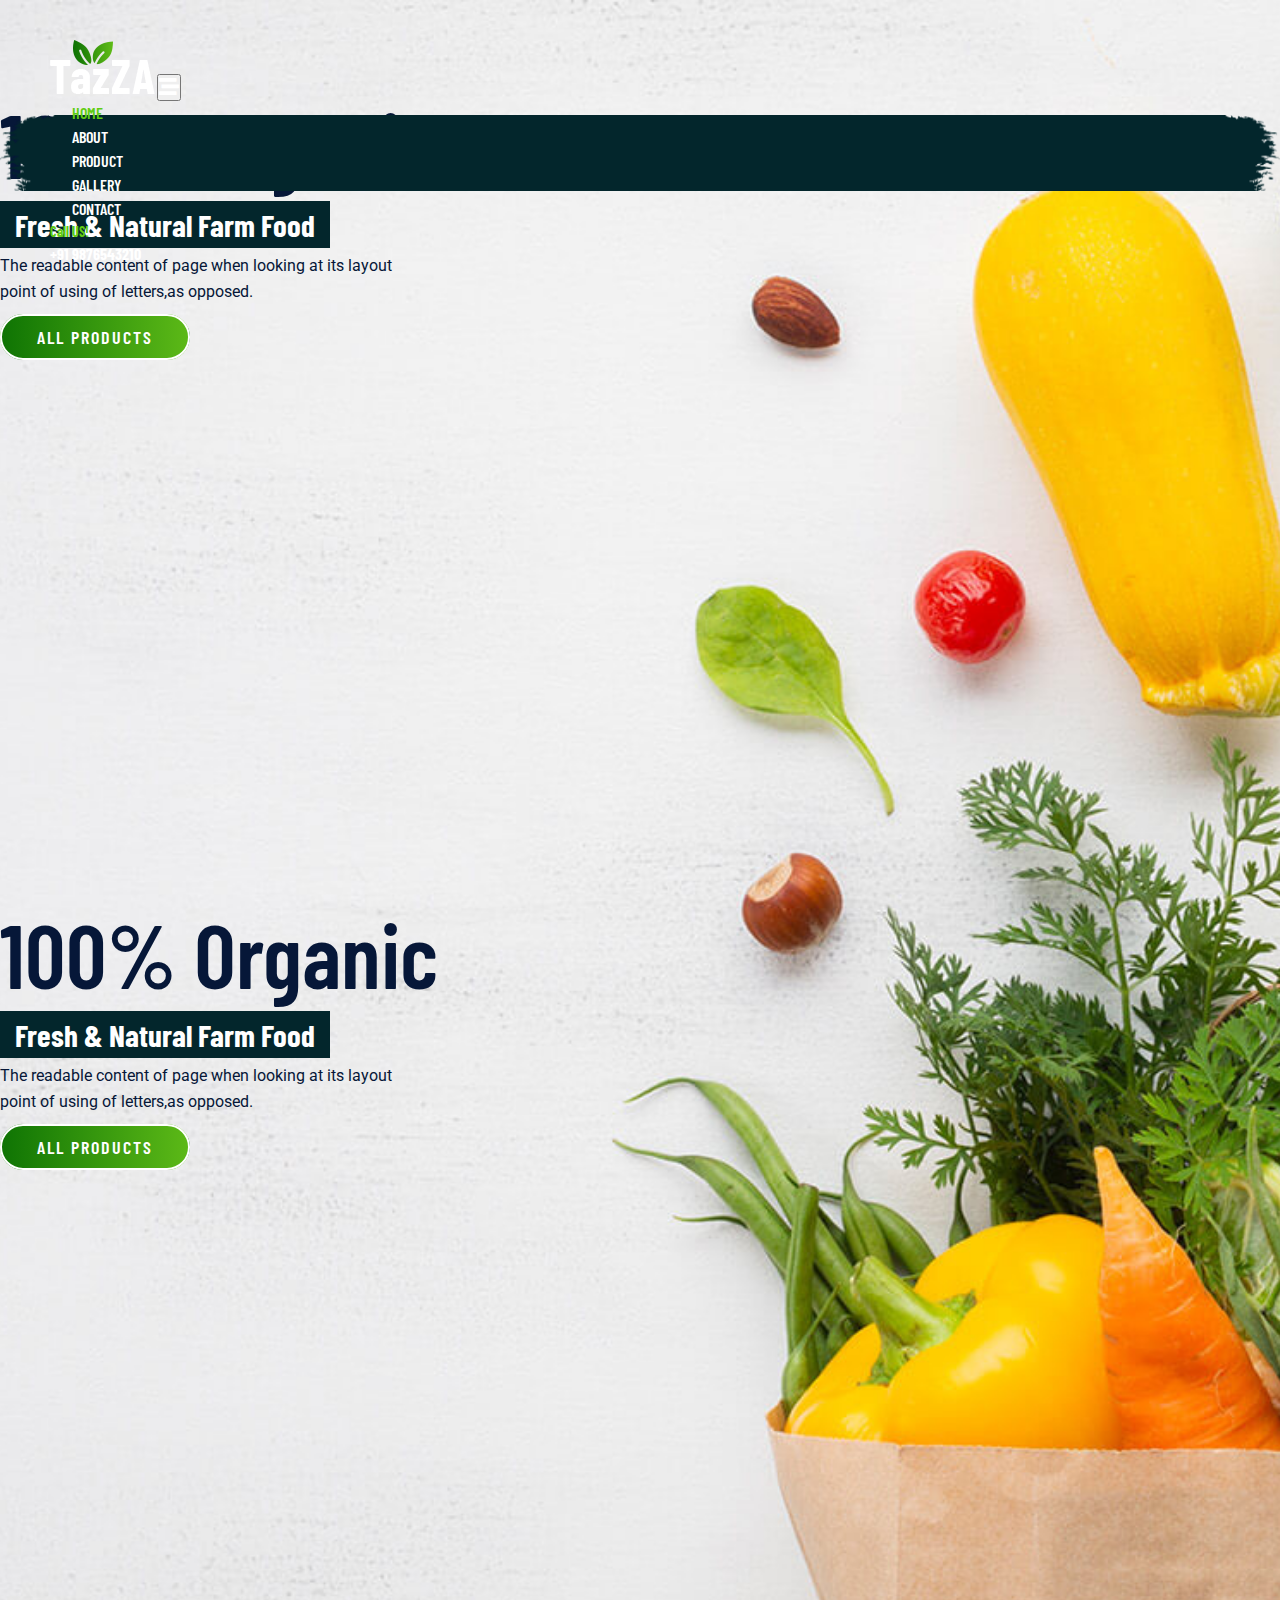
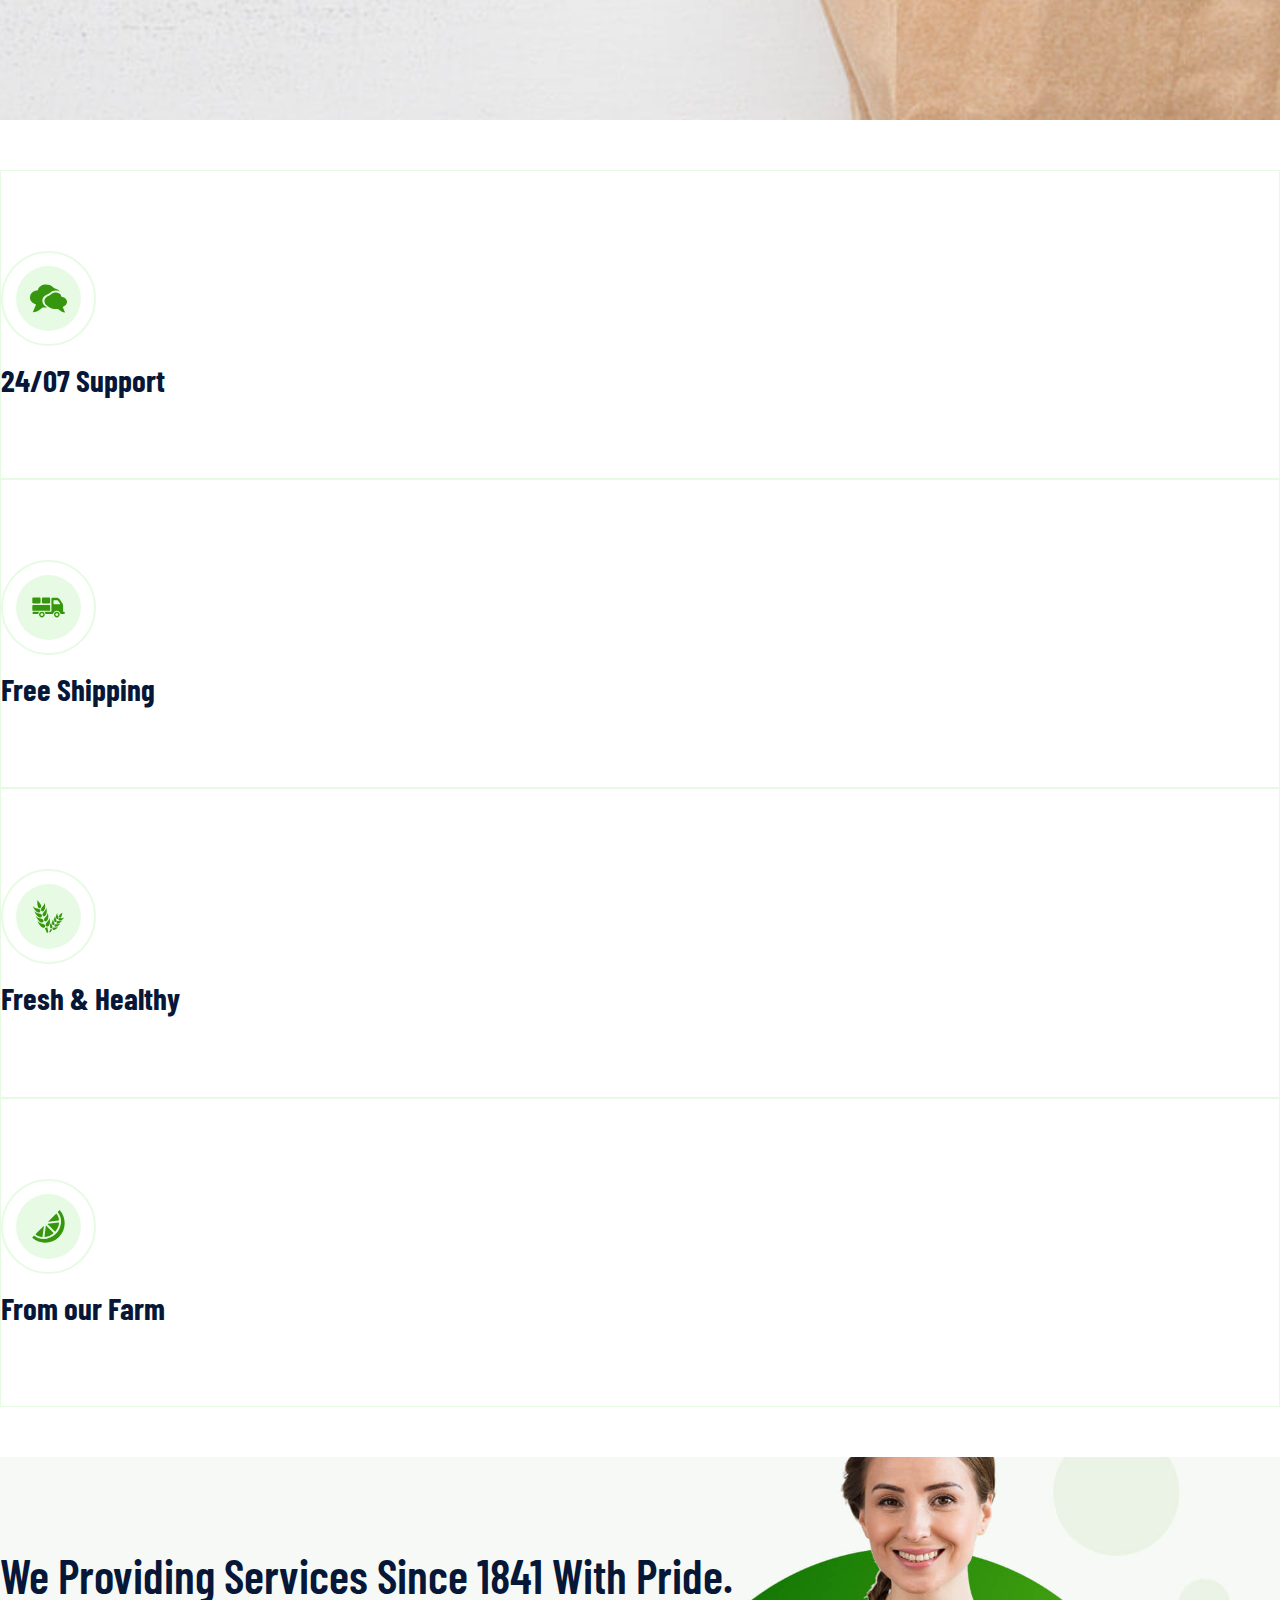
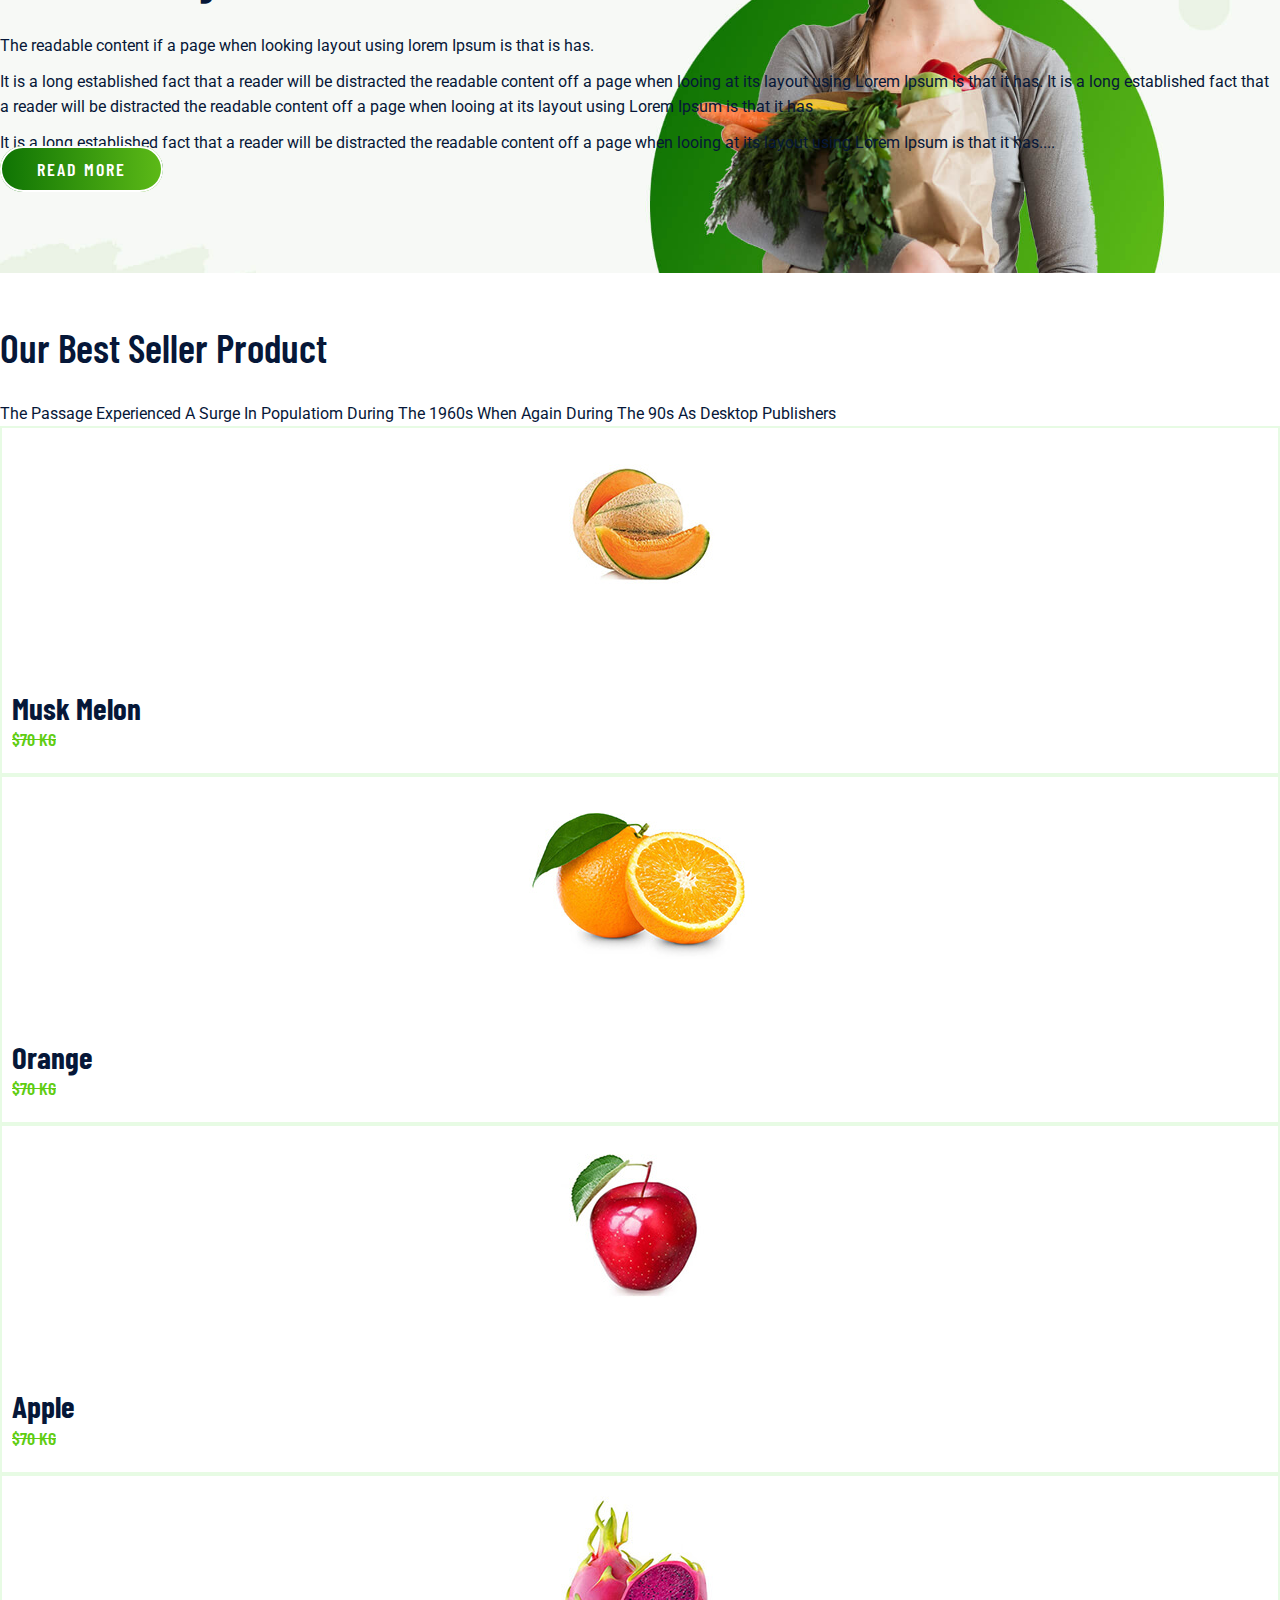
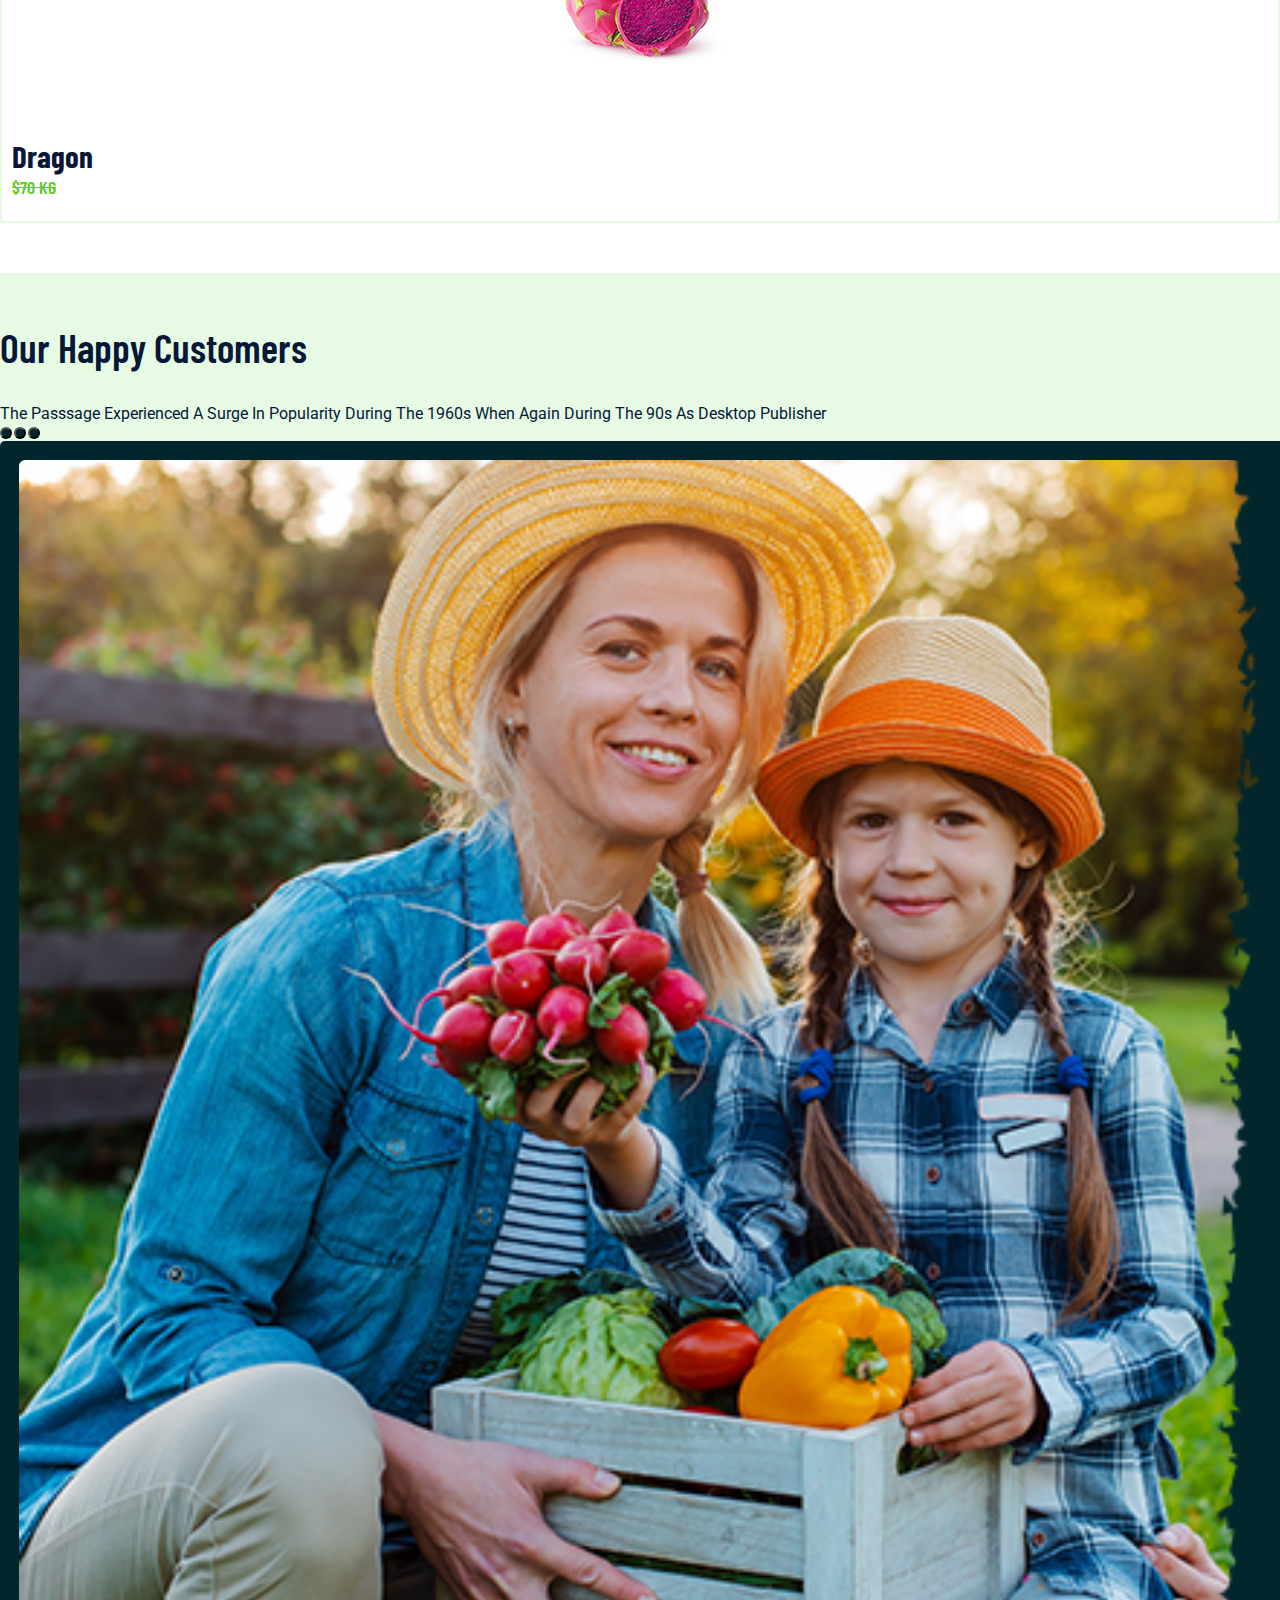
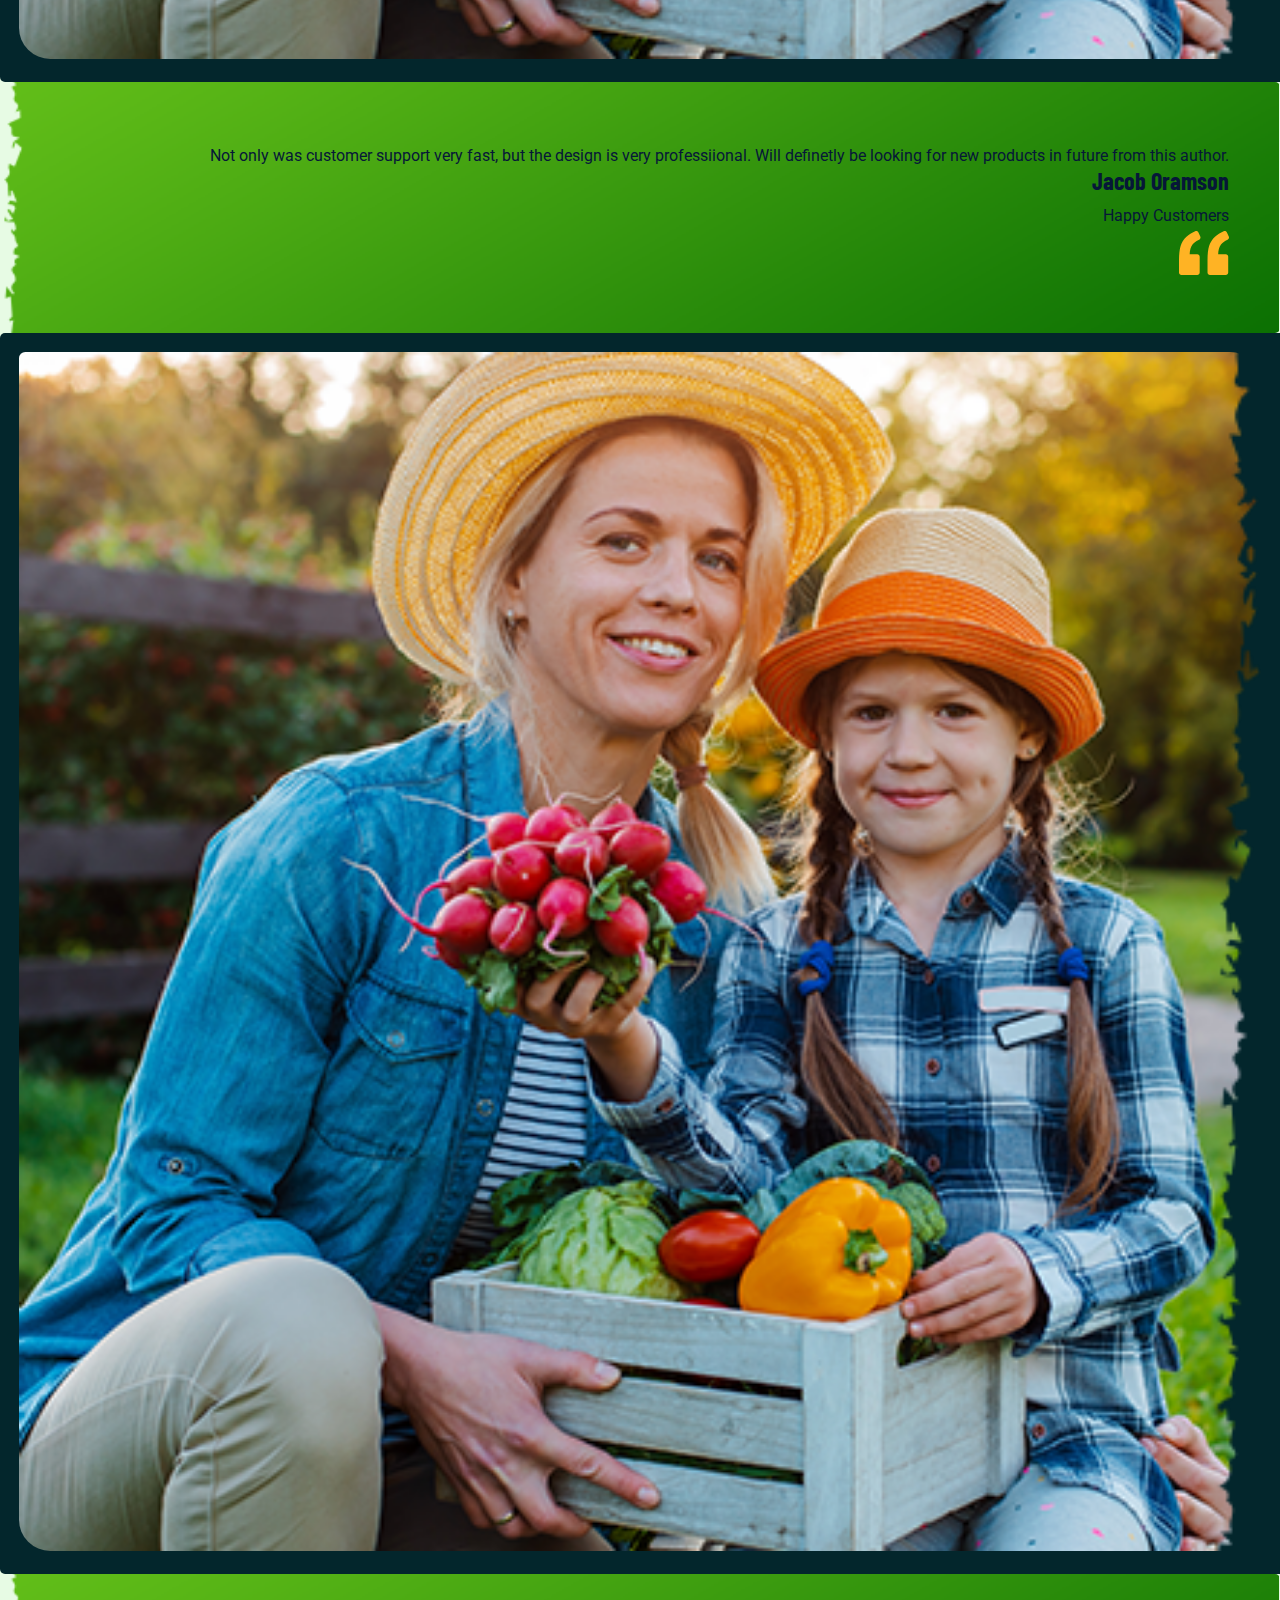
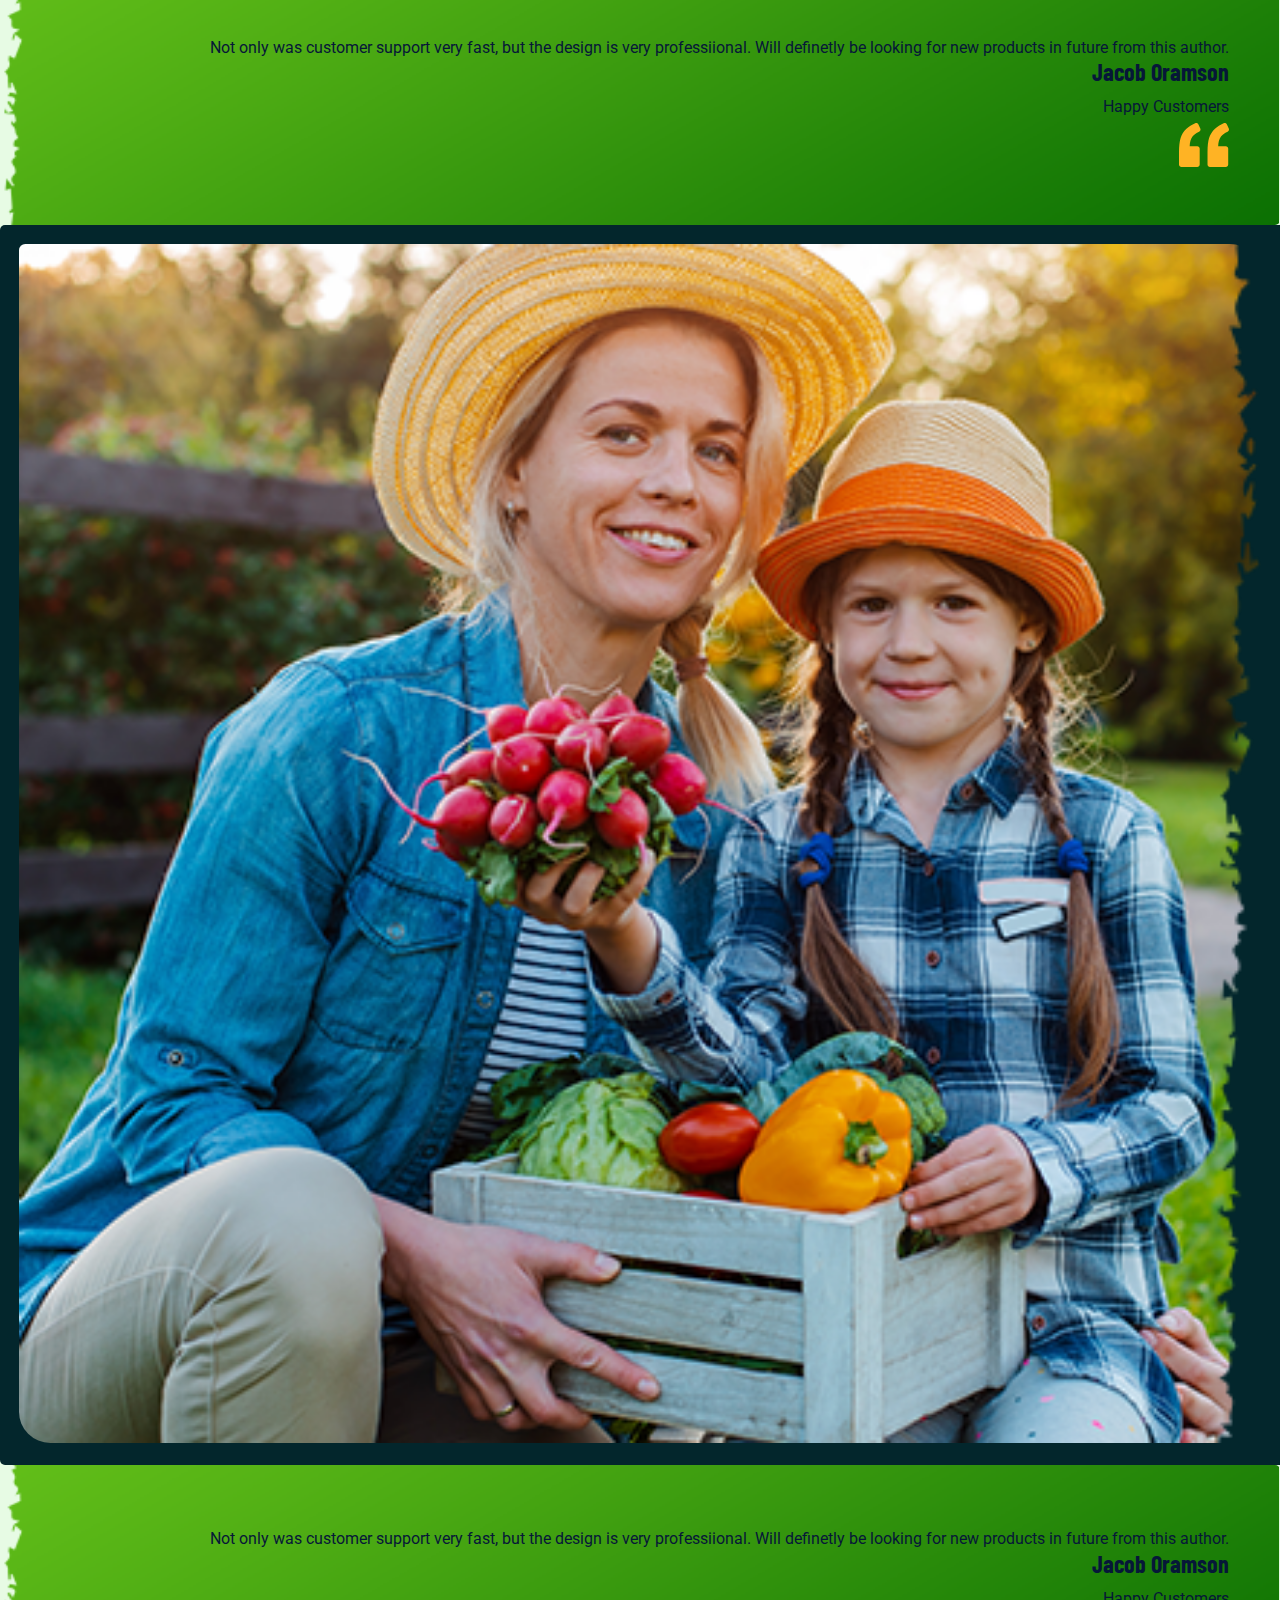
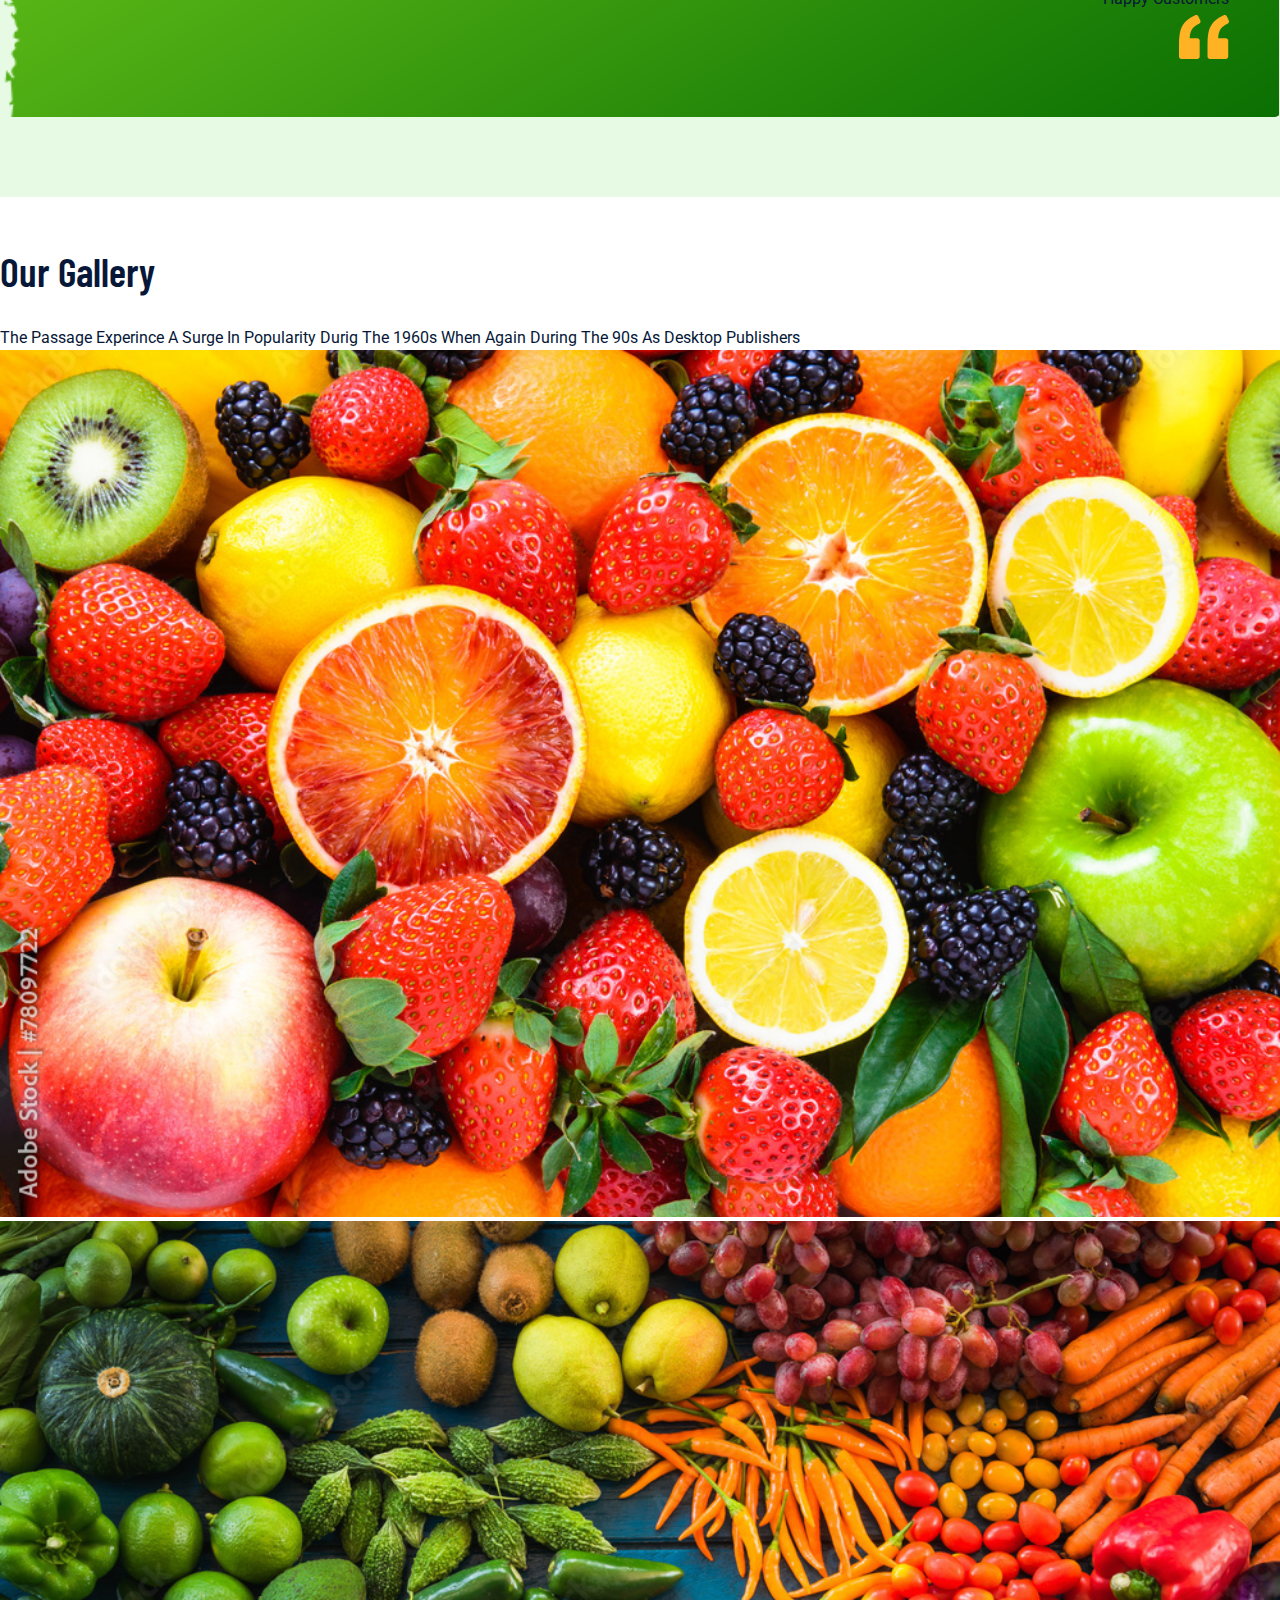
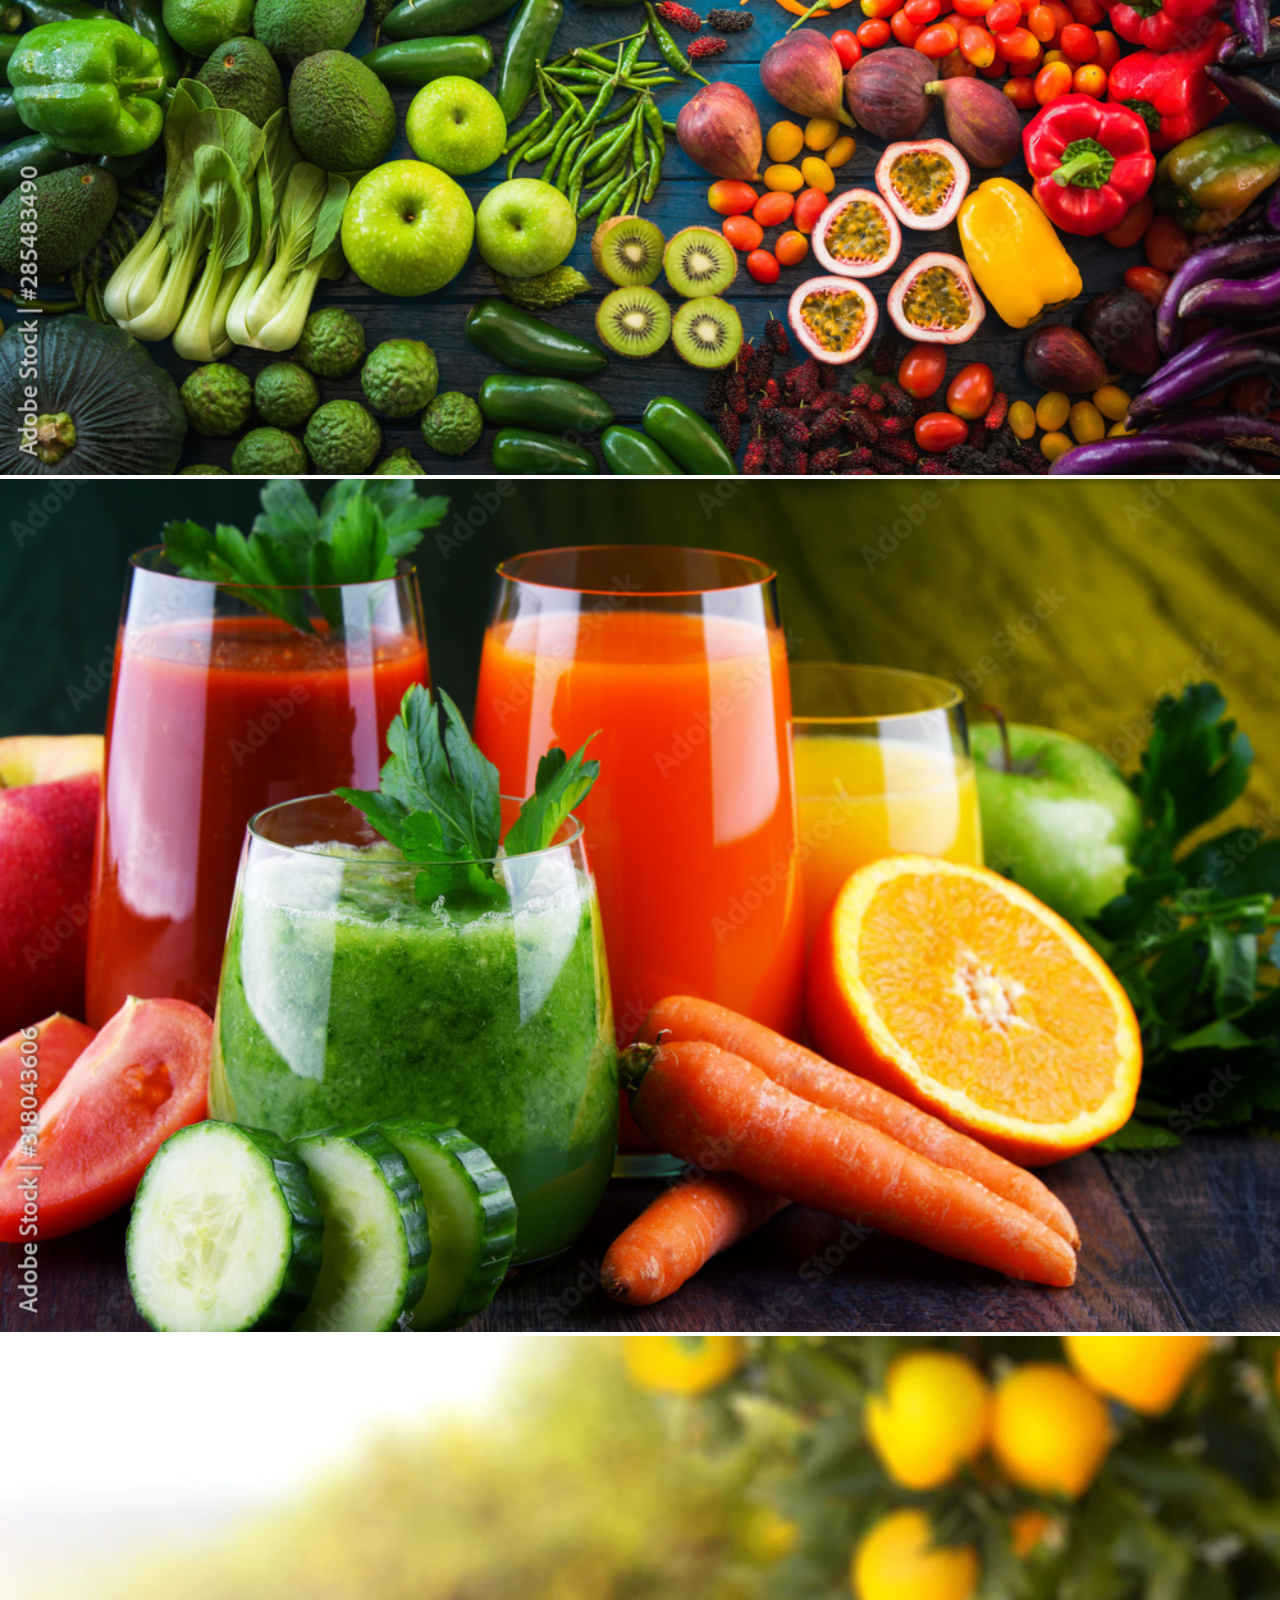
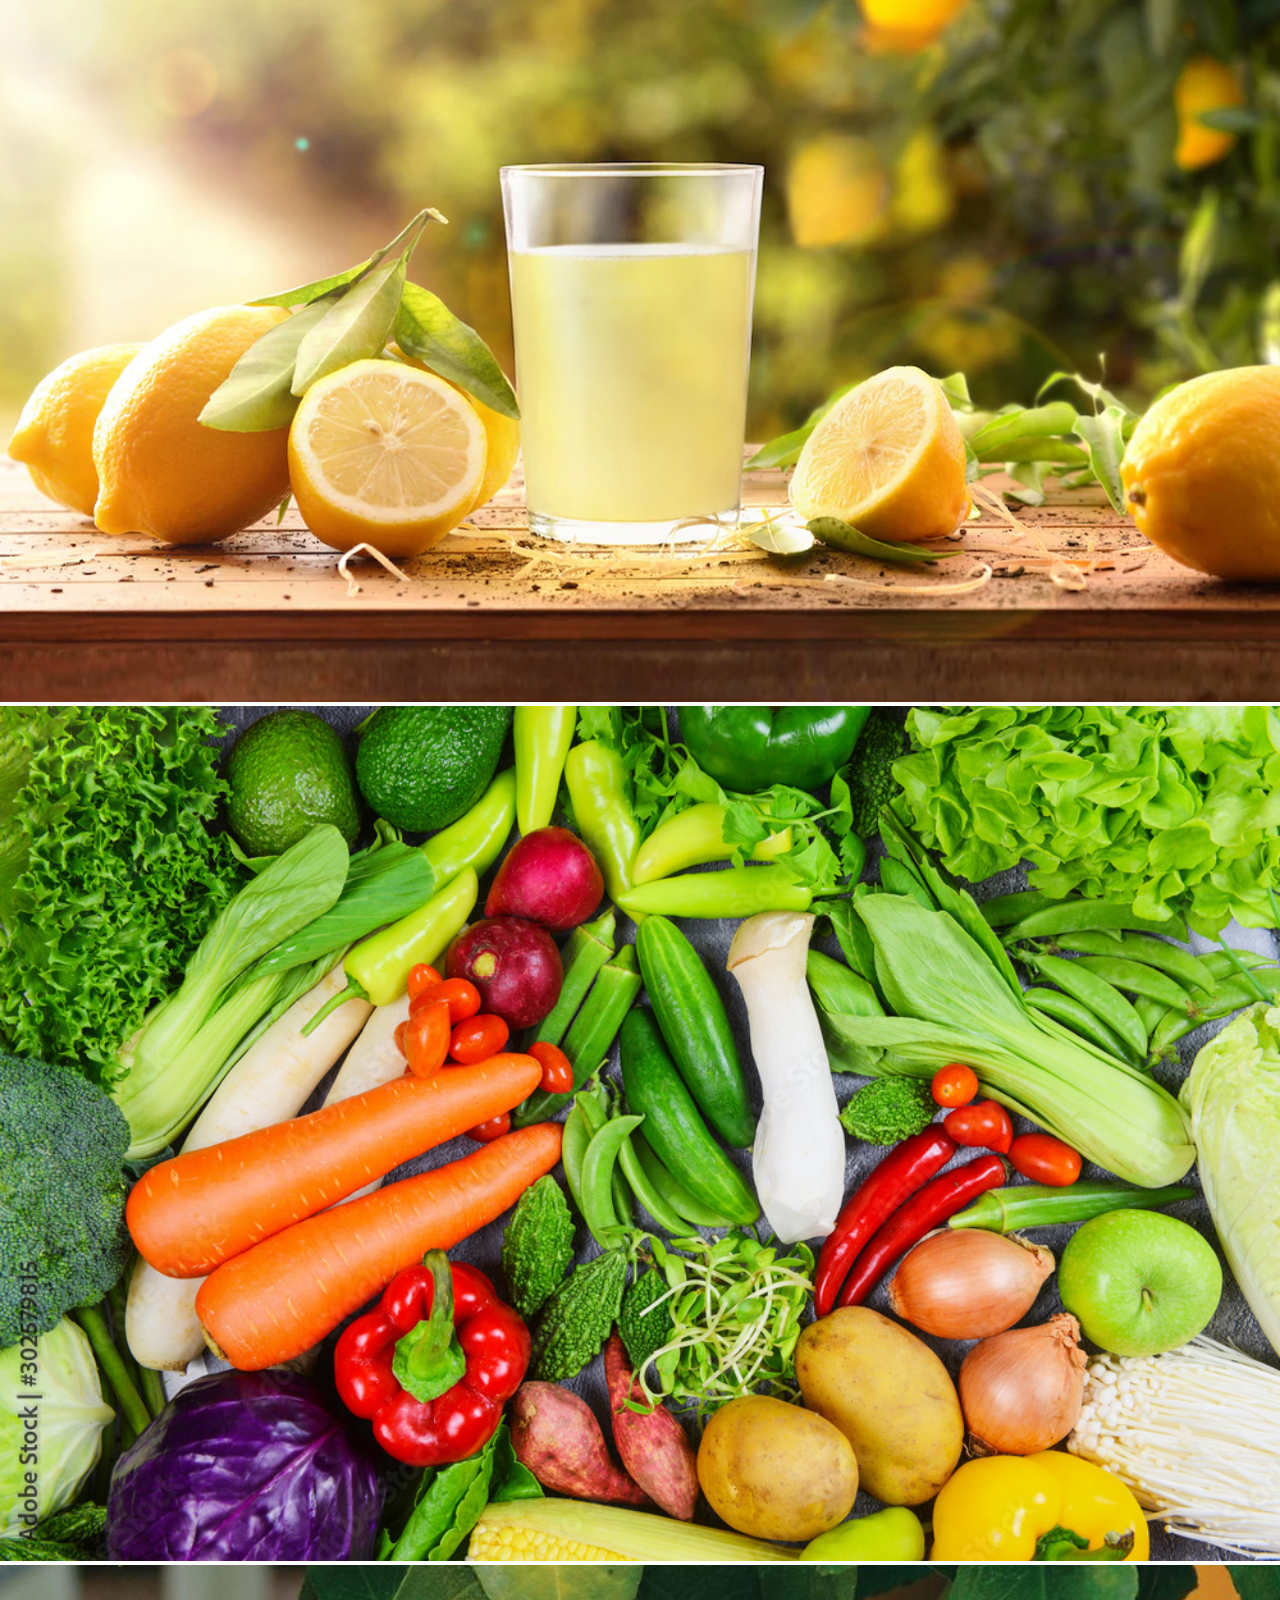
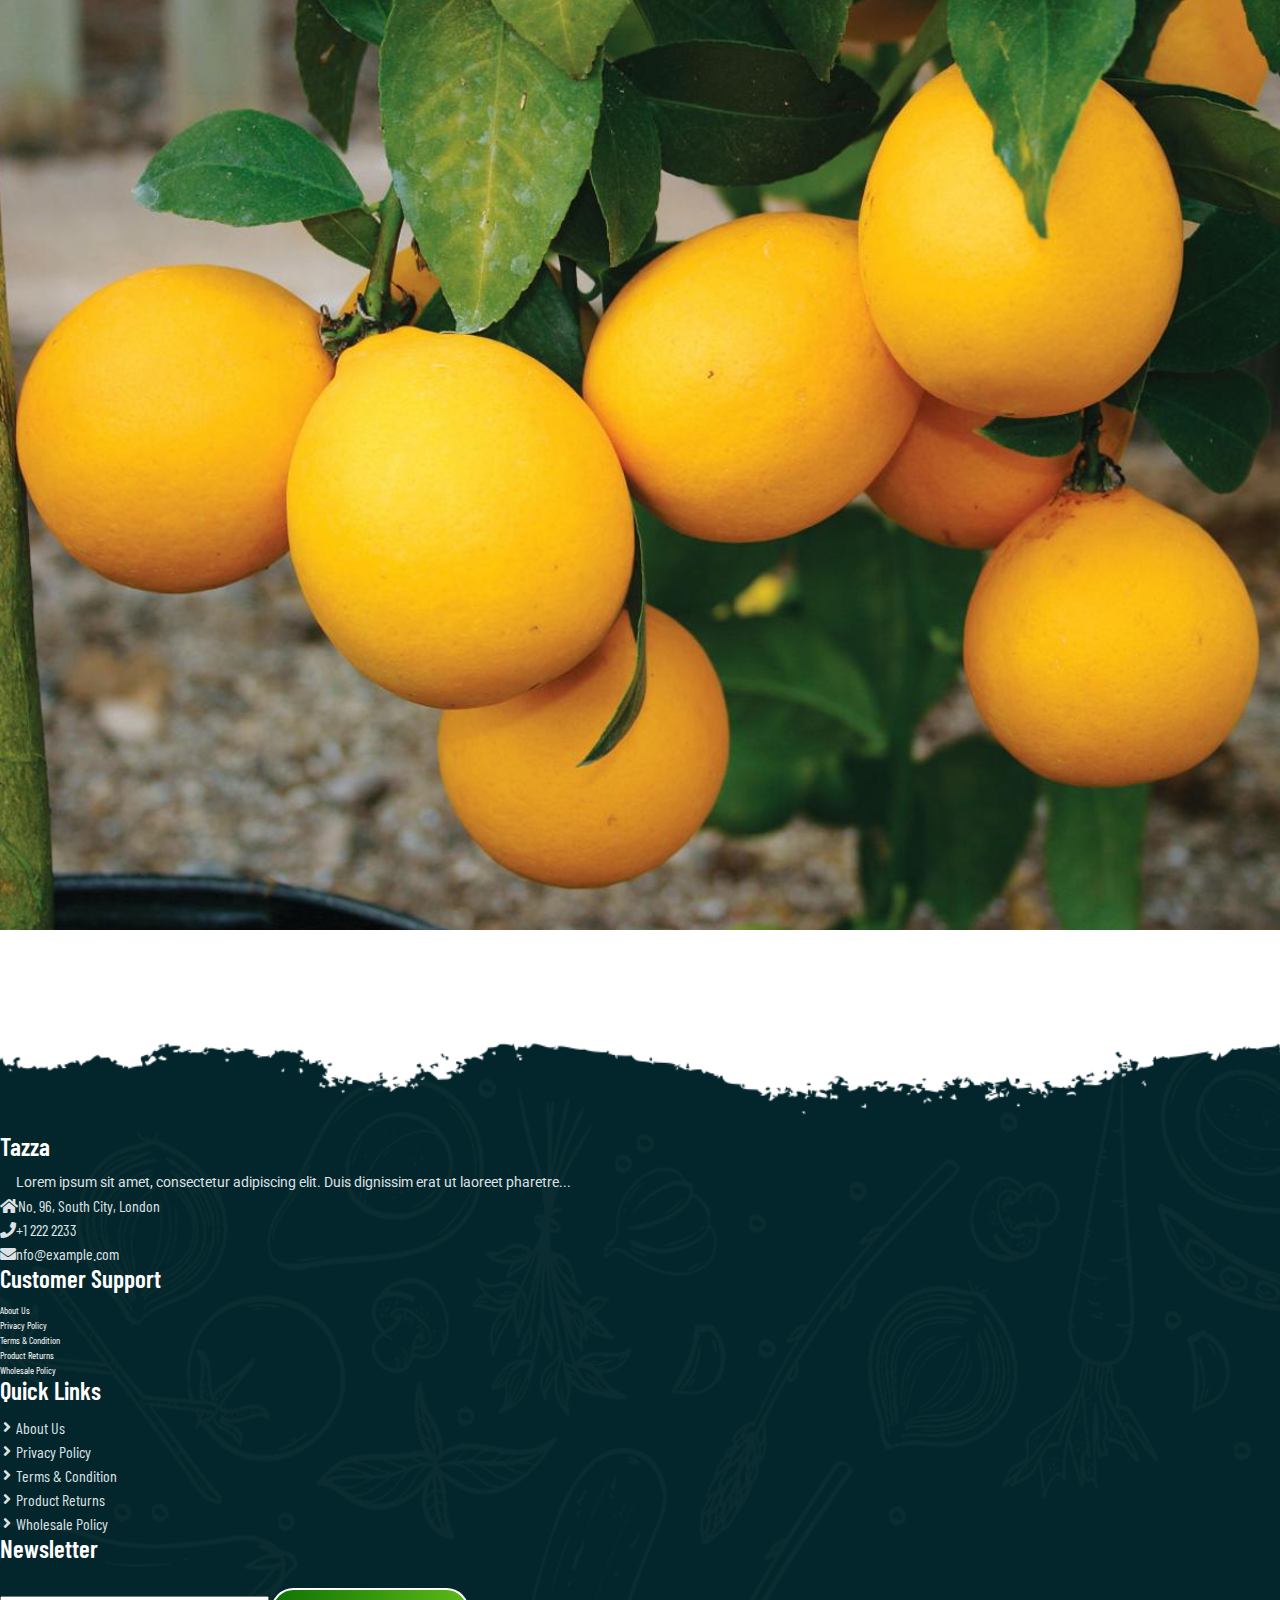
<file: index.html>
<!DOCTYPE html>

<html lang="en" dir="ltr">

    <head>
        <meta charset="utf-8">
        <meta http-equiv="X-UA-Compatible" content="IE-edge">
        <title>TAZZA</title>
        <link rel="shortcut icon" href="favicon.ico" type="image/x-icon">
        <linl rel="stylesheet" href="styles.css">
        
        <!--lightbox P0pup-->
        <link rel="stylesheet" href="css/lightbox.css">
        
        <!--bootstrap 5 cdn  -->
        <link href="https://cdn.jsdelivr.net/npm/bootstrap@5.3.0/dist/css/bootstrap.min.css" rel="stylesheet" integrity="sha384-9ndCyUaIbzAi2FUVXJi0CjmCapSmO7SnpJef0486qhLnuZ2cdeRhO02iuK6FUUVM" crossorigin="anonymous">

        <!-- Font awesome 5 CDN -->
        <link rel="stylesheet" href="https://cdnjs.cloudflare.com/ajax/libs/font-awesome/5.15.4/css/all.min.css" integrity="sha512-1ycn6IcaQQ40/MKBW2W4Rhis/DbILU74C1vSrLJxCq57o941Ym01SwNsOMqvEBFlcgUa6xLiPY/NS5R+E6ztJQ==" crossorigin="anonymous" referrerpolicy="no-referrer" />
        
        <!-- Style CSS -->
        <link rel="stylesheet" href="css/style.css">
        <link rel="stylesheet" href="css/responsive-style.css">
    
    </head>

    <body>
        <!-- NAVBAR Section start -->
        <header id="full_nav">
            <div class="header">
                <div class="container">
                    <nav class="navbar navbar-expand-lg"> 
                          <a class="navbar-brand" href="#">
                              <img src="./images/logo.png" alt="Logo">
                          </a>
                          <button class="navbar-toggler" type="button" data-bs-toggle="collapse" data-bs-target="#navbarNav" aria-controls="navbarNav" aria-expanded="false" aria-label="Toggle navigation">
                            <i class="fas fa-stream"></i> 
                            <!-- <span class="navbar-toggler-icon"></span> -->
                          </button>
 
                          <div class="collapse navbar-collapse" id="navbarNav">
                            <ul class="navbar-nav mx-auto">
                              <li class="nav-item">
                                <a class="nav-link active" aria-current="page" href="index.html">Home</a>
                              </li>
                              <li class="nav-item">
                                <a class="nav-link" href="about.html">About</a>
                              </li>
                              <li class="nav-item">
                                <a class="nav-link" href="product.html">Product</a>
                              </li>
                              <li class="nav-item">
                                <a class="nav-link" href="gallery.html">Gallery</a>
                              </li>
                              <li class="nav-item">
                                <a class="nav-link" href="contacts.html">Contact</a>
                              </li>
                            </ul>
                            <div class="header_right">
                                <div class="text-lg-end">
                                    <span>Call US!</span>
                                    <span class="phone_no">+91 9876543210</span>
                                </div>
                            </div>
                          </div>
                      </nav>
                </div>
            </div>
        </header>
        <!-- NAVBAR Section exit -->
        
        <!-- banner Section start -->
        <section class="banner_section">
            <div class="container">
                <div id="carouselExampleCaptions" class="carousel carousel slide" data-bs-ride="carousel">
                    <div class="carousel-inner">
                        <div class="carousel-item active"> 
                            <div class="carousel-caption">
                                <div class="banner-content">
                                    <h1>100% Organic</h1>
                                    <h3>Fresh & Natural Farm Food</h3>
                                    <p>The readable content of page when looking at its layout point of using of letters,as opposed.</p>
                                    <a href="product.html" class="btn main-btn">All Products</a>
                                </div>
                            </div>
                        </div>
                        <div class="carousel-item"> 
                            <div class="carousel-caption">
                                <div class="banner-content">
                                    <h1>100% Organic</h1>
                                    <h3>Fresh & Natural Farm Food</h3>
                                    <p>The readable content of page when looking at its layout point of using of letters,as opposed.</p>
                                    <a href="product.html" class="btn main-btn">All Products</a>
                                </div>
                            </div>
                        </div>
                    </div>
                </div>
            </div>
        </section>
        <!-- banner Section exit -->


        <!-- feature Section start -->
        <section class="feature_section">
            <div class="container">
                <div class="row">
                    <div class="col-6 col-lg-3 mb-5">
                        <div class="card features-box">
                            <div class="text-center">
                                <div class="feature-icon-border">
                                    <div class="feature-icon">
                                        <img src="./images/feature-icon/ui-chat.svg" alt="ui">
                                    </div>
                                </div>
                                <div class="features-text">
                                    <h3>24/07 Support</h3>
                                </div>
                            </div>
                        </div>
                    </div>
                    <div class="col-6 col-lg-3 mb-5">
                        <div class="card features-box">
                            <div class="text-center">
                                <div class="feature-icon-border">
                                    <div class="feature-icon">
                                        <img src="./images/feature-icon/truck-loaded.svg" alt="truck">
                                    </div>
                                </div>
                                <div class="features-text">
                                    <h3>Free Shipping</h3>
                                </div>
                            </div>
                        </div>
                    </div>
                    <div class="col-6 col-lg-3 mb-5">
                        <div class="card features-box">
                            <div class="text-center">
                                <div class="feature-icon-border">
                                    <div class="feature-icon">
                                        <img src="./images/feature-icon/wheat.svg" alt="wheat">
                                    </div>
                                </div>
                                <div class="features-text">
                                    <h3>Fresh & Healthy</h3>
                                </div>
                            </div>
                        </div>
                    </div>
                    <div class="col-6 col-lg-3 mb-5">
                        <div class="card features-box">
                            <div class="text-center">
                                <div class="feature-icon-border">
                                    <div class="feature-icon">
                                        <img src="./images/feature-icon/lemon.svg" alt="wheat">
                                    </div>
                                </div>
                                <div class="features-text">
                                    <h3>From our Farm</h3>
                                </div>
                            </div>
                        </div>
                    </div>
                </div>
            </div>
        </section>
        <!-- feature Section exit -->
        
        
        <!-- About Section Start -->
        <section class="landing_about_section">
            <div class="container">
                <div class="row align-items-center">
                    <div class="col-xl5 col-lg-6 col-sm-8">
                        <div class="about-content">
                            <h2>We Providing Services Since 1841 With Pride.</h2>
                            <div class="about-details">
                                <p class="fw-bold">The readable content if a page when looking layout using lorem Ipsum is that is has. </p>
                                <p>It is a long established fact that a reader will be distracted the readable content off a page when looing at its layout using Lorem Ipsum is that it has. It is a long established fact that a reader will be distracted the readable content off a page when looing at its layout using Lorem Ipsum is that it has </p>
                                <p>It is a long established fact that a reader will be distracted the readable content off a page when looing at its layout using Lorem Ipsum is that it has....</p>
                                <a href="about.html" class="btn main-btn">Read More</a>
                            </div>
                        </div>
                    </div>
                </div>
            </div>
        </section>
        <!-- About Section exit -->
        

        <!-- Product Section Start -->  
        <section class="landing_product_section">
            <div class="container">
                <div class="row justify-content-center">
                    <div class="col-12 text-center pb-5">
                        <h2 class="section-title">Our Best Seller Product</h2>
                        <p class="section-subtitle">The Passage Experienced A Surge In Populatiom During The 1960s When Again During The 90s As Desktop Publishers</p>
                    </div>
                </div>
                <div class="row mx-0">
                    <div class="col-lg-3 col-sm-6 mb-5">
                        <div class="card product-card">
                            <div class="product-img">
                                <img src="./images/products/product-1.jpg" alt="fluid">
                            </div>
                            <div class="d-flex align-item-center justify-content-between">
                                <h3>Musk Melon</h3>
                                <span>$70 kg</span>
                            </div>
                            <div class="product-detail">
                                <a href="product.html" class="btn main-btn">View Products</a>
                            </div>
                        </div>
                    </div>
                    <div class="col-lg-3 col-sm-6 mb-5">
                        <div class="card product-card">
                            <div class="product-img">
                                <img src="./images/products/product-2.jpg" alt="fluid">
                            </div>
                            <div class="d-flex align-item-center justify-content-between">
                                <h3>Orange</h3>
                                <span>$70 kg</span>
                            </div>
                            <div class="product-detail">
                                <a href="product.html" class="btn main-btn">View Products</a>
                            </div>
                        </div>
                    </div>
                    <div class="col-lg-3 col-sm-6 mb-5">
                        <div class="card product-card">
                            <div class="product-img">
                                <img src="./images/products/product-3.jpg" alt="fluid">
                            </div>
                            <div class="d-flex align-item-center justify-content-between">
                                <h3>Apple</h3>
                                <span>$70 kg</span>
                            </div>
                            <div class="product-detail">
                                <a href="product.html" class="btn main-btn">View Products</a>
                            </div>
                        </div>
                    </div>
                    <div class="col-lg-3 col-sm-6 mb-5">
                        <div class="card product-card">
                            <div class="product-img">
                                <img src="./images/products/product-4.jpg" alt="fluid">
                            </div>
                            <div class="d-flex align-item-center justify-content-between">
                                <h3>Dragon</h3>
                                <span>$70 kg</span>
                            </div>
                            <div class="product-detail">
                                <a href="product.html" class="btn main-btn">View Products</a>
                            </div>
                        </div>
                    </div>
                </div>
            </div>
        </section>
        <!-- Product Section exit -->


        <!-- Testimonial Section Start -->
        <section class="testimonial_section">
            <div class="container">
                <div class="row pb-5">
                    <div class="col-12 text-center">
                        <h2 class="section-title">Our Happy Customers</h2>
                        <p class="secton-subtitile">The Passsage Experienced A Surge In Popularity 
                            During The 1960s When Again During The 90s As Desktop Publisher</p>
                    </div>
                </div>
                <div class="row justify-content-center">
                    <div class="col-xl-8 col-md-10">
                        <div id="carouselExampleIndicators" class="carousel slide">
                            <div class="carousel-indicators">
                              <button type="button" data-bs-target="#carouselExampleIndicators" data-bs-slide-to="0" class="active" aria-current="true" aria-label="Slide 1"></button>
                              <button type="button" data-bs-target="#carouselExampleIndicators" data-bs-slide-to="1" aria-label="Slide 2"></button>
                              <button type="button" data-bs-target="#carouselExampleIndicators" data-bs-slide-to="2" aria-label="Slide 3"></button>
                            </div>
                            <div class="carousel-inner">
                              <div class="carousel-item active">
                                <div class="d-sm-flex row">
                                    <div class="profile-box col-sm-5">
                                        <img src="./images/testimonial/testimonial-1.png" alt="test1" class="img-fluid">
                                    </div>
                                    <div class="card col-sm-7">
                                        <div class="decs-box">
                                            <p class="fst-italic">Not only was customer support very fast, but the
                                                design is very professiional. Will definetly be looking for new products in future from this author. 
                                            </p>
                                            <div class="my-4">
                                                <h4>Jacob Oramson</h4>
                                                <p class="m-0 text-white">Happy Customers</p>
                                            </div>
                                            <img src="./images/testimonial/qoutes.svg" alt="qoutes" class="float-end">
                                        </div>
                                    </div>
                                </div>
                              </div>
                              <div class="carousel-item">
                                <div class="d-sm-flex row">
                                    <div class="profile-box col-sm-5">
                                        <img src="./images/testimonial/testimonial-1.png" alt="test1" class="img-fluid">
                                    </div>
                                    <div class="card col-sm-7">
                                        <div class="decs-box">
                                            <p class="fst-italic">Not only was customer support very fast, but the
                                                design is very professiional. Will definetly be looking for new products in future from this author. 
                                            </p>
                                            <div class="my-4">
                                                <h4>Jacob Oramson</h4>
                                                <p class="m-0 text-white">Happy Customers</p>
                                            </div>
                                            <img src="./images/testimonial/qoutes.svg" alt="qoutes" class="float-end">
                                        </div>
                                    </div>
                                </div>
                              </div>
                              <div class="carousel-item">
                                <div class="d-sm-flex row">
                                    <div class="profile-box col-sm-5">
                                        <img src="./images/testimonial/testimonial-1.png" alt="test1" class="img-fluid">
                                    </div>
                                    <div class="card col-sm-7">
                                        <div class="decs-box">
                                            <p class="fst-italic">Not only was customer support very fast, but the
                                                design is very professiional. Will definetly be looking for new products in future from this author. 
                                            </p>
                                            <div class="my-4">
                                                <h4>Jacob Oramson</h4>
                                                <p class="m-0 text-white">Happy Customers</p>
                                            </div>
                                            <img src="./images/testimonial/qoutes.svg" alt="qoutes" class="float-end">
                                        </div>
                                    </div>
                                </div>
                              </div>
                             </div> 
                          </div>   
                    </div>
                </div>
            </div>
        </section>
        <!-- Testimonial Section exit -->


        <!-- Gallery Section Start -->
        <section class="gallery_section">
            <div class="container">
                <div class="row">
                    <div class="col-12 text-center pb-5">
                        <h2 class="section-title">Our Gallery</h2>
                        <p class="section-subtitle">The Passage Experince A Surge In Popularity Durig The 1960s When Again 
                            During The 90s As Desktop Publishers</p>
                    </div>
                    <div class="col-sm-6 col-lg-4 mb-4">
                        <a href="images/gallery/g-1.jpg" data-lightbox="image" data-title="Lemon">
                            <img src="images/gallery/g-1.jpg" class="img-fluid rounded-3">
                        </a>
                    </div>
                    <div class="col-sm-6 col-lg-4 mb-4">
                        <a href="images/gallery/g-2.jpg" data-lightbox="image" data-title="Lemon">
                            <img src="images/gallery/g-2.jpg" class="img-fluid rounded-3">
                        </a>
                    </div>
                    <div class="col-sm-6 col-lg-4 mb-4">
                        <a href="images/gallery/g-3.jpg" data-lightbox="image" data-title="Lemon">
                            <img src="images/gallery/g-3.jpg" class="img-fluid rounded-3">
                        </a>
                    </div>
                    <div class="col-sm-6 col-lg-4 mb-4">
                        <a href="images/gallery/g-4.jpg" data-lightbox="image" data-title="Lemon">
                            <img src="images/gallery/g-4.jpg" class="img-fluid rounded-3">
                        </a>
                    </div>
                    <div class="col-sm-6 col-lg-4 mb-4">
                        <a href="images/gallery/g-5.jpg" data-lightbox="image" data-title="Lemon">
                            <img src="images/gallery/g-5.jpg" class="img-fluid rounded-3">
                        </a>
                    </div>
                    <div class="col-sm-6 col-lg-4 mb-4">
                        <a href="images/gallery/g-6.jpg" data-lightbox="image" data-title="Lemon">
                            <img src="images/gallery/g-6.jpg" class="img-fluid rounded-3">
                        </a>
                    </div>
                </div>
            </div>
        </section>
        <!-- Gallery Section exit -->



        <!-- footer Section Start -->
        <section class="footer_wrapper mt-3 mb-md-0">
            <div class="container px-5 px-lg-0">
                <div class="row">
                    <div class="col-lg-3 col-sm-6 mb-5 mb--lg-0">
                        <h5>Tazza</h5>
                        <p class="mb-4 ps-0 company_details">Lorem ipsum sit amet, consectetur adipiscing elit. Duis 
                            dignissim erat ut laoreet pharetre...
                        </p>
                        <div class="contact-info">
                            <ul class="list-unstyled">
                                <li><a href="#"><i class="fa fa-home me-3"></i>No. 96, South City, London</a></li>
                                <li><a href="#"><i class="fa fa-phone me-3"></i>+1 222 2233</a></li>
                                <li><a href="#"><i class="fa fa-envelope me-3"></i>nfo@example.com</a></li>
                            </ul>
                        </div>
                    </div> 
                    <div class="col-lg-3 col-sm-6 mb-5 mb-lg-6">
                        <h5>Customer Support</h5>
                        <ul class="linked-widget p-0">
                            <li><a href="#">About Us</a></li>
                            <li><a href="#">Privacy Policy</a></li>
                            <li><a href="#">Terms & Condition</a></li>
                            <li><a href="#">Product Returns</a></li>
                            <li><a href="#">Wholesale Policy</a></li>
                        </ul>   
                    </div>
                    <div class="col-lg-3 col-sm-6 mb-5 mb-lg-6">
                        <h5>Quick Links</h5>
                        <ul class="link-widget p-0">
                            <li><a href="#">About Us</a></li>
                            <li><a href="#">Privacy Policy</a></li>
                            <li><a href="#">Terms & Condition</a></li>
                            <li><a href="#">Product Returns</a></li>
                            <li><a href="#">Wholesale Policy</a></li>
                        </ul>   
                    </div>
                    <div class="col-lg-3 col-sm-6 mb-5 mb-lg-0">
                        <h5>Newsletter</h5>
                        <div class="form-group mb-4">
                            <input type="email" class="form-control bg-transparent" placeholder="Enter Your Email Here">
                            <button type="submit" class="btn main-btn">Subscribe</button>
                        </div>
                        <h5>Stay Connected</h5>
                        <ul class="social-network d-flex align-items-center p-0">
                            <li><a href="#"><i class="fab fa-facebook-f"></i></a></li>
                            <li><a href="#"><i class="fab fa-twitter"></i></a></li>
                            <li><a href="#"><i class="fab fa-linkedin-in"></i></a></li>
                            <li><a href="#"><i class="fab fa-youtube"></i></a></li>
                        </ul>
                    </div>
                </div>          
            </div>
            <div class="container-fluid copyright-section">
                <p>Copyright <a href="#">© NXS.WEB</a> All Rights Reserved</p>
            </div>
        </section> 
        <!-- footer Section exit -->


        
        <!-- JQuery CDN -->
        <script src="https://code.jquery.com/jquery-3.6.0.min.js"></script>


        <!-- Lightbox Pupup -->
        <script src="js/lightbox.js"></script>

        <!-- bootstrap 5 CDN -->
        <script src="https://cdn.jsdelivr.net/npm/@popperjs/core@2.11.8/dist/umd/popper.min.js" integrity="sha384-I7E8VVD/ismYTF4hNIPjVp/Zjvgyol6VFvRkX/vR+Vc4jQkC+hVqc2pM8ODewa9r" crossorigin="anonymous"></script>
        <script src="https://cdn.jsdelivr.net/npm/bootstrap@5.3.0/dist/js/bootstrap.min.js" integrity="sha384-fbbOQedDUMZZ5KreZpsbe1LCZPVmfTnH7ois6mU1QK+m14rQ1l2bGBq41eYeM/fS" crossorigin="anonymous"></script>
        
        <!-- CUSTOM JS -->
        <script src="js/main.js"></script>


    </body>
</html>
</file>
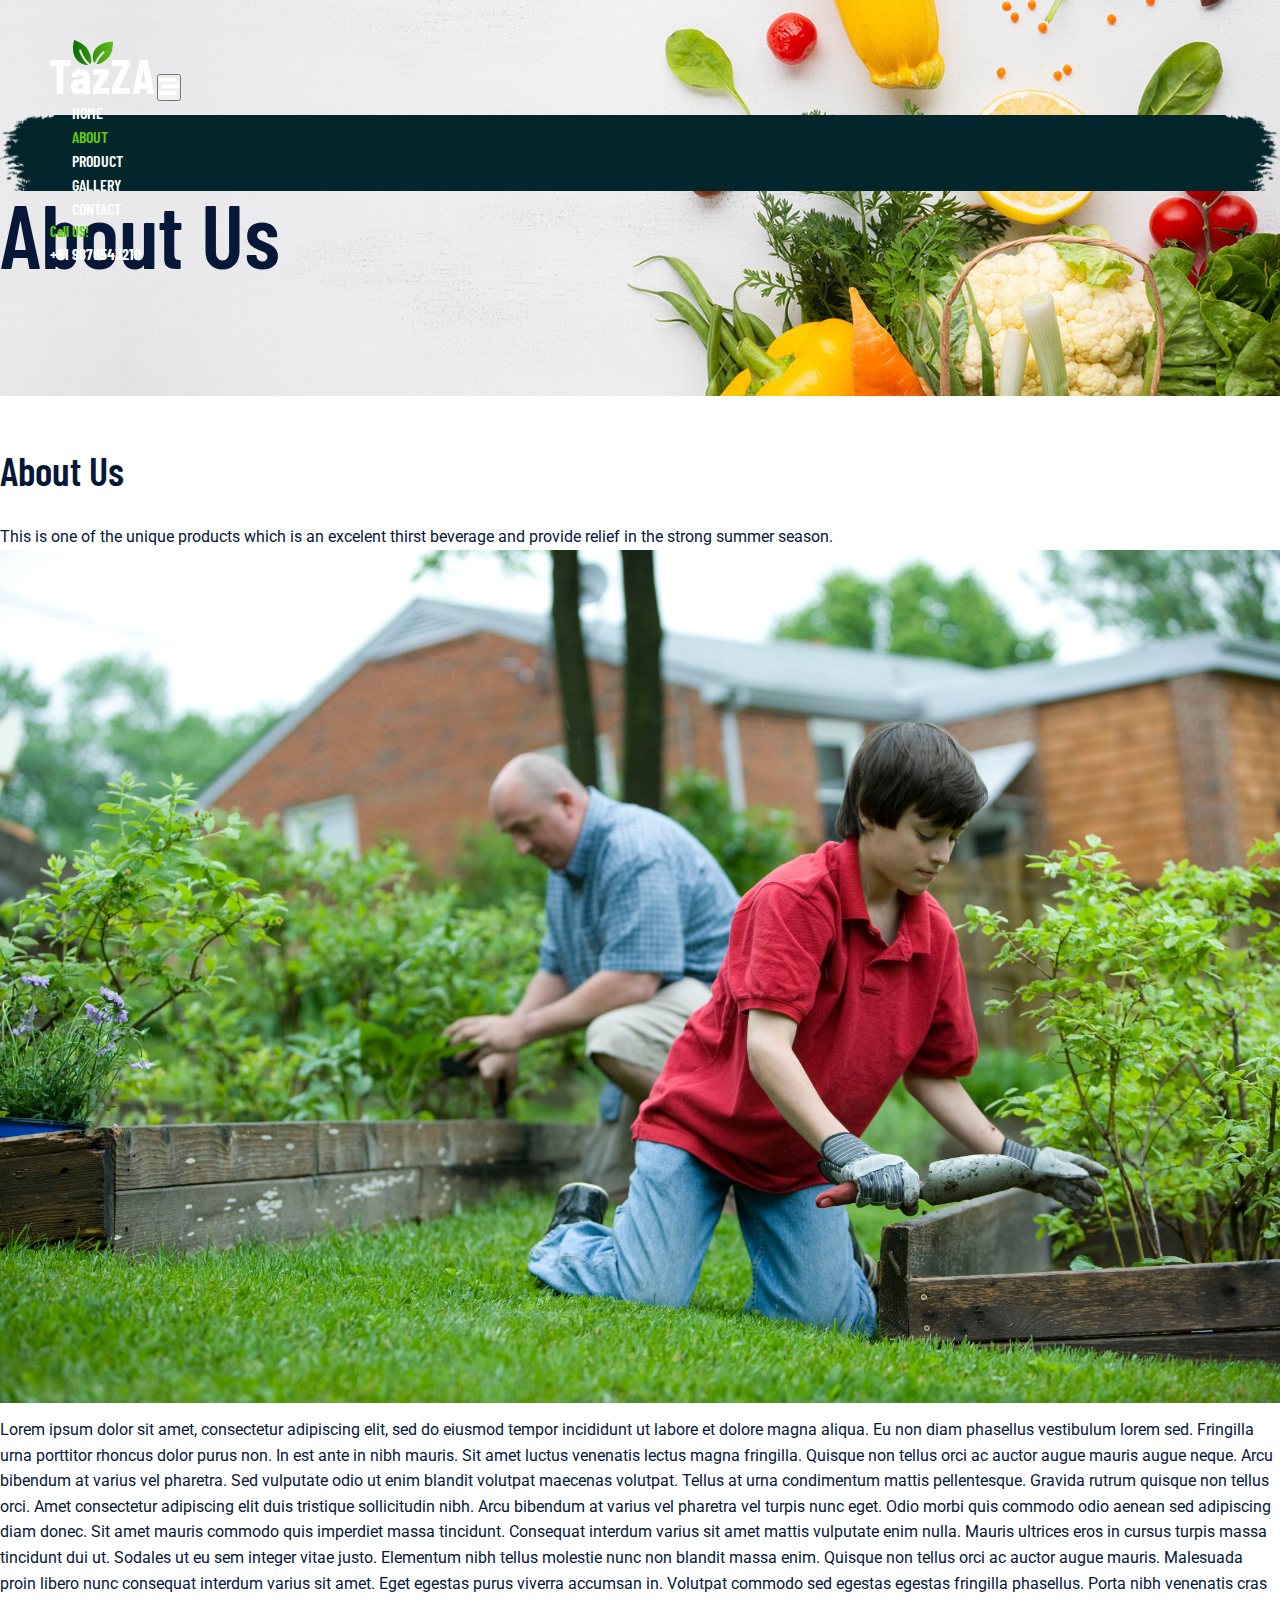
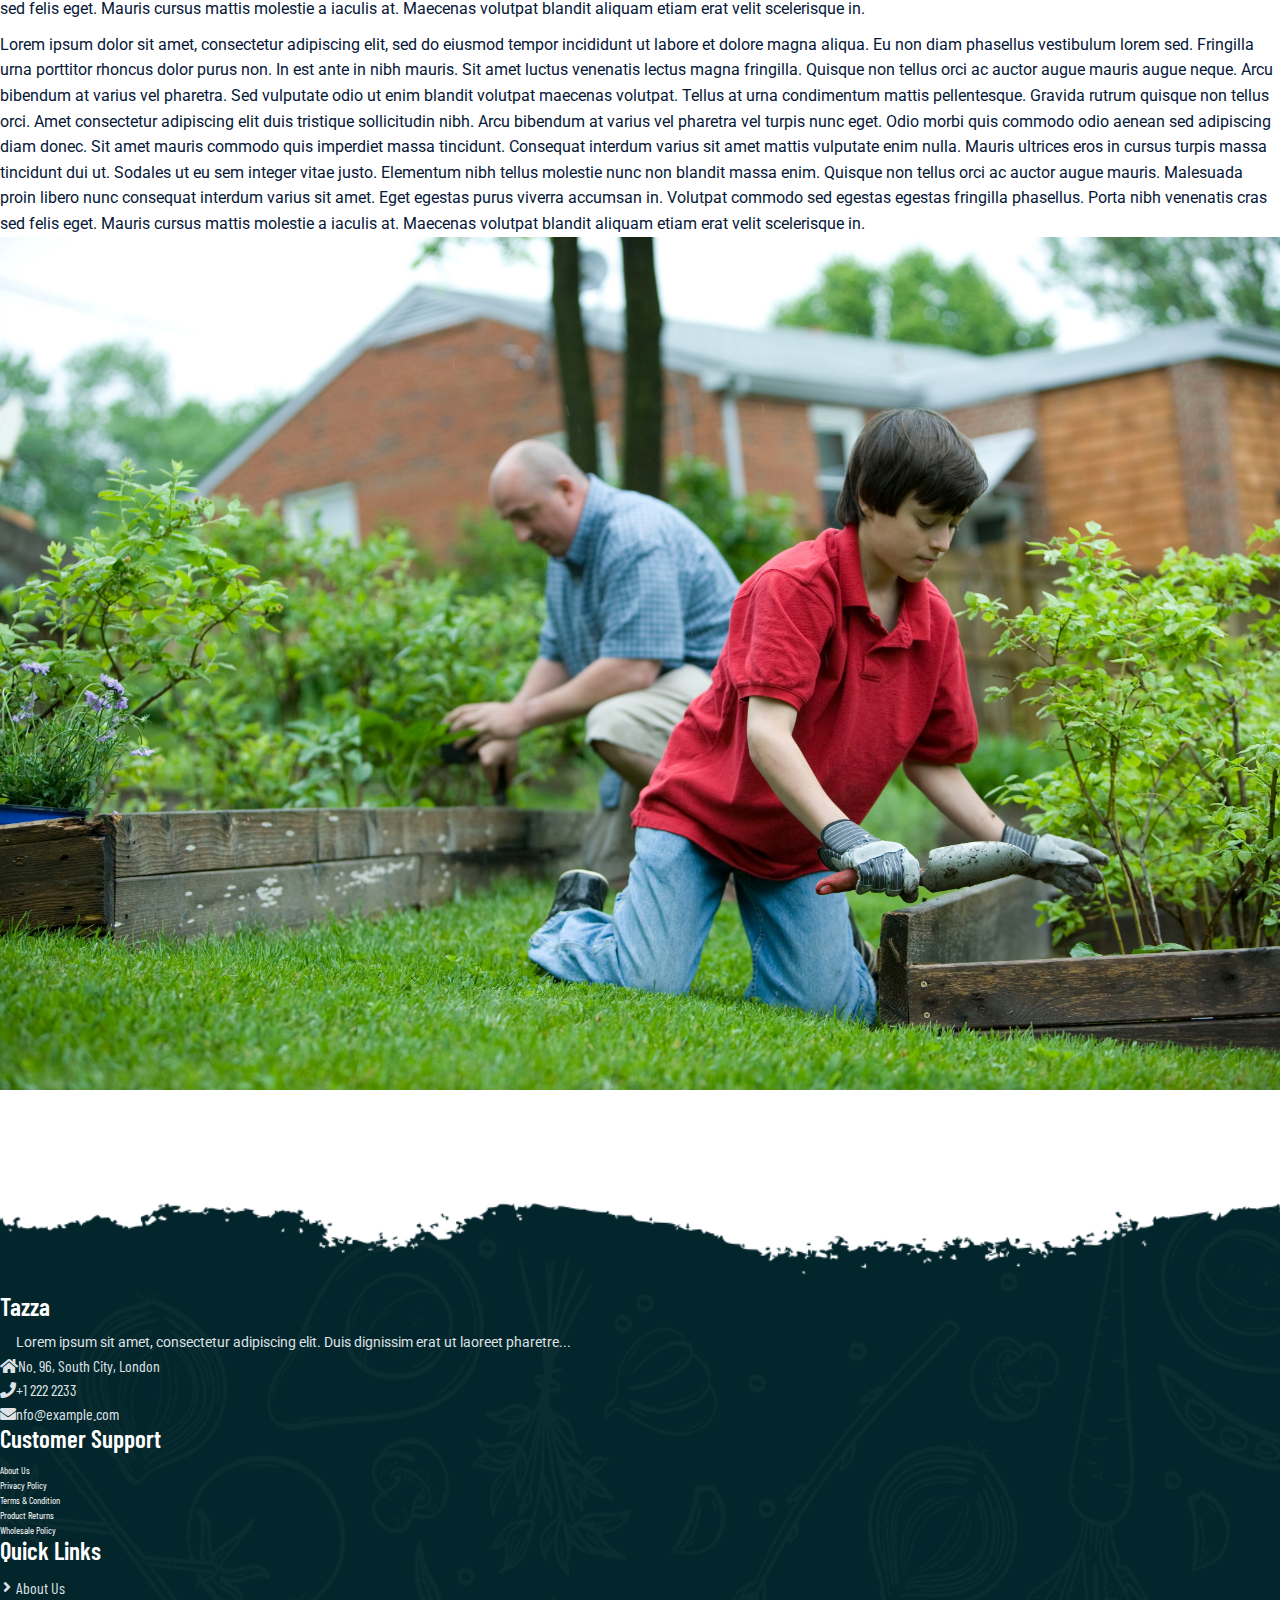
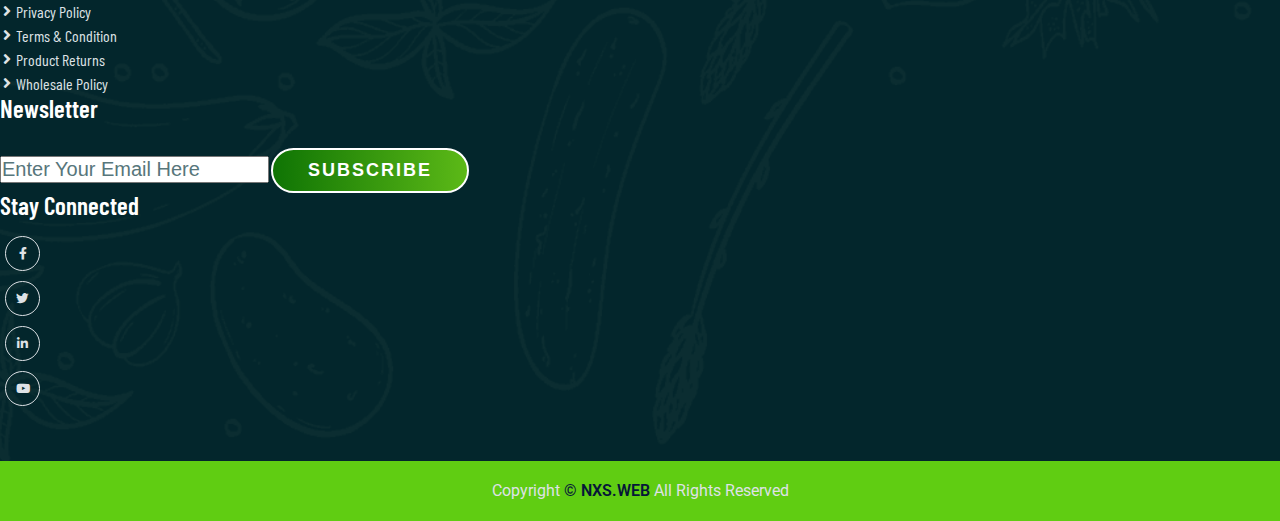
<file: about.html>
<!DOCTYPE html>

<html lang="en" dir="ltr">

    <head>
        <meta charset="utf-8">
        <meta http-equiv="X-UA-Compatible" content="IE-edge">
        <title>TAZZA</title>
        <link rel="shortcut icon" href="favicon.ico" type="image/x-icon">
        <linl rel="stylesheet" href="styles.css">
        
        <!--lightbox P0pup-->
        <link rel="stylesheet" href="css/lightbox.css">
        
        <!--bootstrap 5 cdn  -->
        <link href="https://cdn.jsdelivr.net/npm/bootstrap@5.3.0/dist/css/bootstrap.min.css" rel="stylesheet" integrity="sha384-9ndCyUaIbzAi2FUVXJi0CjmCapSmO7SnpJef0486qhLnuZ2cdeRhO02iuK6FUUVM" crossorigin="anonymous">

        <!-- Font awesome 5 CDN -->
        <link rel="stylesheet" href="https://cdnjs.cloudflare.com/ajax/libs/font-awesome/5.15.4/css/all.min.css" integrity="sha512-1ycn6IcaQQ40/MKBW2W4Rhis/DbILU74C1vSrLJxCq57o941Ym01SwNsOMqvEBFlcgUa6xLiPY/NS5R+E6ztJQ==" crossorigin="anonymous" referrerpolicy="no-referrer" />
        
        <!-- Style CSS -->
        <link rel="stylesheet" href="css/style.css">
        <link rel="stylesheet" href="css/responsive-style.css">
    
    </head>

    <body class="about">
        <!-- NAVBAR Section start -->
        <header id="full_nav">
            <div class="header">
                <div class="container">
                    <nav class="navbar navbar-expand-lg"> 
                          <a class="navbar-brand" href="#">
                              <img src="./images/logo.png" alt="Logo">
                          </a>
                          <button class="navbar-toggler" type="button" data-bs-toggle="collapse" data-bs-target="#navbarNav" aria-controls="navbarNav" aria-expanded="false" aria-label="Toggle navigation">
                            <i class="fas fa-stream"></i> 
                            <!-- <span class="navbar-toggler-icon"></span> -->
                          </button>
 
                          <div class="collapse navbar-collapse" id="navbarNav">
                            <ul class="navbar-nav mx-auto">
                              <li class="nav-item">
                                <a class="nav-link" aria-current="page" href="index.html">Home</a>
                              </li>
                              <li class="nav-item">
                                <a class="nav-link active" href="about.html">About</a>
                              </li>
                              <li class="nav-item">
                                <a class="nav-link" href="product.html">Product</a>
                              </li>
                              <li class="nav-item">
                                <a class="nav-link" href="gallery.html">Gallery</a>
                              </li>
                              <li class="nav-item">
                                <a class="nav-link" href="contacts.html">Contact</a>
                              </li>
                            </ul>
                            <div class="header_right">
                                <div class="text-lg-end">
                                    <span>Call US!</span>
                                    <span class="phone_no">+91 9876543210</span>
                                </div>
                            </div>
                          </div>
                      </nav>
                </div>
            </div>
        </header>
        <!-- NAVBAR Section exit -->

        <!-- banner section Start -->
        <section class="banner_section">
            <div class="container">
                <div class="banner-content">
                    <h1>About Us</h1>
                </div>
            </div>
        </section>
        <!-- banner section Exit -->



        <!-- About section start -->
        <section class="about_section">
            <div class="container">
                <div class="row justify-content-center">
                    <div class="col-12 text-center pb-5">
                        <h2 class="section-title">About Us</h2>
                        <p class="section-subtitle">This is one of the unique products which is an excelent thirst beverage and provide
                            relief in the strong summer season.
                        </p>
                    </div>
                </div>
                <div class="row align-items-center py-5">
                    <div class="col-lg-6 col-12 mb-4">
                        <img src="./images/about/about-img.jpg" alt="about" class="img-fluid">
                    </div>
                    <div class="col-lg-6 col-12 mb-4">
                        <div class="about-content">
                            <div class="about-details">
                                <p>Lorem ipsum dolor sit amet, consectetur adipiscing elit, 
                                    sed do eiusmod tempor incididunt ut labore et dolore magna
                                     aliqua. Eu non diam phasellus vestibulum lorem sed. Fringilla
                                      urna porttitor rhoncus dolor purus non. In est ante in nibh
                                       mauris. Sit amet luctus venenatis lectus magna fringilla.
                                        Quisque non tellus orci ac auctor augue mauris augue neque. 
                                        Arcu bibendum at varius vel pharetra. Sed vulputate odio ut 
                                        enim blandit volutpat maecenas volutpat. Tellus at urna 
                                        condimentum mattis pellentesque. 
                                        Gravida rutrum quisque non tellus orci.

                                    Amet consectetur adipiscing elit duis tristique 
                                    sollicitudin nibh. Arcu bibendum at varius vel pharetra vel turpis
                                     nunc eget. Odio morbi quis commodo odio aenean sed adipiscing diam donec.
                                      Sit amet mauris commodo quis imperdiet massa tincidunt. Consequat interdum varius sit amet
                                       mattis vulputate enim nulla. Mauris ultrices eros in cursus turpis massa tincidunt dui ut. 
                                       Sodales ut eu sem integer vitae justo. Elementum nibh tellus 
                                       molestie nunc non blandit massa enim. Quisque non tellus orci
                                       ac auctor augue mauris. Malesuada proin libero nunc consequat 
                                       interdum varius sit amet. Eget egestas purus viverra accumsan 
                                       in. Volutpat commodo sed egestas egestas fringilla phasellus.
                                        Porta nibh venenatis cras sed felis eget. Mauris cursus mattis molestie a iaculis at. Maecenas volutpat blandit 
                                    aliquam etiam erat velit scelerisque in.
                            </div>
                        </div>
                    </div>
                </div>
                <div class="row align-items-center py-5">
                    <div class="col-lg-6 col-12 mb-4 order-2 order-lg-1">
                        <div class="about-content">
                            <div class="about-details">
                                <p>Lorem ipsum dolor sit amet, consectetur adipiscing elit, 
                                    sed do eiusmod tempor incididunt ut labore et dolore magna
                                     aliqua. Eu non diam phasellus vestibulum lorem sed. Fringilla
                                      urna porttitor rhoncus dolor purus non. In est ante in nibh
                                       mauris. Sit amet luctus venenatis lectus magna fringilla.
                                        Quisque non tellus orci ac auctor augue mauris augue neque. 
                                        Arcu bibendum at varius vel pharetra. Sed vulputate odio ut 
                                        enim blandit volutpat maecenas volutpat. Tellus at urna 
                                        condimentum mattis pellentesque. 
                                        Gravida rutrum quisque non tellus orci.

                                    Amet consectetur adipiscing elit duis tristique 
                                    sollicitudin nibh. Arcu bibendum at varius vel pharetra vel turpis
                                     nunc eget. Odio morbi quis commodo odio aenean sed adipiscing diam donec.
                                      Sit amet mauris commodo quis imperdiet massa tincidunt. Consequat interdum varius sit amet
                                       mattis vulputate enim nulla. Mauris ultrices eros in cursus turpis massa tincidunt dui ut. 
                                       Sodales ut eu sem integer vitae justo. Elementum nibh tellus 
                                       molestie nunc non blandit massa enim. Quisque non tellus orci
                                       ac auctor augue mauris. Malesuada proin libero nunc consequat 
                                       interdum varius sit amet. Eget egestas purus viverra accumsan 
                                       in. Volutpat commodo sed egestas egestas fringilla phasellus.
                                        Porta nibh venenatis cras sed felis eget. Mauris cursus mattis molestie a iaculis at. Maecenas volutpat blandit 
                                    aliquam etiam erat velit scelerisque in.
                            </div>
                        </div>
                    </div>
                    <div class="col-lg-6 col-12 mb-4 order-1 order-lg-2">
                        <img src="./images/about/about-img.jpg" alt="about" class="img-fluid">
                    </div>
                </div>
            </div>
        </section>
        <!-- About section exit -->


        <!-- footer Section Start -->
        <section class="footer_wrapper mt-3 mb-md-0">
            <div class="container px-5 px-lg-0">
                <div class="row">
                    <div class="col-lg-3 col-sm-6 mb-5 mb--lg-0">
                        <h5>Tazza</h5>
                        <p class="mb-4 ps-0 company_details">Lorem ipsum sit amet, consectetur adipiscing elit. Duis 
                            dignissim erat ut laoreet pharetre...
                        </p>
                        <div class="contact-info">
                            <ul class="list-unstyled">
                                <li><a href="#"><i class="fa fa-home me-3"></i>No. 96, South City, London</a></li>
                                <li><a href="#"><i class="fa fa-phone me-3"></i>+1 222 2233</a></li>
                                <li><a href="#"><i class="fa fa-envelope me-3"></i>nfo@example.com</a></li>
                            </ul>
                        </div>
                    </div> 
                    <div class="col-lg-3 col-sm-6 mb-5 mb-lg-6">
                        <h5>Customer Support</h5>
                        <ul class="linked-widget p-0">
                            <li><a href="#">About Us</a></li>
                            <li><a href="#">Privacy Policy</a></li>
                            <li><a href="#">Terms & Condition</a></li>
                            <li><a href="#">Product Returns</a></li>
                            <li><a href="#">Wholesale Policy</a></li>
                        </ul>   
                    </div>
                    <div class="col-lg-3 col-sm-6 mb-5 mb-lg-6">
                        <h5>Quick Links</h5>
                        <ul class="link-widget p-0">
                            <li><a href="#">About Us</a></li>
                            <li><a href="#">Privacy Policy</a></li>
                            <li><a href="#">Terms & Condition</a></li>
                            <li><a href="#">Product Returns</a></li>
                            <li><a href="#">Wholesale Policy</a></li>
                        </ul>   
                    </div>
                    <div class="col-lg-3 col-sm-6 mb-5 mb-lg-0">
                        <h5>Newsletter</h5>
                        <div class="form-group mb-4">
                            <input type="email" class="form-control bg-transparent" placeholder="Enter Your Email Here">
                            <button type="submit" class="btn main-btn">Subscribe</button>
                        </div>
                        <h5>Stay Connected</h5>
                        <ul class="social-network d-flex align-items-center p-0">
                            <li><a href="#"><i class="fab fa-facebook-f"></i></a></li>
                            <li><a href="#"><i class="fab fa-twitter"></i></a></li>
                            <li><a href="#"><i class="fab fa-linkedin-in"></i></a></li>
                            <li><a href="#"><i class="fab fa-youtube"></i></a></li>
                        </ul>
                    </div>
                </div>          
            </div>
            <div class="container-fluid copyright-section">
                <p>Copyright <a href="#">© NXS.WEB</a> All Rights Reserved</p>
            </div>
        </section> 
        <!-- footer Section exit -->
  



        
        <!-- JQuery CDN -->
        <script src="https://code.jquery.com/jquery-3.6.0.min.js"></script>


        <!-- Lightbox Pupup -->
        <script src="js/lightbox.js"></script>

        <!-- bootstrap 5 CDN -->
        <script src="https://cdn.jsdelivr.net/npm/@popperjs/core@2.11.8/dist/umd/popper.min.js" integrity="sha384-I7E8VVD/ismYTF4hNIPjVp/Zjvgyol6VFvRkX/vR+Vc4jQkC+hVqc2pM8ODewa9r" crossorigin="anonymous"></script>
        <script src="https://cdn.jsdelivr.net/npm/bootstrap@5.3.0/dist/js/bootstrap.min.js" integrity="sha384-fbbOQedDUMZZ5KreZpsbe1LCZPVmfTnH7ois6mU1QK+m14rQ1l2bGBq41eYeM/fS" crossorigin="anonymous"></script>
        
        <!-- CUSTOM JS -->
        <script src="js/main.js"></script>


    </body>
</html>
</file>
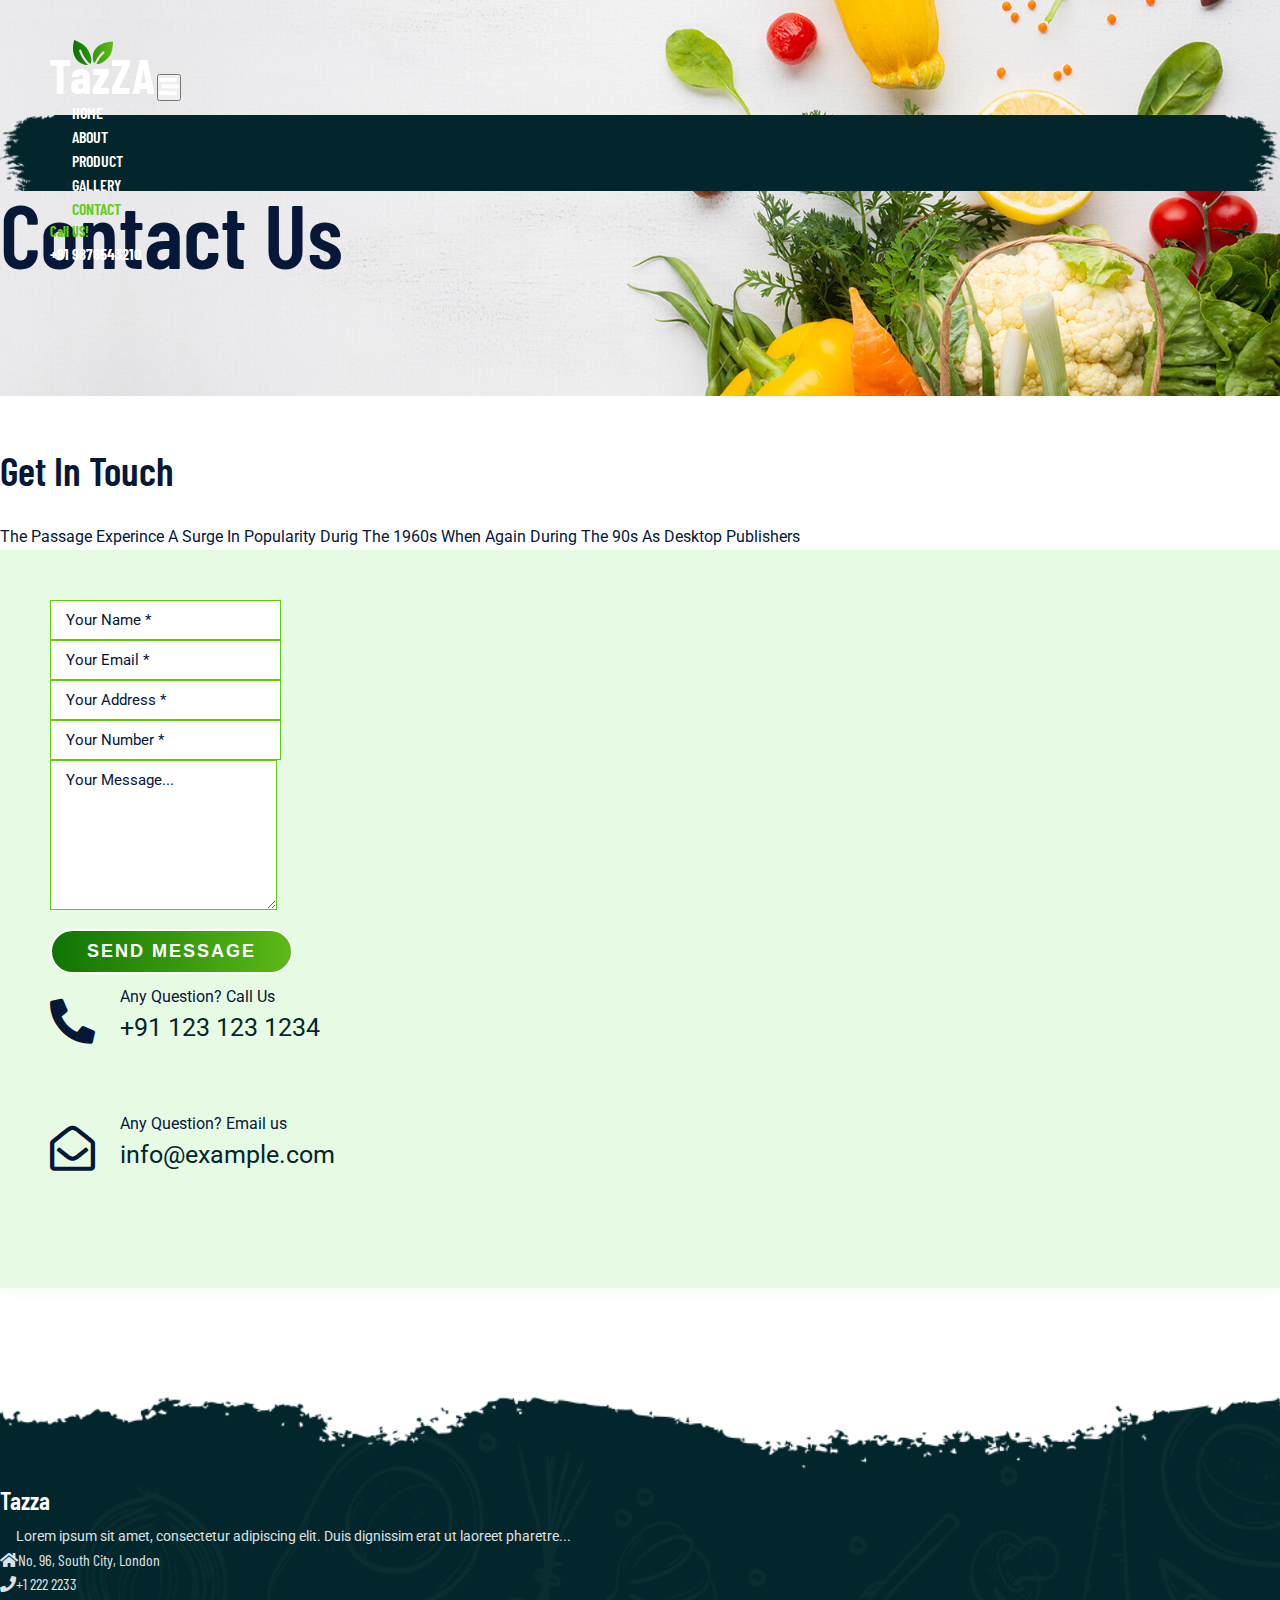
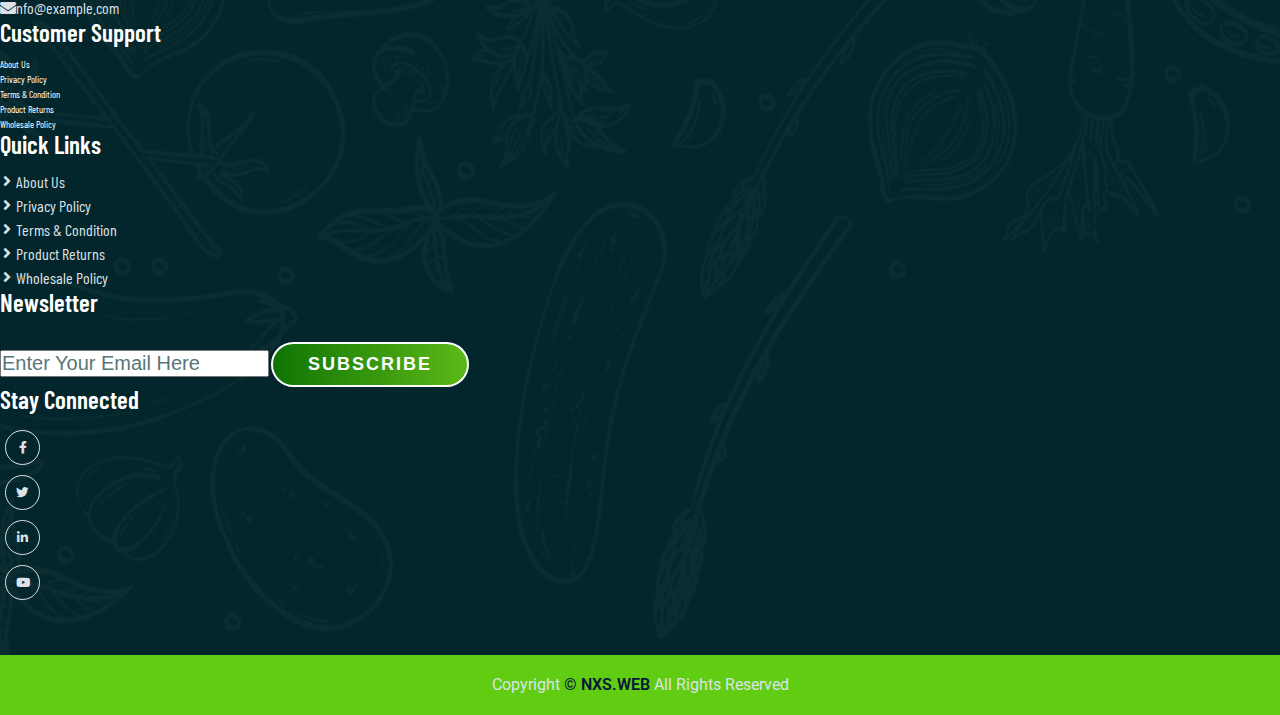
<file: contacts.html>
<!DOCTYPE html>

<html lang="en" dir="ltr">

    <head>
        <meta charset="utf-8">
        <meta http-equiv="X-UA-Compatible" content="IE-edge">
        <title>TAZZA</title>
        <link rel="shortcut icon" href="favicon.ico" type="image/x-icon">
        <linl rel="stylesheet" href="styles.css">
        
        <!--lightbox P0pup-->
        <link rel="stylesheet" href="css/lightbox.css">
        
        <!--bootstrap 5 cdn  -->
        <link href="https://cdn.jsdelivr.net/npm/bootstrap@5.3.0/dist/css/bootstrap.min.css" rel="stylesheet" integrity="sha384-9ndCyUaIbzAi2FUVXJi0CjmCapSmO7SnpJef0486qhLnuZ2cdeRhO02iuK6FUUVM" crossorigin="anonymous">

        <!-- Font awesome 5 CDN -->
        <link rel="stylesheet" href="https://cdnjs.cloudflare.com/ajax/libs/font-awesome/5.15.4/css/all.min.css" integrity="sha512-1ycn6IcaQQ40/MKBW2W4Rhis/DbILU74C1vSrLJxCq57o941Ym01SwNsOMqvEBFlcgUa6xLiPY/NS5R+E6ztJQ==" crossorigin="anonymous" referrerpolicy="no-referrer" />
        
        <!-- Style CSS -->
        <link rel="stylesheet" href="css/style.css">
        <link rel="stylesheet" href="css/responsive-style.css">
    
    </head>

    <body class="contacts">
         <!-- NAVBAR Section start -->
         <header id="full_nav">
            <div class="header">
                <div class="container">
                    <nav class="navbar navbar-expand-lg"> 
                          <a class="navbar-brand" href="#">
                              <img src="./images/logo.png" alt="Logo">
                          </a>
                          <button class="navbar-toggler" type="button" data-bs-toggle="collapse" data-bs-target="#navbarNav" aria-controls="navbarNav" aria-expanded="false" aria-label="Toggle navigation">
                            <i class="fas fa-stream"></i> 
                            <!-- <span class="navbar-toggler-icon"></span> -->
                          </button>
 
                          <div class="collapse navbar-collapse" id="navbarNav">
                            <ul class="navbar-nav mx-auto">
                              <li class="nav-item">
                                <a class="nav-link" aria-current="page" href="index.html">Home</a>
                              </li>
                              <li class="nav-item">
                                <a class="nav-link" href="about.html">About</a>
                              </li>
                              <li class="nav-item">
                                <a class="nav-link" href="product.html">Product</a>
                              </li>
                              <li class="nav-item">
                                <a class="nav-link" href="gallery.html">Gallery</a>
                              </li>
                              <li class="nav-item">
                                <a class="nav-link active" href="contacts.html">Contact</a>
                              </li>
                            </ul>
                            <div class="header_right">
                                <div class="text-lg-end">
                                    <span>Call US!</span>
                                    <span class="phone_no">+91 9876543210</span>
                                </div>
                            </div>
                          </div>
                      </nav>
                </div>
            </div>
        </header>
        <!-- NAVBAR Section exit -->

        <!-- banner section Start -->
        <section class="banner_section">
            <div class="container">
                <div class="banner-content">
                    <h1>Contact Us</h1>
                </div>
            </div>
        </section>    
        <!-- banner section exit -->



        <!-- contact section start -->
        <section class="contact_section">
            <div class="container">
                <div class="row justify-content-center">
                    <div class="col-12 text-center pb-5">
                        <h2 class="section-title">Get In Touch</h2>
                        <p class="section-subtitle">The Passage Experince A Surge In Popularity Durig The 1960s When Again 
                                During The 90s As Desktop Publishers
                        </p>
                    </div>
                    <div class="col-12 contact-form">
                        <div class="row">
                            <div class="col-lg-7 mb-5">
                                <div class="row g-3">
                                    <div class="col-md-6 mb-4">
                                        <input type="text" class="form-control" placeholder="Your Name *" required>
                                    </div>
                                    <div class="col-md-6 mb-4">
                                        <input type="email" class="form-control" placeholder="Your Email *" required>
                                    </div>
                                    <div class="col-md-6 mb-4">
                                        <input type="text" class="form-control" placeholder="Your Address *" required>
                                    </div>
                                    <div class="col-md-6 mb-4">
                                        <input type="number" class="form-control" placeholder="Your Number *" required>
                                    </div>
                                    <div class="col-12 mb-4">
                                        <textarea class="form-control">Your Message...</textarea>    
                                    </div>
                                    <div class="col-12 mb-4">
                                        <a href="404.html"><button type="submit" class="btn main-btn">Send message</button></a>    
                                    </div>
                                </div>
                            </div>
                            <div class="col-lg-5 mb-5">
                                <div class="content-box ms-sm-5">
                                    <ul class="info-box clearfix">
                                        <li>
                                            <i class="fas fa-phone-alt"></i>
                                            <p>Any Question? Call Us</p>
                                            <div>
                                                <a href="#">+91 123 123 1234</a>
                                            </div>
                                        </li>
                                        <li>
                                            <i class="far fa-envelope-open"></i>
                                            <p>Any Question? Email us</p>
                                            <div>
                                                <a href="#">info@example.com</a>
                                            </div>
                                        </li>
                                    </ul>
                                </div>
                            </div>
                        </div>        
                    </div>    
                </div>
            </div>

        </section>
        <!-- contact section exit -->



        <!-- footer Section Start -->
        <section class="footer_wrapper mt-3 mb-md-0">
            <div class="container px-5 px-lg-0">
                <div class="row">
                    <div class="col-lg-3 col-sm-6 mb-5 mb--lg-0">
                        <h5>Tazza</h5>
                        <p class="mb-4 ps-0 company_details">Lorem ipsum sit amet, consectetur adipiscing elit. Duis 
                            dignissim erat ut laoreet pharetre...
                        </p>
                        <div class="contact-info">
                            <ul class="list-unstyled">
                                <li><a href="#"><i class="fa fa-home me-3"></i>No. 96, South City, London</a></li>
                                <li><a href="#"><i class="fa fa-phone me-3"></i>+1 222 2233</a></li>
                                <li><a href="#"><i class="fa fa-envelope me-3"></i>nfo@example.com</a></li>
                            </ul>
                        </div>
                    </div> 
                    <div class="col-lg-3 col-sm-6 mb-5 mb-lg-6">
                        <h5>Customer Support</h5>
                        <ul class="linked-widget p-0">
                            <li><a href="#">About Us</a></li>
                            <li><a href="#">Privacy Policy</a></li>
                            <li><a href="#">Terms & Condition</a></li>
                            <li><a href="#">Product Returns</a></li>
                            <li><a href="#">Wholesale Policy</a></li>
                        </ul>   
                    </div>
                    <div class="col-lg-3 col-sm-6 mb-5 mb-lg-6">
                        <h5>Quick Links</h5>
                        <ul class="link-widget p-0">
                            <li><a href="#">About Us</a></li>
                            <li><a href="#">Privacy Policy</a></li>
                            <li><a href="#">Terms & Condition</a></li>
                            <li><a href="#">Product Returns</a></li>
                            <li><a href="#">Wholesale Policy</a></li>
                        </ul>   
                    </div>
                    <div class="col-lg-3 col-sm-6 mb-5 mb-lg-0">
                        <h5>Newsletter</h5>
                        <div class="form-group mb-4">
                            <input type="email" class="form-control bg-transparent" placeholder="Enter Your Email Here">
                            <button type="submit" class="btn main-btn">Subscribe</button>
                        </div>
                        <h5>Stay Connected</h5>
                        <ul class="social-network d-flex align-items-center p-0">
                            <li><a href="#"><i class="fab fa-facebook-f"></i></a></li>
                            <li><a href="#"><i class="fab fa-twitter"></i></a></li>
                            <li><a href="#"><i class="fab fa-linkedin-in"></i></a></li>
                            <li><a href="#"><i class="fab fa-youtube"></i></a></li>
                        </ul>
                    </div>
                </div>          
            </div>
            <div class="container-fluid copyright-section">
                <p>Copyright <a href="#">© NXS.WEB</a> All Rights Reserved</p>
            </div>
        </section> 
        <!-- footer Section exit -->
  



        
        <!-- JQuery CDN -->
        <script src="https://code.jquery.com/jquery-3.6.0.min.js"></script>


        <!-- Lightbox Pupup -->
        <script src="js/lightbox.js"></script>

        <!-- bootstrap 5 CDN -->
        <script src="https://cdn.jsdelivr.net/npm/@popperjs/core@2.11.8/dist/umd/popper.min.js" integrity="sha384-I7E8VVD/ismYTF4hNIPjVp/Zjvgyol6VFvRkX/vR+Vc4jQkC+hVqc2pM8ODewa9r" crossorigin="anonymous"></script>
        <script src="https://cdn.jsdelivr.net/npm/bootstrap@5.3.0/dist/js/bootstrap.min.js" integrity="sha384-fbbOQedDUMZZ5KreZpsbe1LCZPVmfTnH7ois6mU1QK+m14rQ1l2bGBq41eYeM/fS" crossorigin="anonymous"></script>
        
        <!-- CUSTOM JS -->
        <script src="js/main.js"></script>


    </body>
</html>
</file>
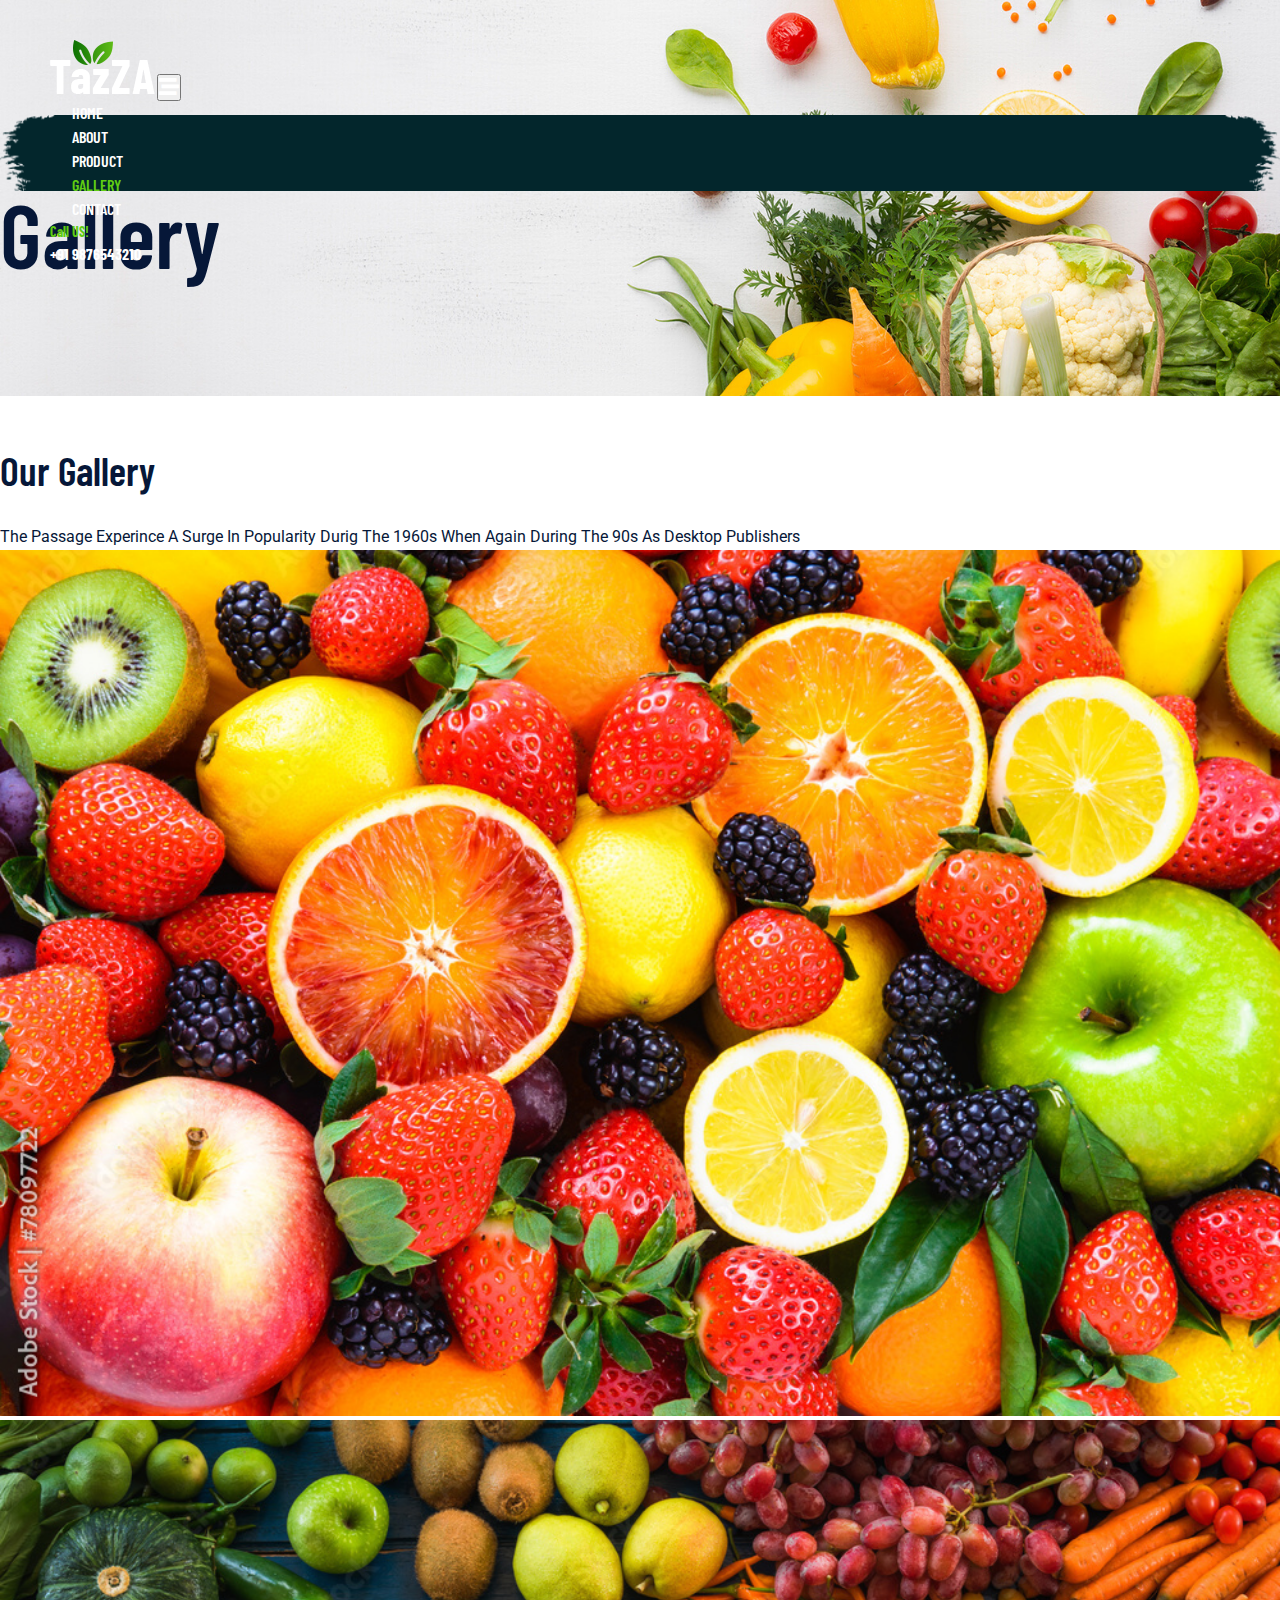
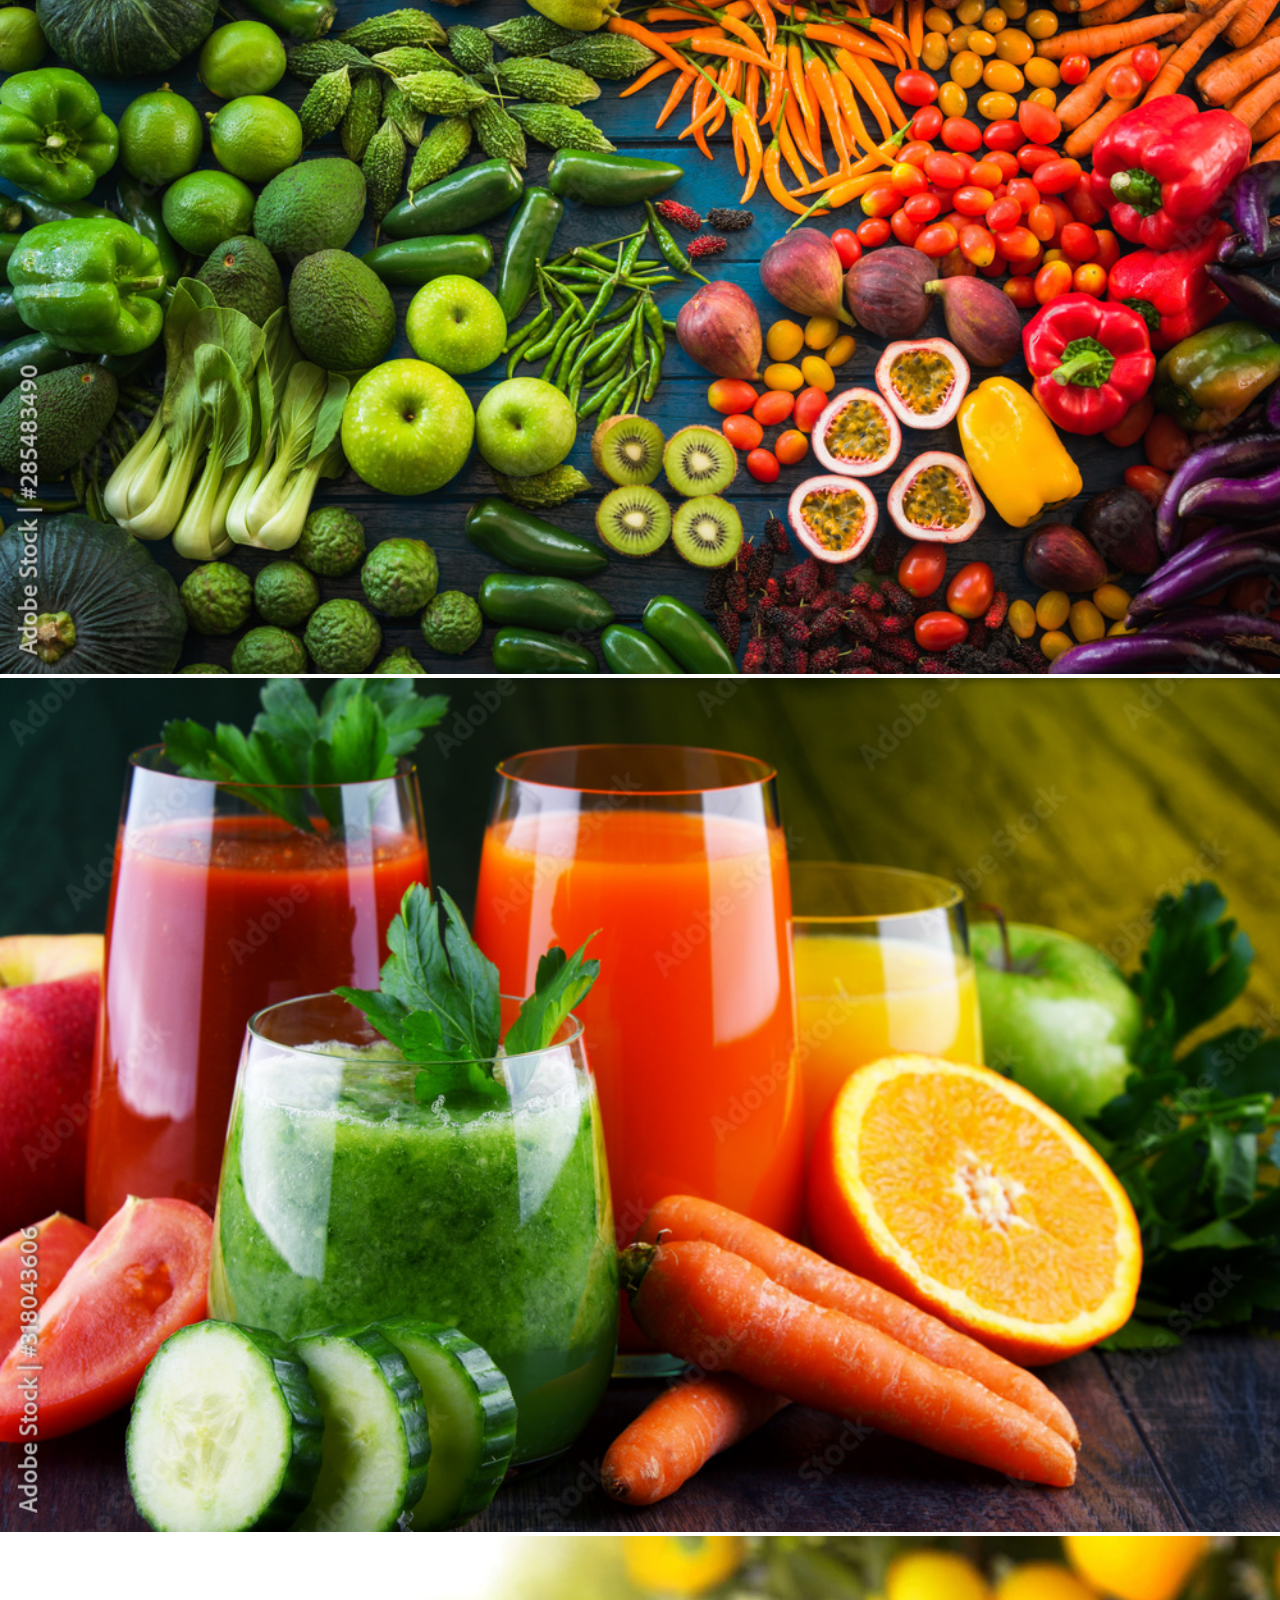
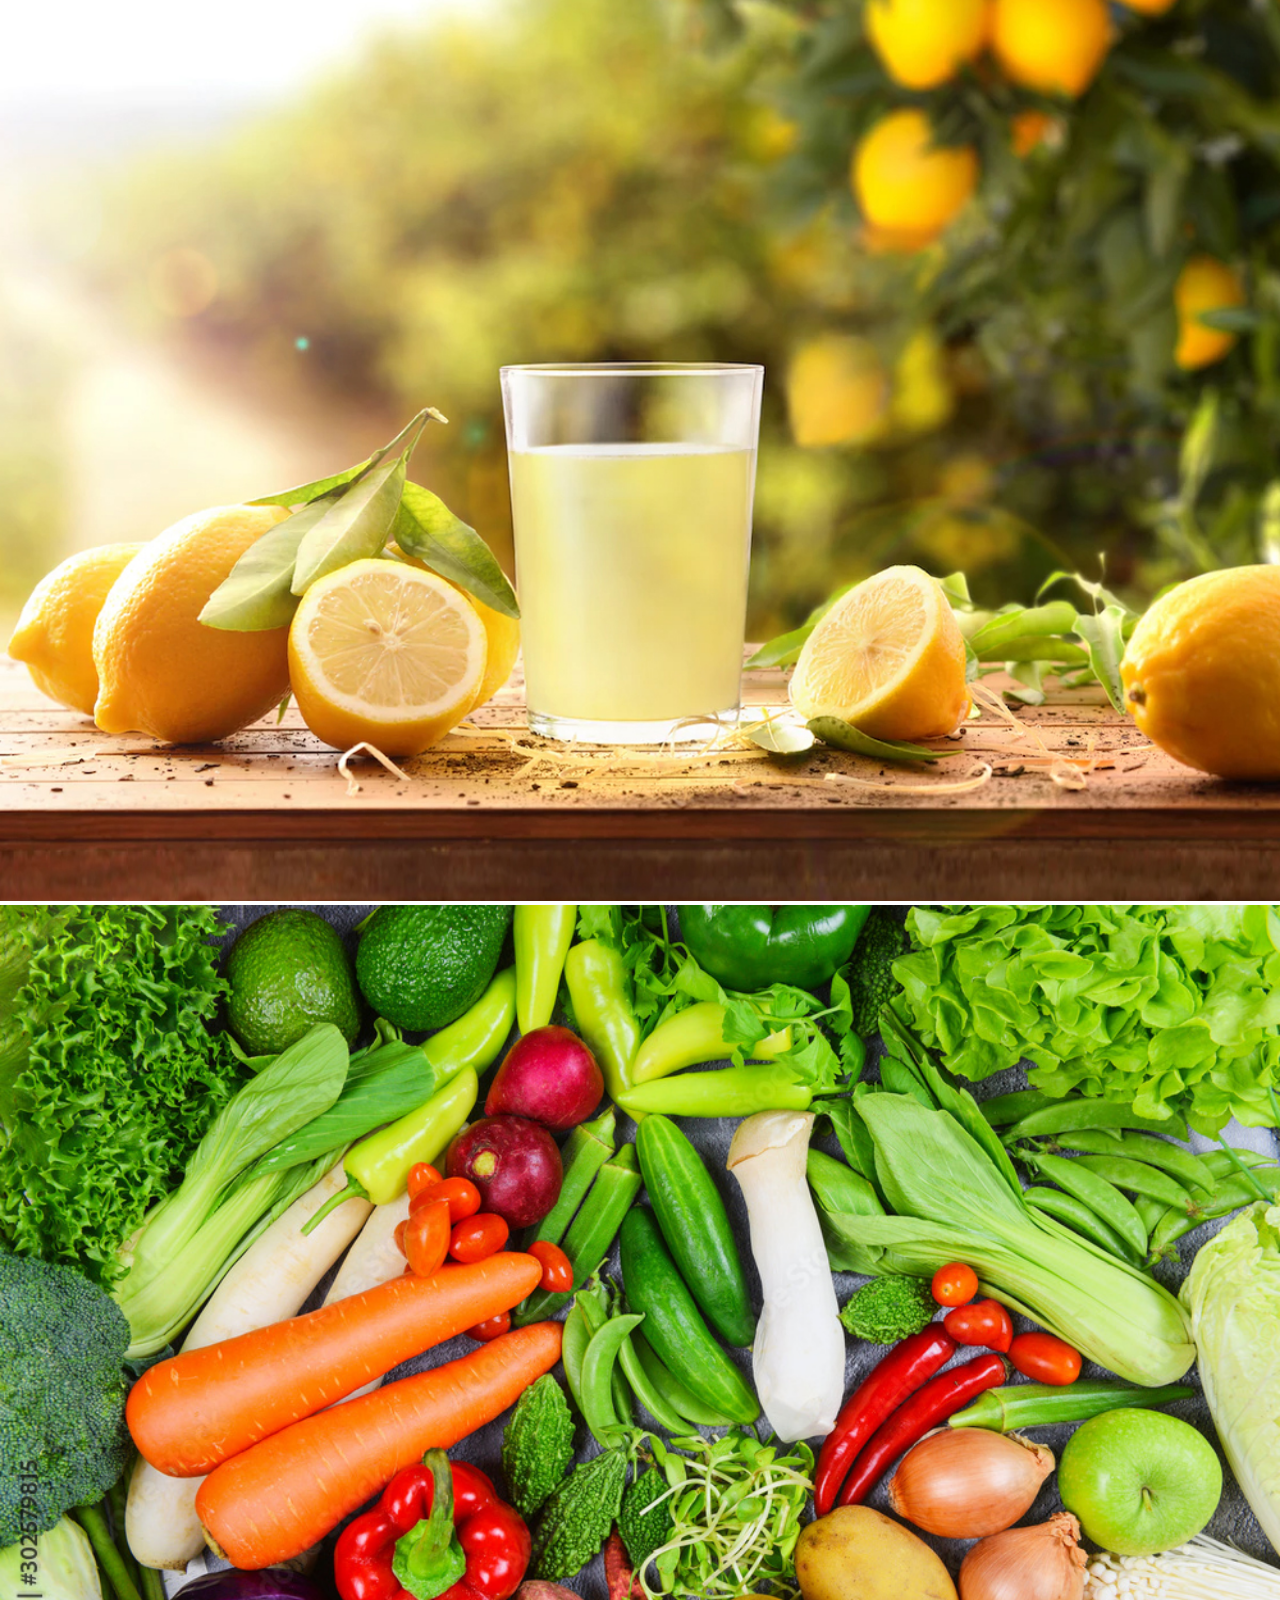
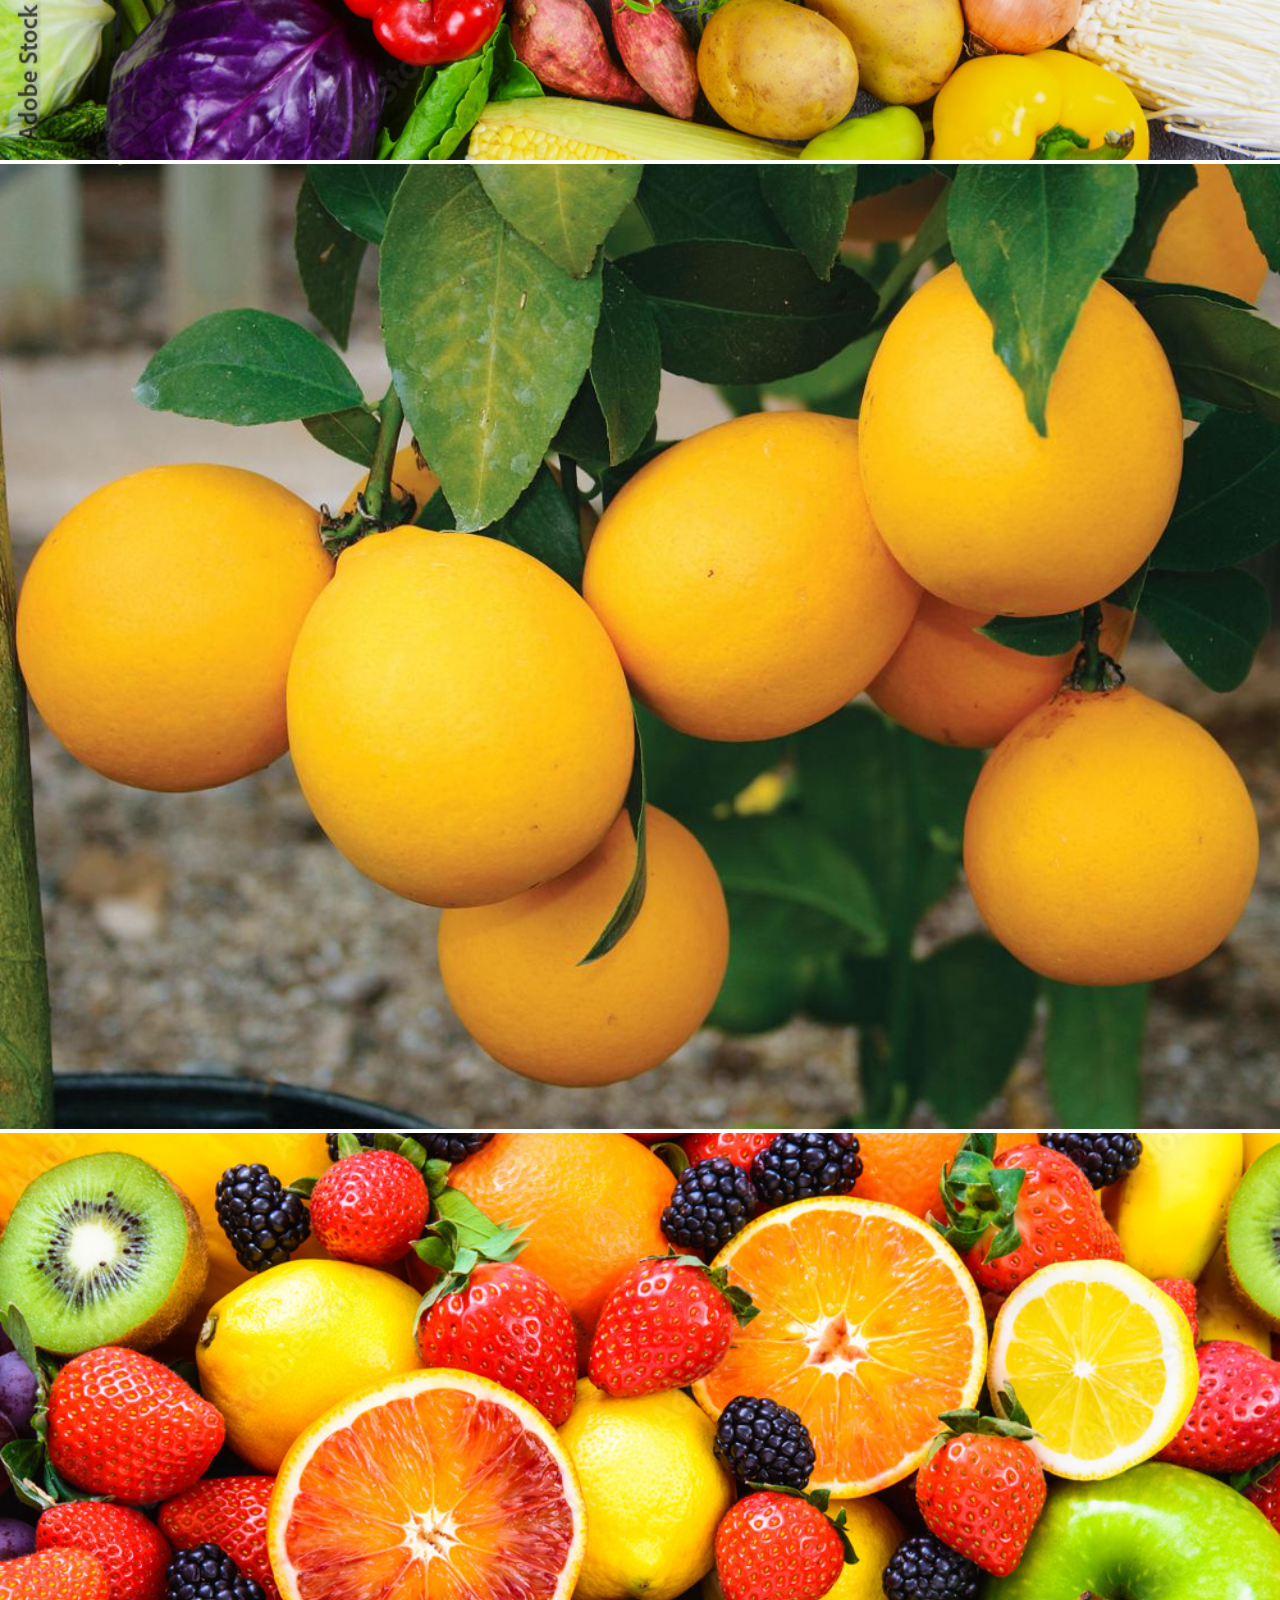
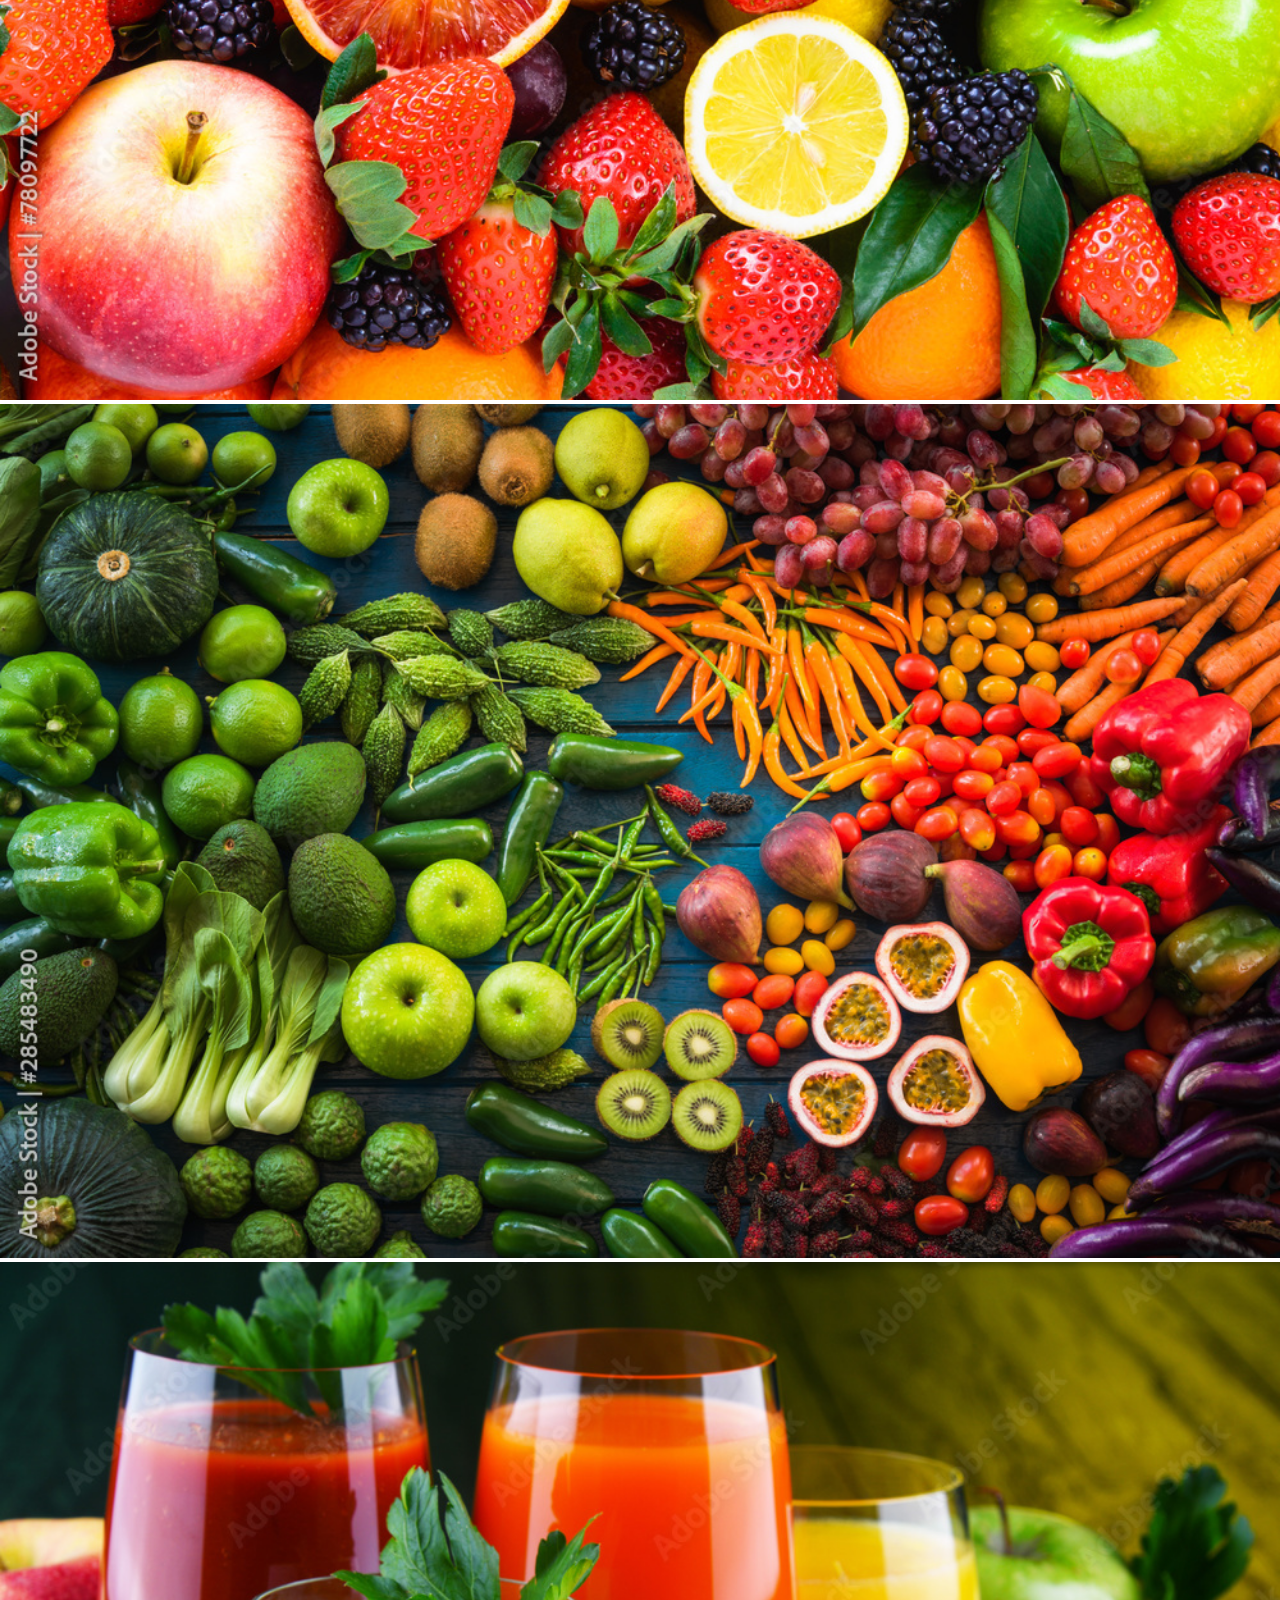
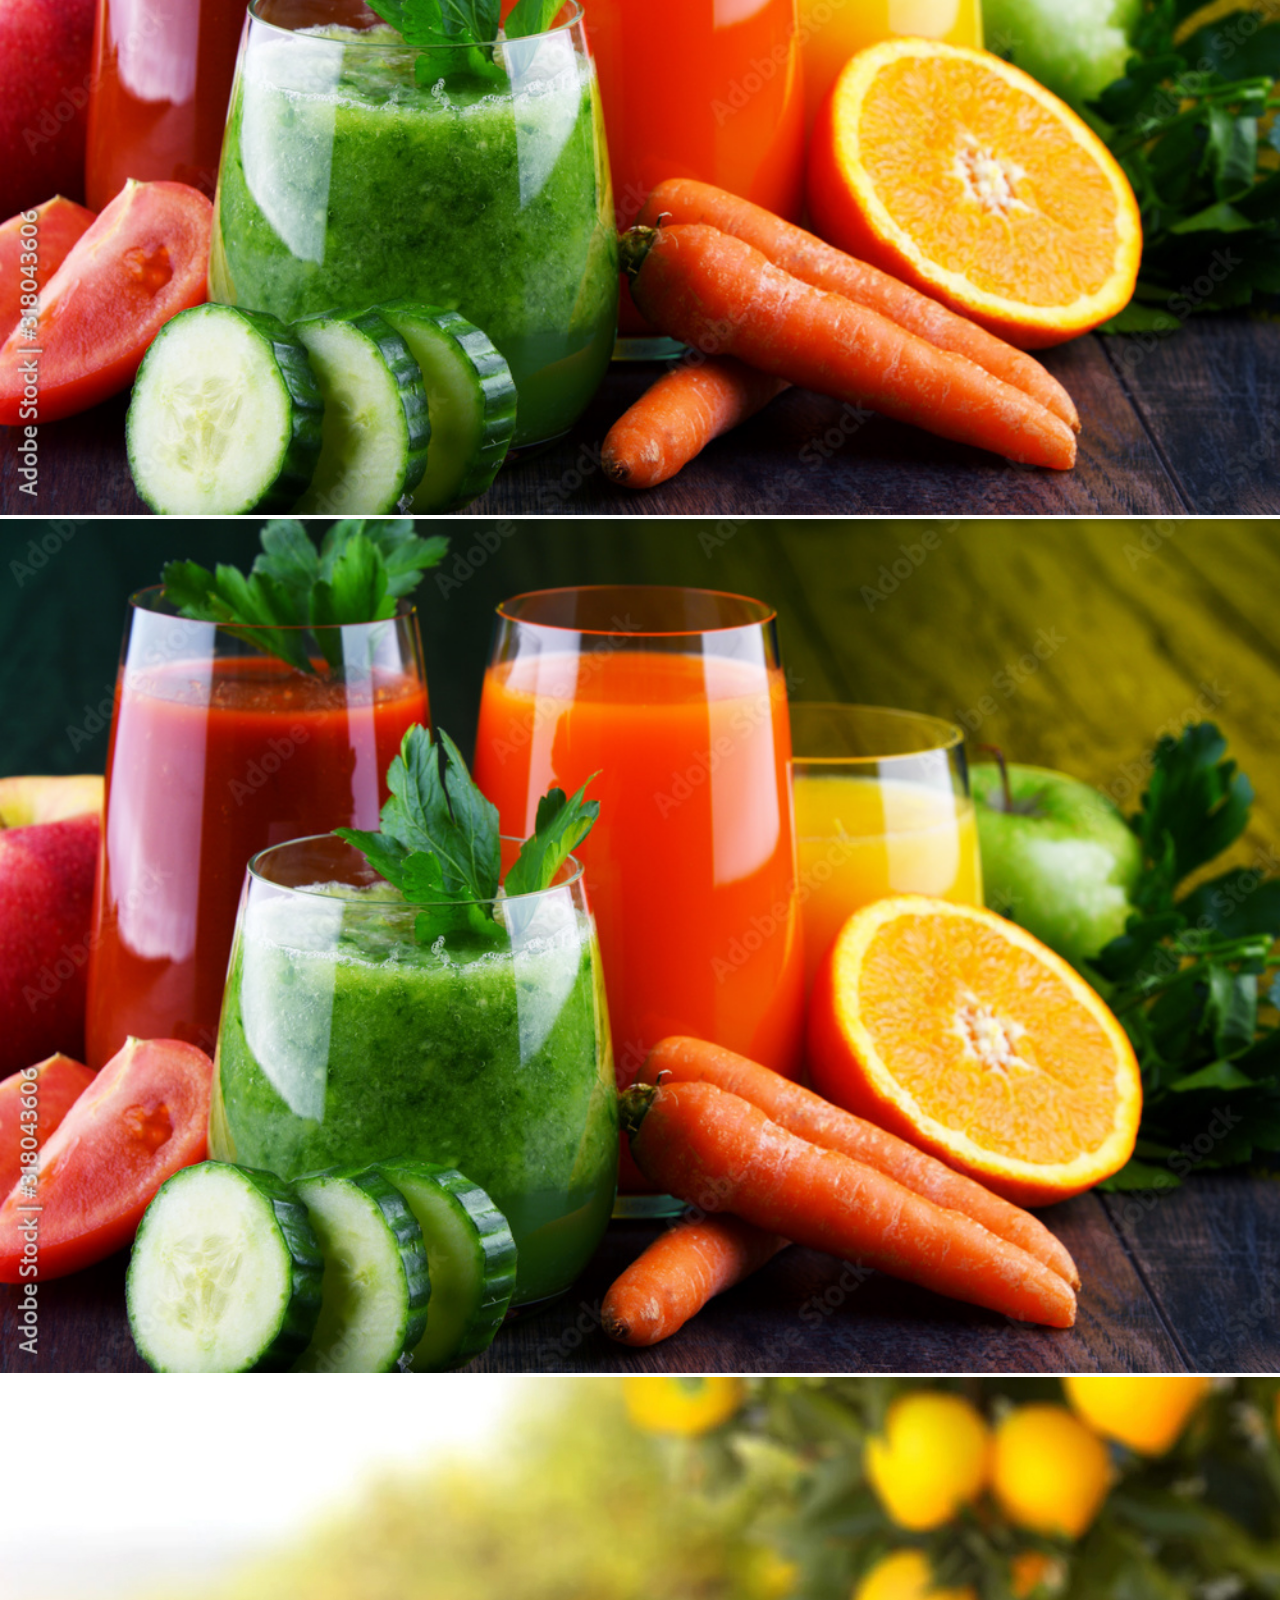
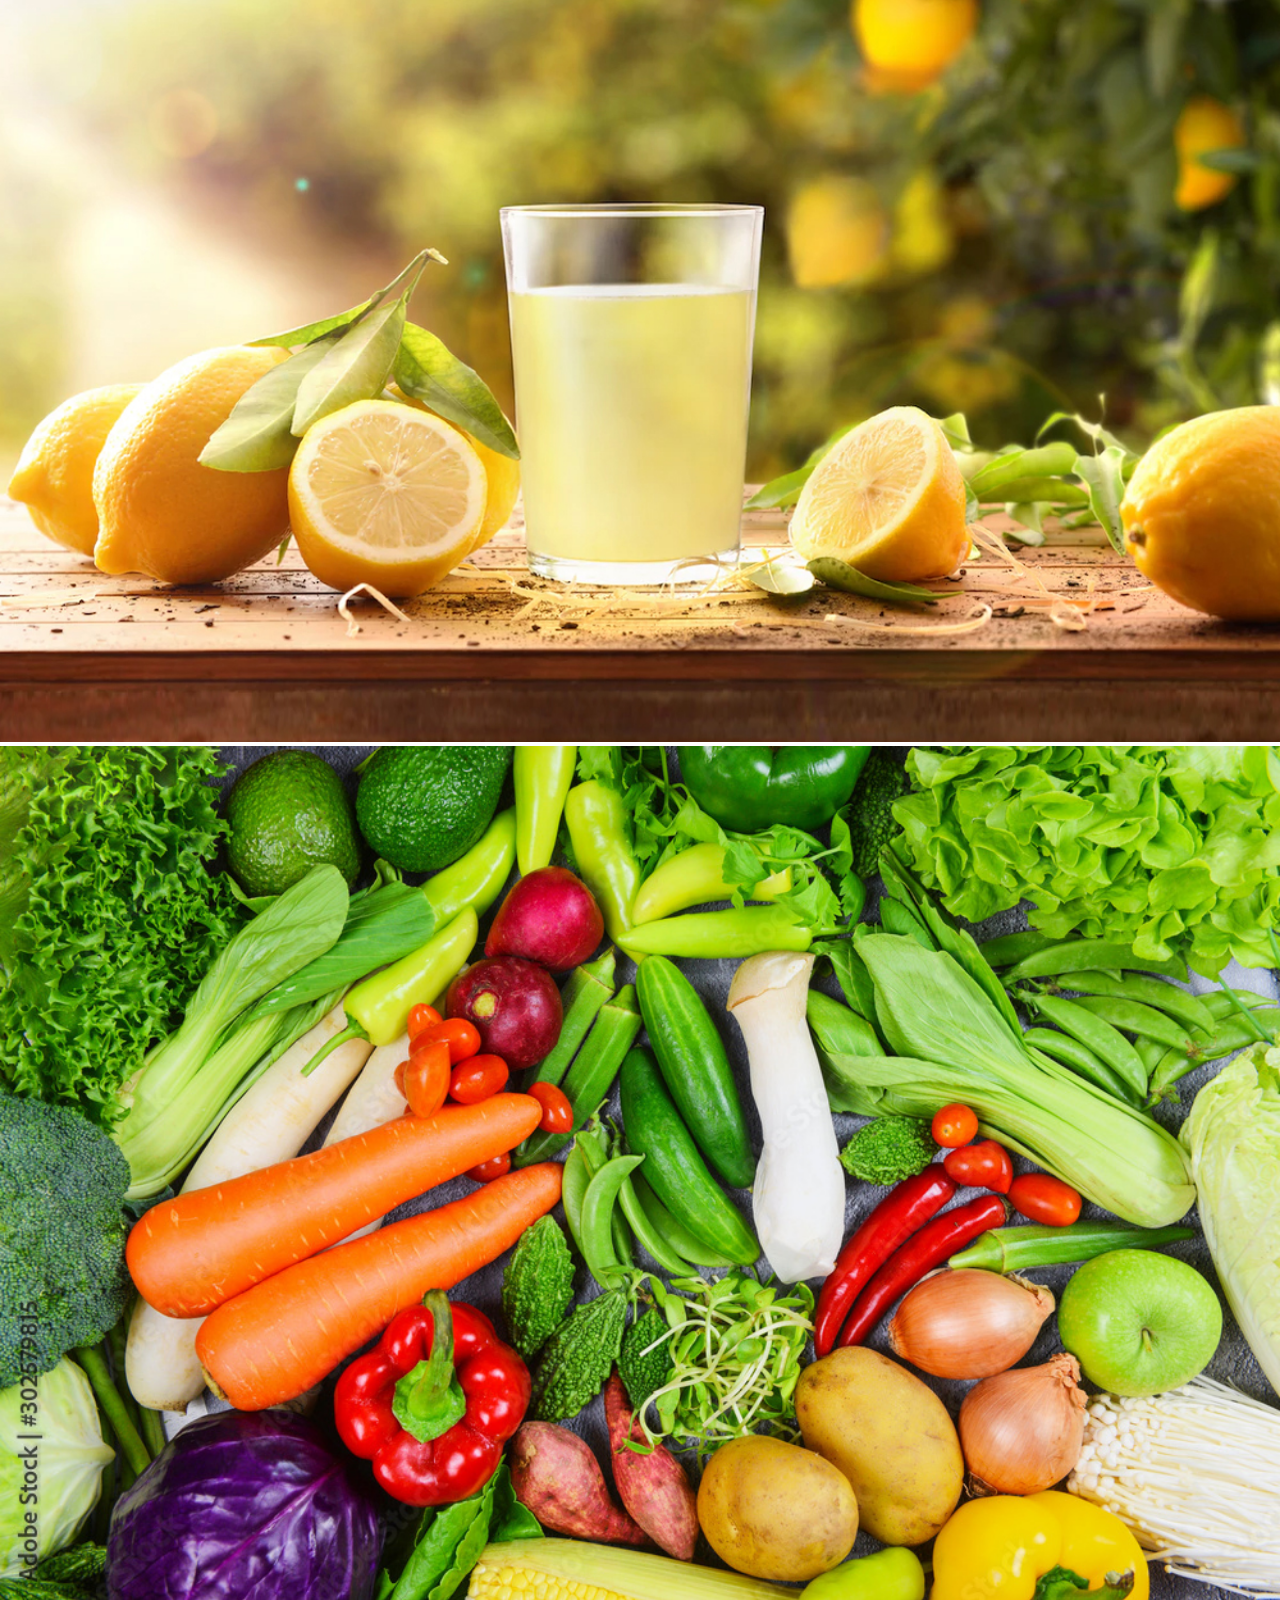
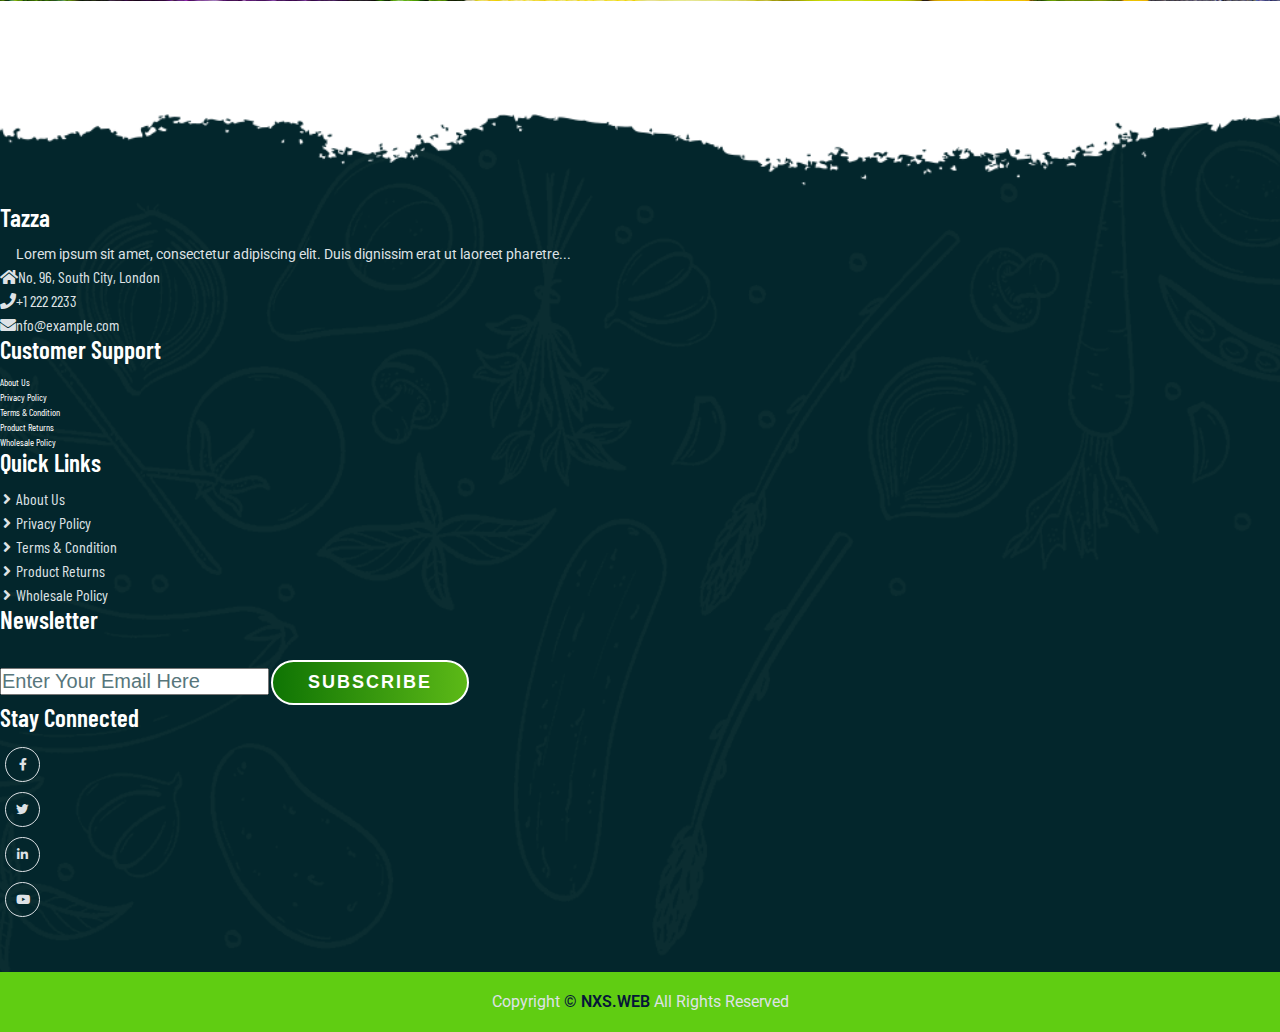
<file: gallery.html>
<!DOCTYPE html>

<html lang="en" dir="ltr">

    <head>
        <meta charset="utf-8">
        <meta http-equiv="X-UA-Compatible" content="IE-edge">
        <title>TAZZA</title>
        <link rel="shortcut icon" href="favicon.ico" type="image/x-icon">
        <linl rel="stylesheet" href="styles.css">
        
        <!--lightbox P0pup-->
        <link rel="stylesheet" href="css/lightbox.css">
        
        <!--bootstrap 5 cdn  -->
        <link href="https://cdn.jsdelivr.net/npm/bootstrap@5.3.0/dist/css/bootstrap.min.css" rel="stylesheet" integrity="sha384-9ndCyUaIbzAi2FUVXJi0CjmCapSmO7SnpJef0486qhLnuZ2cdeRhO02iuK6FUUVM" crossorigin="anonymous">

        <!-- Font awesome 5 CDN -->
        <link rel="stylesheet" href="https://cdnjs.cloudflare.com/ajax/libs/font-awesome/5.15.4/css/all.min.css" integrity="sha512-1ycn6IcaQQ40/MKBW2W4Rhis/DbILU74C1vSrLJxCq57o941Ym01SwNsOMqvEBFlcgUa6xLiPY/NS5R+E6ztJQ==" crossorigin="anonymous" referrerpolicy="no-referrer" />
        
        <!-- Style CSS -->
        <link rel="stylesheet" href="css/style.css">
        <link rel="stylesheet" href="css/responsive-style.css">
    
    </head>

    <body class="gallery">
        <!-- NAVBAR Section start -->
        <header id="full_nav">
            <div class="header">
                <div class="container">
                    <nav class="navbar navbar-expand-lg"> 
                          <a class="navbar-brand" href="#">
                              <img src="./images/logo.png" alt="Logo">
                          </a>
                          <button class="navbar-toggler" type="button" data-bs-toggle="collapse" data-bs-target="#navbarNav" aria-controls="navbarNav" aria-expanded="false" aria-label="Toggle navigation">
                            <i class="fas fa-stream"></i> 
                            <!-- <span class="navbar-toggler-icon"></span> -->
                          </button>
 
                          <div class="collapse navbar-collapse" id="navbarNav">
                            <ul class="navbar-nav mx-auto">
                              <li class="nav-item">
                                <a class="nav-link" aria-current="page" href="index.html">Home</a>
                              </li>
                              <li class="nav-item">
                                <a class="nav-link" href="about.html">About</a>
                              </li>
                              <li class="nav-item">
                                <a class="nav-link" href="product.html">Product</a>
                              </li>
                              <li class="nav-item">
                                <a class="nav-link active" href="gallery.html">Gallery</a>
                              </li>
                              <li class="nav-item">
                                <a class="nav-link" href="contacts.html">Contact</a>
                              </li>
                            </ul>
                            <div class="header_right">
                                <div class="text-lg-end">
                                    <span>Call US!</span>
                                    <span class="phone_no">+91 9876543210</span>
                                </div>
                            </div>
                          </div>
                      </nav>
                </div>
            </div>
        </header>
        <!-- NAVBAR Section exit -->

        <!-- banner section Start -->
        <section class="banner_section">
            <div class="container">
                <div class="banner-content">
                    <h1>Gallery</h1>
                </div>
            </div>
        </section>    
        <!-- banner section exit -->

        
        
        <!-- gallery section start -->
        <section class="gallery_section">
            <div class="container">
                <div class="row">
                    <div class="col-12 text-center pb-5">
                        <h2 class="section-title">Our Gallery</h2>
                        <p class="section-subtitle">The Passage Experince A Surge In Popularity Durig The 1960s When Again 
                            During The 90s As Desktop Publishers</p>
                    </div>
                    <div class="col-sm-6 col-lg-4 mb-4">
                        <a href="images/gallery/g-1.jpg" data-lightbox="image" data-title="Lemon">
                            <img src="images/gallery/g-1.jpg" class="img-fluid rounded-3">
                        </a>
                    </div>
                    <div class="col-sm-6 col-lg-4 mb-4">
                        <a href="images/gallery/g-2.jpg" data-lightbox="image" data-title="Lemon">
                            <img src="images/gallery/g-2.jpg" class="img-fluid rounded-3">
                        </a>
                    </div>
                    <div class="col-sm-6 col-lg-4 mb-4">
                        <a href="images/gallery/g-3.jpg" data-lightbox="image" data-title="Lemon">
                            <img src="images/gallery/g-3.jpg" class="img-fluid rounded-3">
                        </a>
                    </div>
                    <div class="col-sm-6 col-lg-4 mb-4">
                        <a href="images/gallery/g-4.jpg" data-lightbox="image" data-title="Lemon">
                            <img src="images/gallery/g-4.jpg" class="img-fluid rounded-3">
                        </a>
                    </div>
                    <div class="col-sm-6 col-lg-4 mb-4">
                        <a href="images/gallery/g-5.jpg" data-lightbox="image" data-title="Lemon">
                            <img src="images/gallery/g-5.jpg" class="img-fluid rounded-3">
                        </a>
                    </div>
                    <div class="col-sm-6 col-lg-4 mb-4">
                        <a href="images/gallery/g-6.jpg" data-lightbox="image" data-title="Lemon">
                            <img src="images/gallery/g-6.jpg" class="img-fluid rounded-3">
                        </a>
                    </div>
                    <div class="col-sm-6 col-lg-4 mb-4">
                        <a href="images/gallery/g-1.jpg" data-lightbox="image" data-title="Lemon">
                            <img src="images/gallery/g-1.jpg" class="img-fluid rounded-3">
                        </a>
                    </div>
                    <div class="col-sm-6 col-lg-4 mb-4">
                        <a href="images/gallery/g-2.jpg" data-lightbox="image" data-title="Lemon">
                            <img src="images/gallery/g-2.jpg" class="img-fluid rounded-3">
                        </a>
                    </div>
                    <div class="col-sm-6 col-lg-4 mb-4">
                        <a href="images/gallery/g-3.jpg" data-lightbox="image" data-title="Lemon">
                            <img src="images/gallery/g-3.jpg" class="img-fluid rounded-3">
                        </a>
                    </div>
                    <div class="col-sm-6 col-lg-4 mb-4">
                        <a href="images/gallery/g-3.jpg" data-lightbox="image" data-title="Lemon">
                            <img src="images/gallery/g-3.jpg" class="img-fluid rounded-3">
                        </a>
                    </div>
                    <div class="col-sm-6 col-lg-4 mb-4">
                        <a href="images/gallery/g-4.jpg" data-lightbox="image" data-title="Lemon">
                            <img src="images/gallery/g-4.jpg" class="img-fluid rounded-3">
                        </a>
                    </div>
                    <div class="col-sm-6 col-lg-4 mb-4">
                        <a href="images/gallery/g-5.jpg" data-lightbox="image" data-title="Lemon">
                            <img src="images/gallery/g-5.jpg" class="img-fluid rounded-3">
                        </a>
                    </div>
                </div>
            </div>
        </section>
        <!-- gallery section exit -->



        <!-- footer Section Start -->
        <section class="footer_wrapper mt-3 mb-md-0">
            <div class="container px-5 px-lg-0">
                <div class="row">
                    <div class="col-lg-3 col-sm-6 mb-5 mb--lg-0">
                        <h5>Tazza</h5>
                        <p class="mb-4 ps-0 company_details">Lorem ipsum sit amet, consectetur adipiscing elit. Duis 
                            dignissim erat ut laoreet pharetre...
                        </p>
                        <div class="contact-info">
                            <ul class="list-unstyled">
                                <li><a href="#"><i class="fa fa-home me-3"></i>No. 96, South City, London</a></li>
                                <li><a href="#"><i class="fa fa-phone me-3"></i>+1 222 2233</a></li>
                                <li><a href="#"><i class="fa fa-envelope me-3"></i>nfo@example.com</a></li>
                            </ul>
                        </div>
                    </div> 
                    <div class="col-lg-3 col-sm-6 mb-5 mb-lg-6">
                        <h5>Customer Support</h5>
                        <ul class="linked-widget p-0">
                            <li><a href="#">About Us</a></li>
                            <li><a href="#">Privacy Policy</a></li>
                            <li><a href="#">Terms & Condition</a></li>
                            <li><a href="#">Product Returns</a></li>
                            <li><a href="#">Wholesale Policy</a></li>
                        </ul>   
                    </div>
                    <div class="col-lg-3 col-sm-6 mb-5 mb-lg-6">
                        <h5>Quick Links</h5>
                        <ul class="link-widget p-0">
                            <li><a href="#">About Us</a></li>
                            <li><a href="#">Privacy Policy</a></li>
                            <li><a href="#">Terms & Condition</a></li>
                            <li><a href="#">Product Returns</a></li>
                            <li><a href="#">Wholesale Policy</a></li>
                        </ul>   
                    </div>
                    <div class="col-lg-3 col-sm-6 mb-5 mb-lg-0">
                        <h5>Newsletter</h5>
                        <div class="form-group mb-4">
                            <input type="email" class="form-control bg-transparent" placeholder="Enter Your Email Here">
                            <button type="submit" class="btn main-btn">Subscribe</button>
                        </div>
                        <h5>Stay Connected</h5>
                        <ul class="social-network d-flex align-items-center p-0">
                            <li><a href="#"><i class="fab fa-facebook-f"></i></a></li>
                            <li><a href="#"><i class="fab fa-twitter"></i></a></li>
                            <li><a href="#"><i class="fab fa-linkedin-in"></i></a></li>
                            <li><a href="#"><i class="fab fa-youtube"></i></a></li>
                        </ul>
                    </div>
                </div>          
            </div>
            <div class="container-fluid copyright-section">
                <p>Copyright <a href="#">© NXS.WEB</a> All Rights Reserved</p>
            </div>
        </section> 
        <!-- footer Section exit -->
  



        
        <!-- JQuery CDN -->
        <script src="https://code.jquery.com/jquery-3.6.0.min.js"></script>


        <!-- Lightbox Pupup -->
        <script src="js/lightbox.js"></script>

        <!-- bootstrap 5 CDN -->
        <script src="https://cdn.jsdelivr.net/npm/@popperjs/core@2.11.8/dist/umd/popper.min.js" integrity="sha384-I7E8VVD/ismYTF4hNIPjVp/Zjvgyol6VFvRkX/vR+Vc4jQkC+hVqc2pM8ODewa9r" crossorigin="anonymous"></script>
        <script src="https://cdn.jsdelivr.net/npm/bootstrap@5.3.0/dist/js/bootstrap.min.js" integrity="sha384-fbbOQedDUMZZ5KreZpsbe1LCZPVmfTnH7ois6mU1QK+m14rQ1l2bGBq41eYeM/fS" crossorigin="anonymous"></script>
        
        <!-- CUSTOM JS -->
        <script src="js/main.js"></script>


    </body>
</html>
</file>
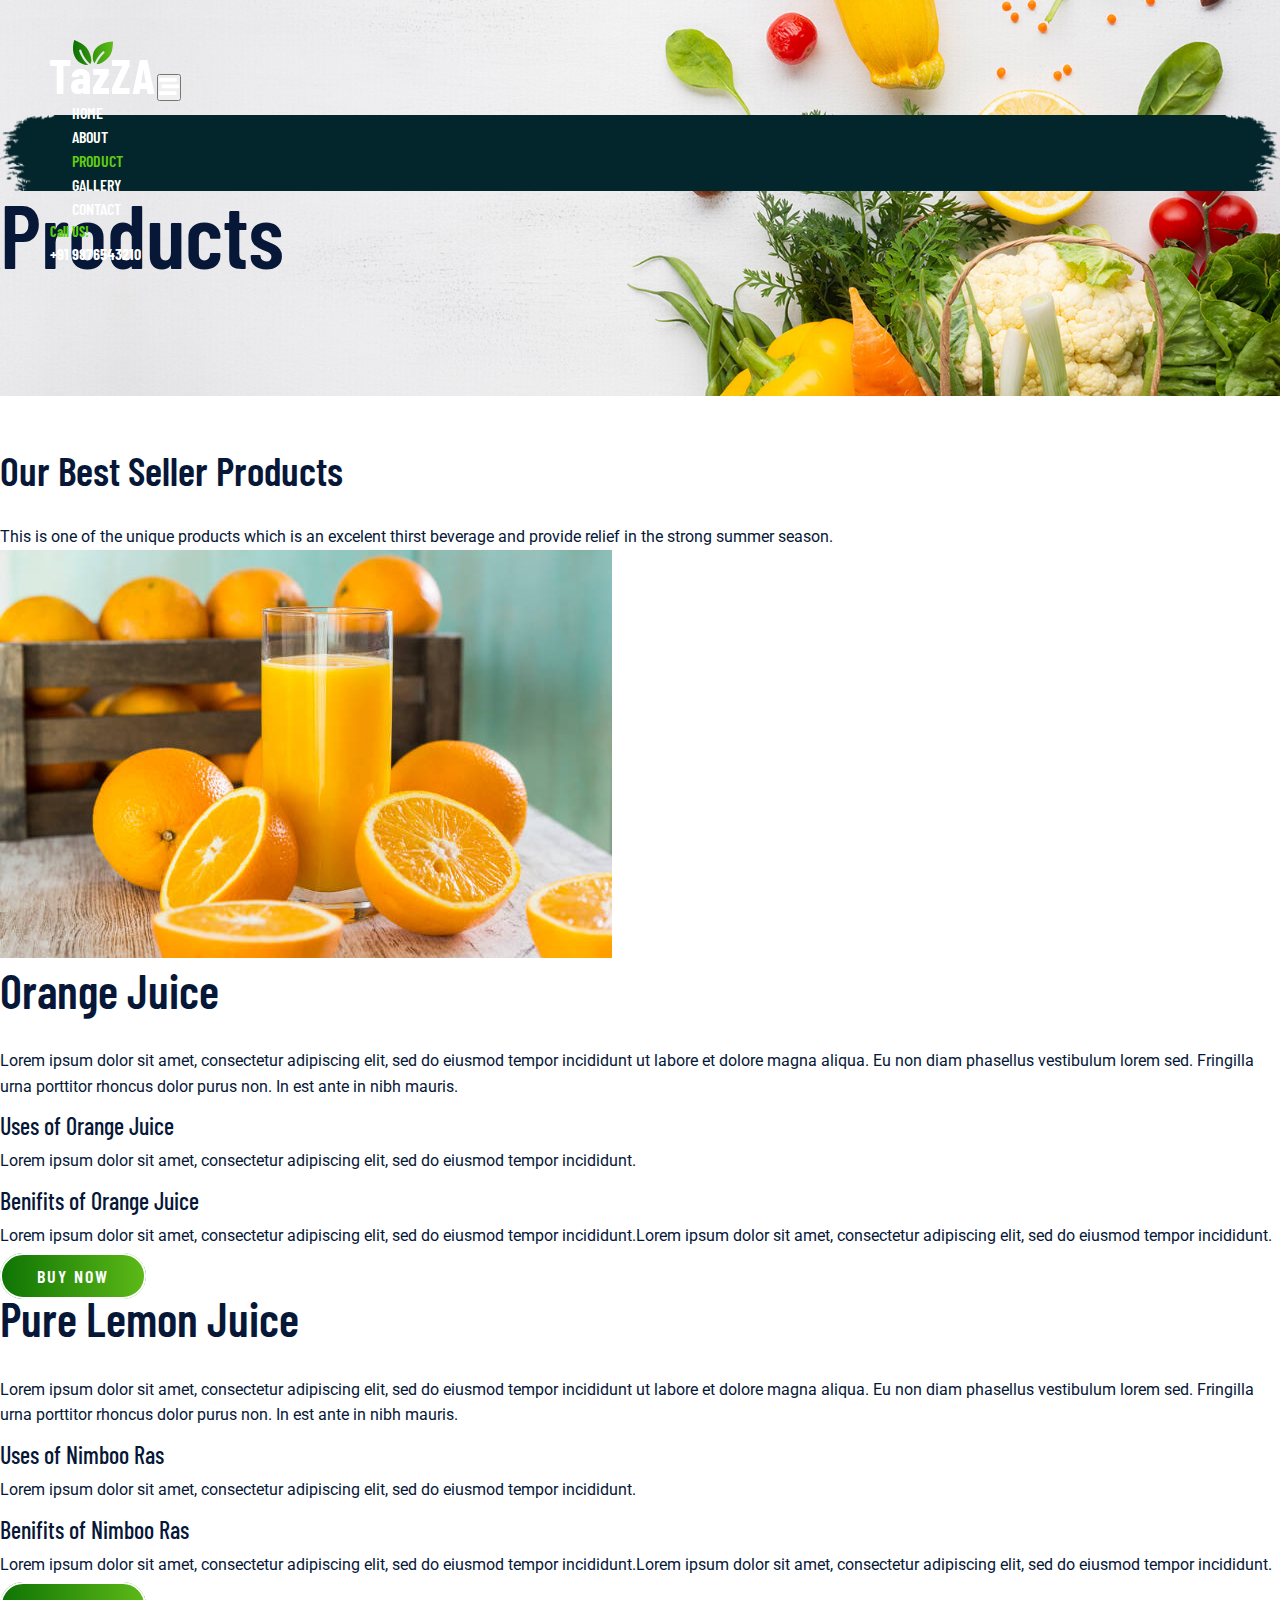
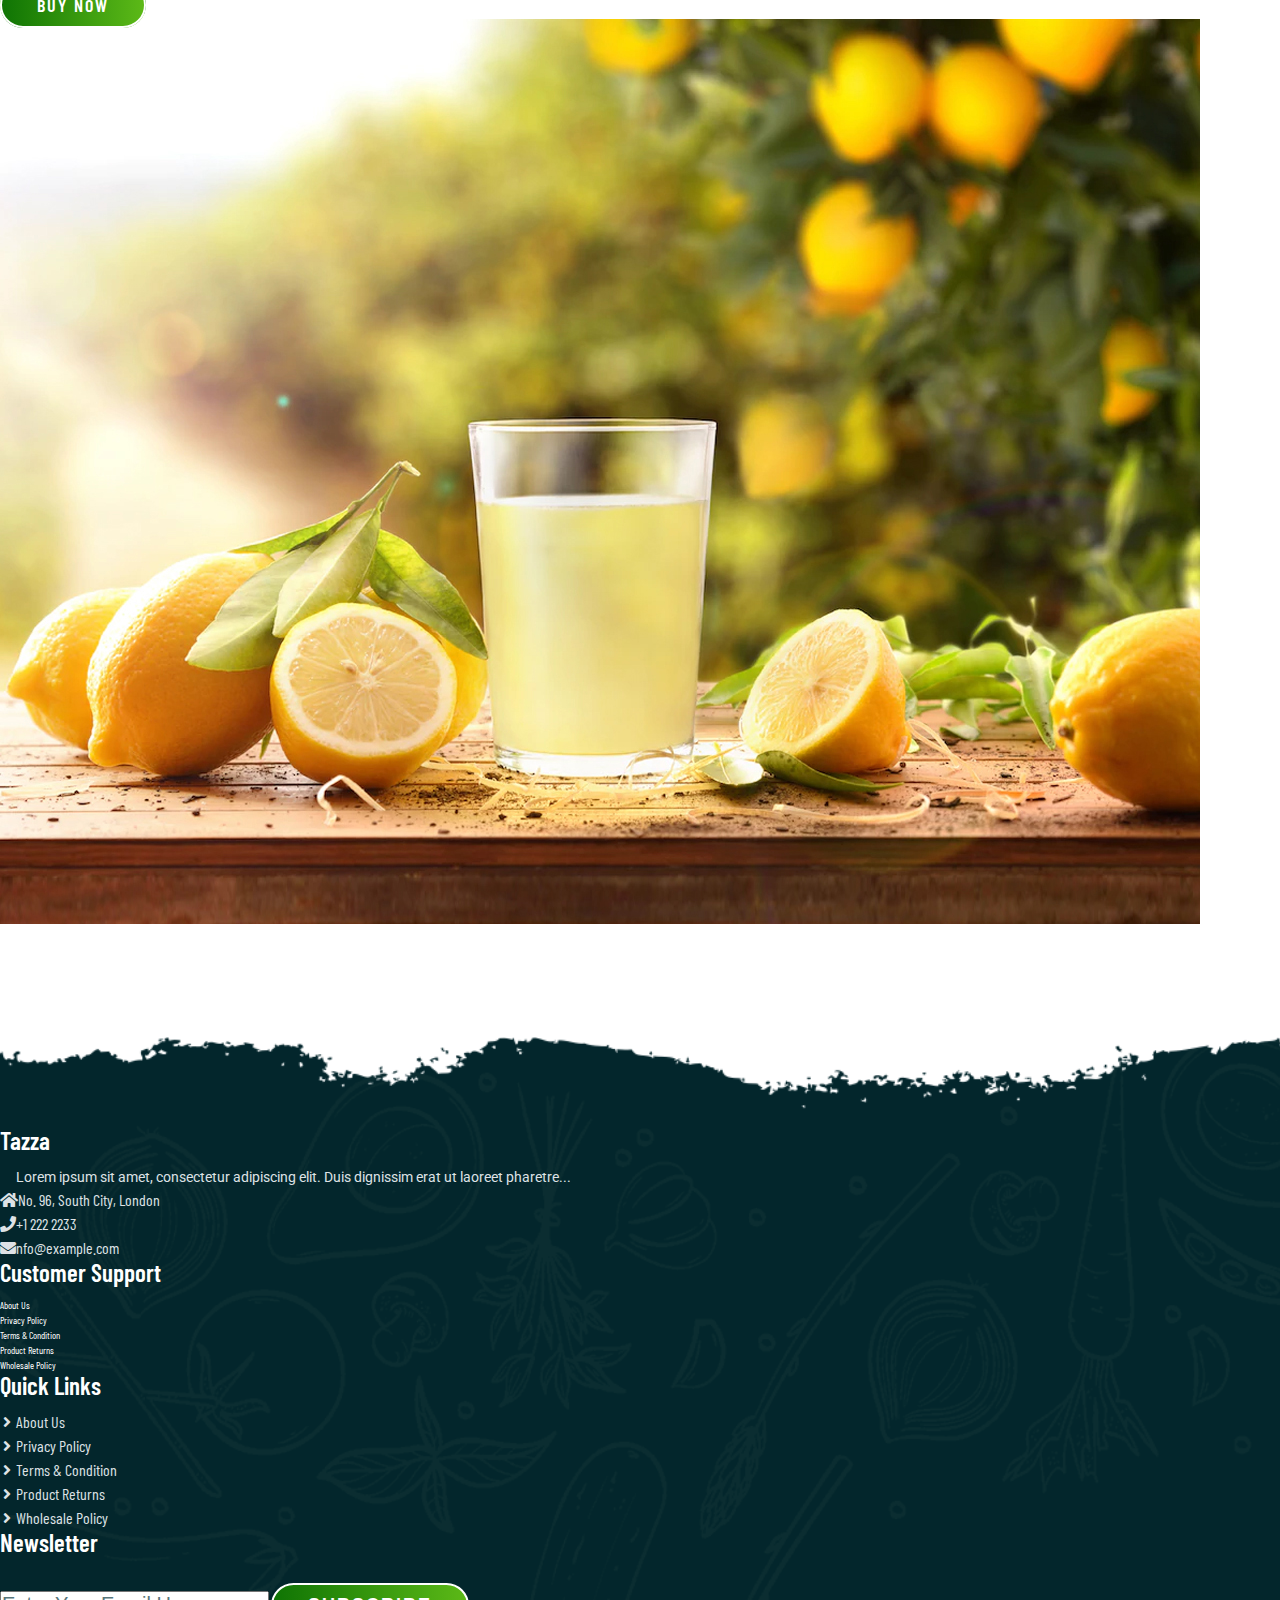
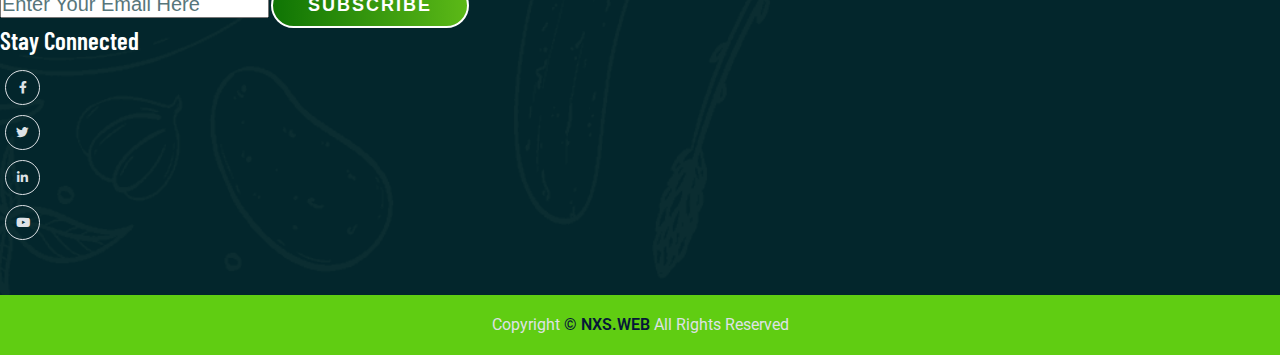
<file: product.html>
<!DOCTYPE html>

<html lang="en" dir="ltr">

    <head>
        <meta charset="utf-8">
        <meta http-equiv="X-UA-Compatible" content="IE-edge">
        <title>TAZZA</title>
        <link rel="shortcut icon" href="favicon.ico" type="image/x-icon">
        <linl rel="stylesheet" href="styles.css">
        
        <!--lightbox P0pup-->
        <link rel="stylesheet" href="css/lightbox.css">
        
        <!--bootstrap 5 cdn  -->
        <link href="https://cdn.jsdelivr.net/npm/bootstrap@5.3.0/dist/css/bootstrap.min.css" rel="stylesheet" integrity="sha384-9ndCyUaIbzAi2FUVXJi0CjmCapSmO7SnpJef0486qhLnuZ2cdeRhO02iuK6FUUVM" crossorigin="anonymous">

        <!-- Font awesome 5 CDN -->
        <link rel="stylesheet" href="https://cdnjs.cloudflare.com/ajax/libs/font-awesome/5.15.4/css/all.min.css" integrity="sha512-1ycn6IcaQQ40/MKBW2W4Rhis/DbILU74C1vSrLJxCq57o941Ym01SwNsOMqvEBFlcgUa6xLiPY/NS5R+E6ztJQ==" crossorigin="anonymous" referrerpolicy="no-referrer" />
        
        <!-- Style CSS -->
        <link rel="stylesheet" href="css/style.css">
        <link rel="stylesheet" href="css/responsive-style.css">
    
    </head>

    <body class="product">
        <!-- NAVBAR Section start -->
        <header id="full_nav">
            <div class="header">
                <div class="container">
                    <nav class="navbar navbar-expand-lg"> 
                          <a class="navbar-brand" href="#">
                              <img src="./images/logo.png" alt="Logo">
                          </a>
                          <button class="navbar-toggler" type="button" data-bs-toggle="collapse" data-bs-target="#navbarNav" aria-controls="navbarNav" aria-expanded="false" aria-label="Toggle navigation">
                            <i class="fas fa-stream"></i> 
                            <!-- <span class="navbar-toggler-icon"></span> -->
                          </button>
 
                          <div class="collapse navbar-collapse" id="navbarNav">
                            <ul class="navbar-nav mx-auto">
                              <li class="nav-item">
                                <a class="nav-link" aria-current="page" href="index.html">Home</a>
                              </li>
                              <li class="nav-item">
                                <a class="nav-link" href="about.html">About</a>
                              </li>
                              <li class="nav-item">
                                <a class="nav-link active" href="product.html">Product</a>
                              </li>
                              <li class="nav-item">
                                <a class="nav-link" href="gallery.html">Gallery</a>
                              </li>
                              <li class="nav-item">
                                <a class="nav-link" href="contacts.html">Contact</a>
                              </li>
                            </ul>
                            <div class="header_right">
                                <div class="text-lg-end">
                                    <span>Call US!</span>
                                    <span class="phone_no">+91 9876543210</span>
                                </div>
                            </div>
                          </div>
                      </nav>
                </div>
            </div>
        </header>
        <!-- NAVBAR Section exit -->

        <!-- banner section Start -->
        <section class="banner_section">
            <div class="container">
                <div class="banner-content">
                    <h1>Products</h1>
                </div>
            </div>
        </section>    
        <!-- banner section exit -->


        <!-- product section start -->
        <section class="procuct_section">
            <div class="container">
                <div class="row justify-content-center">
                    <div class="col-12 text-center pb-5">
                        <h2 class="section-title">Our Best Seller Products</h2>
                        <p class="section-subtitle">This is one of the unique products which is an excelent thirst beverage and provide
                            relief in the strong summer season.
                        </p>
                    </div>
                </div>
                <div class="row align-items-center py-5">
                    <div class="col-xl-5 col-lg-6 col-12 mb-5">
                        <div class="card border-0 me-lg-5">
                            <img src="./images/products/fresh-fruits1.jpg" alt="fruit1">
                        </div>
                    </div>
                    <div class="col-xl-7 col-lg-6 col-12 mb-5">
                        <div class="product-content">
                            <h2>Orange Juice</h2>
                            <div class="product-details">
                                <p>Lorem ipsum dolor sit amet, consectetur adipiscing elit, 
                                    sed do eiusmod tempor incididunt ut labore et dolore magna
                                     aliqua. Eu non diam phasellus vestibulum lorem sed. Fringilla urna 
                                    porttitor rhoncus dolor purus non. In est ante in nibh mauris.
                                </p>
                                <h4>Uses of Orange Juice</h4>
                                <p>Lorem ipsum dolor sit amet, consectetur adipiscing elit,
                                     sed do eiusmod tempor incididunt.
                                </p>
                                <h4>Benifits of Orange Juice</h4>
                                <p>Lorem ipsum dolor sit amet, consectetur adipiscing elit,
                                    sed do eiusmod tempor incididunt.Lorem ipsum dolor sit amet, consectetur adipiscing elit,
                                    sed do eiusmod tempor incididunt.
                               </p>
                               <a href="#" class="btn main-btn">Buy Now</a>
                            </div>
                        </div>    
                    </div>
                </div>
                <div class="row align-items-center py-5">
                    <div class="col-xl-7 col-lg-6 col-12 mb-5 order-2 order-lg-1">
                        <div class="product-content">
                            <h2>Pure Lemon Juice</h2>
                            <div class="product-details">
                                <p>Lorem ipsum dolor sit amet, consectetur adipiscing elit, 
                                    sed do eiusmod tempor incididunt ut labore et dolore magna
                                     aliqua. Eu non diam phasellus vestibulum lorem sed. Fringilla urna 
                                    porttitor rhoncus dolor purus non. In est ante in nibh mauris.
                                </p>
                                <h4>Uses of Nimboo Ras</h4>
                                <p>Lorem ipsum dolor sit amet, consectetur adipiscing elit,
                                     sed do eiusmod tempor incididunt.
                                </p>
                                <h4>Benifits of Nimboo Ras</h4>
                                <p>Lorem ipsum dolor sit amet, consectetur adipiscing elit,
                                    sed do eiusmod tempor incididunt.Lorem ipsum dolor sit amet, consectetur adipiscing elit,
                                    sed do eiusmod tempor incididunt.
                               </p>
                               <a href="#" class="btn main-btn">Buy Now</a>
                            </div>
                        </div>    
                    </div>
                    <div class="col-xl-5 col-lg-6 col-12 mb-5 order-1 order-lg-2">
                        <div class="card border-0 me-lg-5">
                            <img src="./images/products/fresh-fruits2.jpg" alt="fruit1">
                        </div>
                    </div>
                </div>
            </div>
        </section>
        <!-- product section Exit -->





        <!-- footer Section Start -->
        <section class="footer_wrapper mt-3 mb-md-0">
            <div class="container px-5 px-lg-0">
                <div class="row">
                    <div class="col-lg-3 col-sm-6 mb-5 mb--lg-0">
                        <h5>Tazza</h5>
                        <p class="mb-4 ps-0 company_details">Lorem ipsum sit amet, consectetur adipiscing elit. Duis 
                            dignissim erat ut laoreet pharetre...
                        </p>
                        <div class="contact-info">
                            <ul class="list-unstyled">
                                <li><a href="#"><i class="fa fa-home me-3"></i>No. 96, South City, London</a></li>
                                <li><a href="#"><i class="fa fa-phone me-3"></i>+1 222 2233</a></li>
                                <li><a href="#"><i class="fa fa-envelope me-3"></i>nfo@example.com</a></li>
                            </ul>
                        </div>
                    </div> 
                    <div class="col-lg-3 col-sm-6 mb-5 mb-lg-6">
                        <h5>Customer Support</h5>
                        <ul class="linked-widget p-0">
                            <li><a href="#">About Us</a></li>
                            <li><a href="#">Privacy Policy</a></li>
                            <li><a href="#">Terms & Condition</a></li>
                            <li><a href="#">Product Returns</a></li>
                            <li><a href="#">Wholesale Policy</a></li>
                        </ul>   
                    </div>
                    <div class="col-lg-3 col-sm-6 mb-5 mb-lg-6">
                        <h5>Quick Links</h5>
                        <ul class="link-widget p-0">
                            <li><a href="#">About Us</a></li>
                            <li><a href="#">Privacy Policy</a></li>
                            <li><a href="#">Terms & Condition</a></li>
                            <li><a href="#">Product Returns</a></li>
                            <li><a href="#">Wholesale Policy</a></li>
                        </ul>   
                    </div>
                    <div class="col-lg-3 col-sm-6 mb-5 mb-lg-0">
                        <h5>Newsletter</h5>
                        <div class="form-group mb-4">
                            <input type="email" class="form-control bg-transparent" placeholder="Enter Your Email Here">
                            <button type="submit" class="btn main-btn">Subscribe</button>
                        </div>
                        <h5>Stay Connected</h5>
                        <ul class="social-network d-flex align-items-center p-0">
                            <li><a href="#"><i class="fab fa-facebook-f"></i></a></li>
                            <li><a href="#"><i class="fab fa-twitter"></i></a></li>
                            <li><a href="#"><i class="fab fa-linkedin-in"></i></a></li>
                            <li><a href="#"><i class="fab fa-youtube"></i></a></li>
                        </ul>
                    </div>
                </div>          
            </div>
            <div class="container-fluid copyright-section">
                <p>Copyright <a href="#">© NXS.WEB</a> All Rights Reserved</p>
            </div>
        </section> 
        <!-- footer Section exit -->
  



        
        <!-- JQuery CDN -->
        <script src="https://code.jquery.com/jquery-3.6.0.min.js"></script>


        <!-- Lightbox Pupup -->
        <script src="js/lightbox.js"></script>

        <!-- bootstrap 5 CDN -->
        <script src="https://cdn.jsdelivr.net/npm/@popperjs/core@2.11.8/dist/umd/popper.min.js" integrity="sha384-I7E8VVD/ismYTF4hNIPjVp/Zjvgyol6VFvRkX/vR+Vc4jQkC+hVqc2pM8ODewa9r" crossorigin="anonymous"></script>
        <script src="https://cdn.jsdelivr.net/npm/bootstrap@5.3.0/dist/js/bootstrap.min.js" integrity="sha384-fbbOQedDUMZZ5KreZpsbe1LCZPVmfTnH7ois6mU1QK+m14rQ1l2bGBq41eYeM/fS" crossorigin="anonymous"></script>
        
        <!-- CUSTOM JS -->
        <script src="js/main.js"></script>


    </body>
</html>
</file>
<file: css/style.css>
/* General CSS */

@import url('https://fonts.googleapis.com/css2?family=Barlow+Condensed:wght@200;300;400;500;600;700;800;900&display=swap');
@import url('https://fonts.googleapis.com/css2?family=Roboto:wght@300;400;500;700;900&display=swap');

*,
*::before,
*::after{
    -webkit-box-sizing: border-box;
    -moz-box-sizing: border-box;
    box-sizing: border-box;
    margin: 0;
    padding: 0;
    text-decoration: none;
    outline: none;
}

:root{

    /* background color */
    --bg-white:#fff;
    --bg-dark-color:#03262c;

    /* Text color */
    --primary-text:#061738;
    --secondary-color:#60cd12;
    --light-color:#e7fbe4;
    --dark-color:#03262c;
    --text-white:#fff;
    --text-gray:#dee2e6;
    --anchor-color:#007aff;


    /* font family */
    --primary-font:"Barlow Condensed", sans-serif;
    --secondary-font:"Roboto", sans-serif;

}

body,
html{
    color: var(--primary-text);
    font-size: 10px;
    font-weight: 400;
    font-family: var(--primary-font);
    scroll-behavior: smooth;
    line-height: 1.5;
}


h1,
h2,
h3,
h4,
h5,
h6,
p{
    margin: 0;
}



h1{
    font-size: 9rem;
    line-height: 1.4;
    font-weight: 600;
    color: var(--primary-text);
}

h2{
    color: var(--primary-text);
    font-size: 4.7rem;
    font-weight: 600;
    display: inline-block;
    text-transform: capitalize;
    line-height: 1.2;
    margin-bottom: 2rem;

}

h3{
    color: var(--text-white);
    font-size: 3.1rem;
    line-height: 1.2;
    font-weight: 700; 
}


h4{
    font-size: 2.4rem;
    font-weight: 700;
    line-height: 1;
    color: var(--primary-text);
}

h5{
    font-size: 1.8rem;
    font-weight: 600;
    line-height: 1;
    color: var(--primary-text);
}

p{
    font-size: 1.6rem;
    line-height: 1.6;
    margin-top: 1rem;
    color: var(--primary-text);
    font-family: var(--secondary-font);
}


embed,
iframe,
img,
object{
    max-width: 100%;
}


ul{
    margin: 0;
    padding: 0;
    list-style: none;
}

a,
a:active,
a:focus,
a:hover,
button{
    text-decoration: none;
    outline: 0;
}

li a{
    color: var(--text-white);
}


a:hover,
button:hover{
    -webkit-transition: all 0.3s ease-in;
    -o-transition: all 0.3s ease-in;
    -moz-transition: all 0.3s ease-in;
    transition: all 0.3s ease-in;
}


::-webkit-scrollbar{
    width: 1rem;

}
::-webkit-scrollbar-track{
    background: var(--white);
}
::-webkit-scrollbar-thumb{
    background: var(--secondary-color);
}

.main-btn{
    position: relative;
    color: var(--bg-white);
    background: linear-gradient(to right, #0f7404, #5cb917);
    z-index: 1;
    overflow: hidden;
    border: 0.2rem solid var(--bg-white);
    border-radius:3.5rem ;
    text-transform: uppercase;
    padding: 1rem 3.5rem;
    font-weight: 600;
    font-size: 1.8rem;
    margin-top: 1.5rem;
    letter-spacing: 0.2rem;
}

.main-btn:hover{
    background: var(--bg-white);
    color: var(--secondary-color);
    border: 0.2rem solid var(--secondary-color);
}

section{
    padding: 5rem 0;
}


.section-title{
    font-size: 4rem;
    font-weight: 600;
    color: var(--primary-text);
    text-transform: capitalize;
    margin-bottom:2rem ;
}

section-subtitle{
    font-size: 1.6rem;
    font-weight: 400;
    color: var(--primary-text);
    font-family: var(--secondary-font);
    max-width: 40%;
    margin: auto;
    margin-bottom: 1.5rem;
}

.about .banner_section,
.product .banner_section,
.gallery .banner_section,
.contacts .banner_section,
.distributors .banner_section{
    background:url(../images/banner-slide/top-banner.jpg) ; 
    background-repeat:no-repeat ;
    background-position: center;
    background-size: cover;
    padding-top:17rem ;
    padding-bottom:10rem ;
    min-height: auto;
}



/* 01 navbar css */
.header{
    position: absolute;
    width: 100%;
    top: 2rem;
    left: 0;
    z-index: 2;

}

.header .navbar{
    background: url(../images/header-bg.png);
    background-repeat:no-repeat ;
    background-position: center;
    background-size: contain;
    padding: 2rem 5rem;
}

.header .navbar-brand{
    width: 7.5rem;
    margin-top: -0.1rem;
}

.header .navbar-nav .nav-link{
    color: var(--text-white);
    text-transform: uppercase;
    font-size: 1.6rem;
    font-weight: 600;
    padding:0.5rem 2rem ;
    margin: 0 0.2rem;
    font-family: var(--primary-font);
}

.header .navbar-nav .nav-link:hover,
.header .navbar-nav .nav-link.active{
    color: var(--secondary-color);
}


header .navbar-toggler{
    color: var(--text-white);
    font-size: 2rem;
    height: 2.7rem;
    padding: 0;
}

header .navbar-toggler:focus{
    outline: none;
    box-shadow: none;
}

.header .header_right span{
    color: var(--secondary-color);
    display: block;
    font-weight: 700;
    font-size: 1.4rem;
    margin-right: 1rem;
    font-family: var(--primary-font);
}

.header .header_right .phone_no{
    color: var(--text-white);
    font-family: var(--primary-font);
    font-size: 1.6rem;
}

.header-scrolled{
    position: fixed;
    top: -0.4rem;
    left: 0;
    right:0;
    width: 100%;
    max-width: 1320px;
    margin: auto;
    z-index: 999;
    transition: 0.3s all ease-in-out;
}



/* 02 Banner Section */
.banner_section{
    background: url("../images/banner-slide/Banner-1.jpg");
    background-repeat:no-repeat ;
    background-position: center;
    background-size: cover;
    min-height: 90vh; 
}

.banner_section .carousel-item{
    padding: 3rem 0;
    height: 90vh;  
}

.banner_section .carousel-caption{
    top: 30%;
    bottom: 0;
    left:3%;
    right: 0;
    text-align: left;
    width: 100%;
}

.banner_section .carousel-caption h3{
    padding: 0.5rem 1.5rem;
    background-color:var(--dark-color) ;
    display:inline ;
}

.banner_section .carousel-caption p{
    max-width: 40rem;
    margin-bottom: 2rem;
}


/* 03 Features Section */
.feature_section .features-box{
    background-color: transparent;
    border: 0.15rem solid var(--light-color);
    padding: 8rem 0;
    transition: all 0.3s;
}

.feature_section .feature-icon-border{
    background-color:transparent ;
    border-radius:50%;
    border: 0.2rem solid var(--light-color);
    padding: 1.3rem;
    display: inline-block;
}

.feature_section .features-box .feature-icon{
    height: 6.5rem;
    width: 6.5rem;
    background-color: var(--light-color);
    margin: auto;
    border-radius: 50%;
    display: flex;
    align-items: center;
    justify-content: center;
}

.feature_section .features-box .feature-icon img{
    width: 3.7rem;
}

.feature_section .features-box h3{
    margin-top: 1.5rem;
    color: var(--primary-text);
}

.feature_section .features-box:hover{
    background-color: var(--bg-dark-color);
    border-color: var(--bg-dark-color);
}

.feature_section .features-box:hover h3{
    color: var(--text-white);
}

.feature_section .features-box:hover .feature-icon-border{
    border-color: var(--secondary-color);
}





/* 04 About Section */
.landing_about_section{
    background: url(../images/about/about-banner.jpg);
    background-size: cover;
    background-repeat: no-repeat;
    background-position: center center;
    padding: 9rem 0;
}



/* 05 Product Card Design Section */
.landing_product_section .product-card{
    position: relative;
    overflow: hidden;
    cursor: pointer;
    border: 0.2rem solid var(--light-color);
    padding: 2rem 1rem;
    transition: all 0.3s;
}

.landing_product_section .product-card .product-img{
    margin-bottom: 7rem;
    text-align: center;
}

.landing_product_section .product-card h3{
    color: var(--primary-text);
}

.landing_product_section .product-card span{
    font-size: 1.8rem;
    font-weight: 600;
    text-transform: uppercase;
    color: var(--secondary-color);
    margin-right: 0.5rem;
    text-decoration: line-through;
    transition: all 0.3s;
}

.landing_product_section .product-card .product-detail{
    position: absolute;
    bottom: -22rem;
    right: 0;
    left: 0;
    text-align: center;
    padding: 5rem 1rem;
    background-color: var(--dark-color);
    transition: all 0.5s ease;
}

.landing_product_section .product-card:hover .product-detail{
    bottom:0;
}


/* 06 Testimonial Section */
.testimonial_section{
    background-color:var(--light-color) ;
    padding-bottom: 8rem;  
}

.testimonial_section .carousel-indicators{
    bottom: -6rem;
}

.testimonial_section .carousel-indicators button{
    background-color: var(--bg-dark-color);
    width: 1.2rem;
    height: 1.2rem;
    border-radius: 50%;
}

.testimonial_section .card{
    background:url("../images/testimonial/testimonial-bg.png");
    background-size: cover;
    background-repeat: no-repeat;
    background-position: center;
    text-align: right;
    padding: 5rem 5rem 5rem 0;
    border-radius: 0 .5rem .5rem 0;
    border: 0.1rem solid transparent;
}

.testimonial_section .profile-box{
    padding: 1.875rem;
    background-color: var(--bg-dark-color);
    border-radius: .5rem 0 0 .5rem;
}

.testimonial_section .profile-box img{
    border-radius: .625rem 3.125rem;
    width: 100%;
    height: 100%;
    object-fit: cover;
}

.testimonial_section .desc-box{
    padding-left: 2.5rem;
}


/* 07 Gallery Section */

.gallery_section img{
    width: 100%;
    height: 100%;
    object-fit: cover;
}



/* 08 footer Section */
.footer_wrapper{
    background: url(../images/footer-bg/footer_bg.png);
    background-size: cover;
    background-repeat: no-repeat;
    background-position:top center;
    padding-top: 15rem;
    padding-bottom: 0rem;
}

.footer_wrapper h5{
    color: var(--text-white);
    font-size: 2.5rem;
    margin-bottom: 1.25rem;
}

.footer_wrapper ul li{
    margin-bottom: 0.5 rem;
    list-style: none;
}

.footer_wrapper .company_details{
    font-size: 1.4rem;
}

.footer_wrapper .contact-info li a{
    color: var(--text-gray);
    font-size: 1.6rem;
}
.footer_wrapper .link-widget li a,
.footer_wrapper p{
    color: var(--text-gray);
    font-size: 1.6rem;
    padding-left: 1.6rem;
    position: relative;
    -webkit-transition: all 0.3s ease-out 0s;
    transition: all 0.3s ease-out 0s;
}

.footer_wrapper .link-widget li a::before{
    content: '\f105';
    font-family: "Font Awesome 5 Free";
    font-weight: 900;
    position: absolute;
    left: 0.3rem;
    top: 50%;
    -webkit-transform:translateY(-50%) ;
    transform: translateY(-50%);
}

.footer_wrapper .link-widget li a:hover{
    margin-left: .625rem;
    color: var(--secondary-color);
}

.footer_wrapper .social-network a{
    width: 3.5rem;
    height: 3.5rem;
    line-height: 3.2rem;
    margin: .5rem;
    display: inline-block;
    border: 0.125rem solid var(--text-gray);
    color: var(--text-gray);
    text-align: center;
    font-size: 1.25rem;
    border-radius: 100%;
    -webkit-transition: all 0.3s cubic-bezier(0.645, 0.045,0.355,1);
    transition: all 0.3s cubic-bezier(0.645, 0.045,0.355,1);
}

.footer_wrapper .social-network a:hover{
    background-color: var(--secondary-color);
    border-color: var(--secondary-color);
    color: var(--text-white);
    box-shadow: 0 0.625rem .9375rem 0 rgb(0 0 0/10%);
    transform: translateY(-0.1875rem);
}

.footer_wrapper .form-control{
    font-size: 2rem;
    color: var(--text-white);
}

.footer_wrapper .form-control::placeholder{
    color:#57767b;
}

.footer_wrapper .form-control:focus{
    outline: none;
    box-shadow: none;
    border-color: var(--secondary-color);
}

.footer_wrapper .copyright-section{
    background-color: var(--secondary-color);
    text-align: center;
    margin-top: 5rem;
}

.footer_wrapper .copyright-section p{
    margin-top: 0;
    padding: 3rem 0;
    line-height: 0;
}

.footer_wrapper .copyright-section a{
    color: var(--primary-text);
    font-weight: 600;
}


/* ====================================== */
/* about page CSS
========================================= */
.about .about-details p{
    color: var(--primary-text);
}



/* ====================================== */
/* product page CSS
========================================= */

.product .product-details p{
    margin-bottom:1.5rem ;
}

.product-details h4{
    font-weight: 500;
}

.product-content h2:hover{
    color: var(--secondary-color);
    transform: translateY(-1.125rem);
    box-shadow: #03262c;
}



/*=============================
 contact Page CSS
===============================*/
.contacts .contact-form{
    background-color:var(--light-color);
    padding: 5rem;
    box-shadow: 0 0.2rem 1.5rem rgb(0 0 0/4%);
}

.contacts .contact-form .form-control:focus{
    outline: none;
    box-shadow: none;
}

.contacts .contact-form .form-control::placeholder{
    color: var(--primary-text);
}

.contacts .contact-form .form-control{
    padding: 1rem 1.5rem;
    border-radius: 0rem;
    border: 0.1rem solid var(--secondary-color);
    color: var(--primary-text);
    font-size: 1.5rem;
    font-weight: 400;
    font-family: var(--secondary-font);
}

.contacts .contact-form textarea{
    min-height: 15rem;
}

.contacts .contact-form .info-box li{
    position: relative;
    padding-left: 7rem;
    padding-bottom: 3.5rem;
    margin-bottom: 2.9rem;
}

.contacts .contact-form .info-box li i{
    position: absolute;
    left: 0;
    top: 1.5rem;
    font-size: 4.5rem;
    line-height: 4.5rem;
    color: var(--primary-text);
}

.contacts .contact-form .info-box li p{
    color: var(--primary-text);
}

.contacts .contact-form .info-box li a{
    color: var(--dark-color);
    font-size: 2.5rem;
    font-weight: 400;
    margin-bottom: 0;
    font-family: var(--secondary-font);
}
</file>
<file: css/responsive-style.css>
/* media query 1170px */
@media (max-width:1170px){

    /* General css */
    .secton-subtitile{
        max-width: 60%;
    }


    /* 02 banner section*/
    .banner_section .carousel-item{
        height: 90vh;
    }
}

/* media query 991px */

@media(max-width:991px){

    /* general css */
    .about .banner_section,
    .product .banner_section,
    .gallery .banner_section,
    .contact .banner_section,
    .distributors .banner_section{
        padding-top:12.5rem ;
        padding-bottom:3rem ;
    }

    /* 01 navbar css */
    .header .navbar{
        background-size: cover;
        padding: 2rem;
    }

    .header .navbar-nav{
        margin-top: 2rem;
    }

    .header .navbar-nav .nav-link{
        padding: 0.2rem 0.5rem ;
        margin-bottom: 1rem;
    }
    .header .header_right span{
        padding: 0.2rem 0.5rem;
    }

}

/* media query 767px */
@media(max-width:767px){

    /* general css */
    body,
    html{
        font-size: 8px;
    }

    .secton-subtitile{
        max-width: 80%;
    }


    /* 01 navbar css */

    /* 02 banner css */
    .banner_section{
        min-height: 70vh;
    }

    .banner_section .carousel-item{
        height: 70vh;
    }    
}
/* media query 590px */
@media(max-width:590px){

    /* general css */
    body,
    html{
        font-size: 7px;
    }


    /* 01 navbar css */

    /* 02 banner css */
}
</file>
